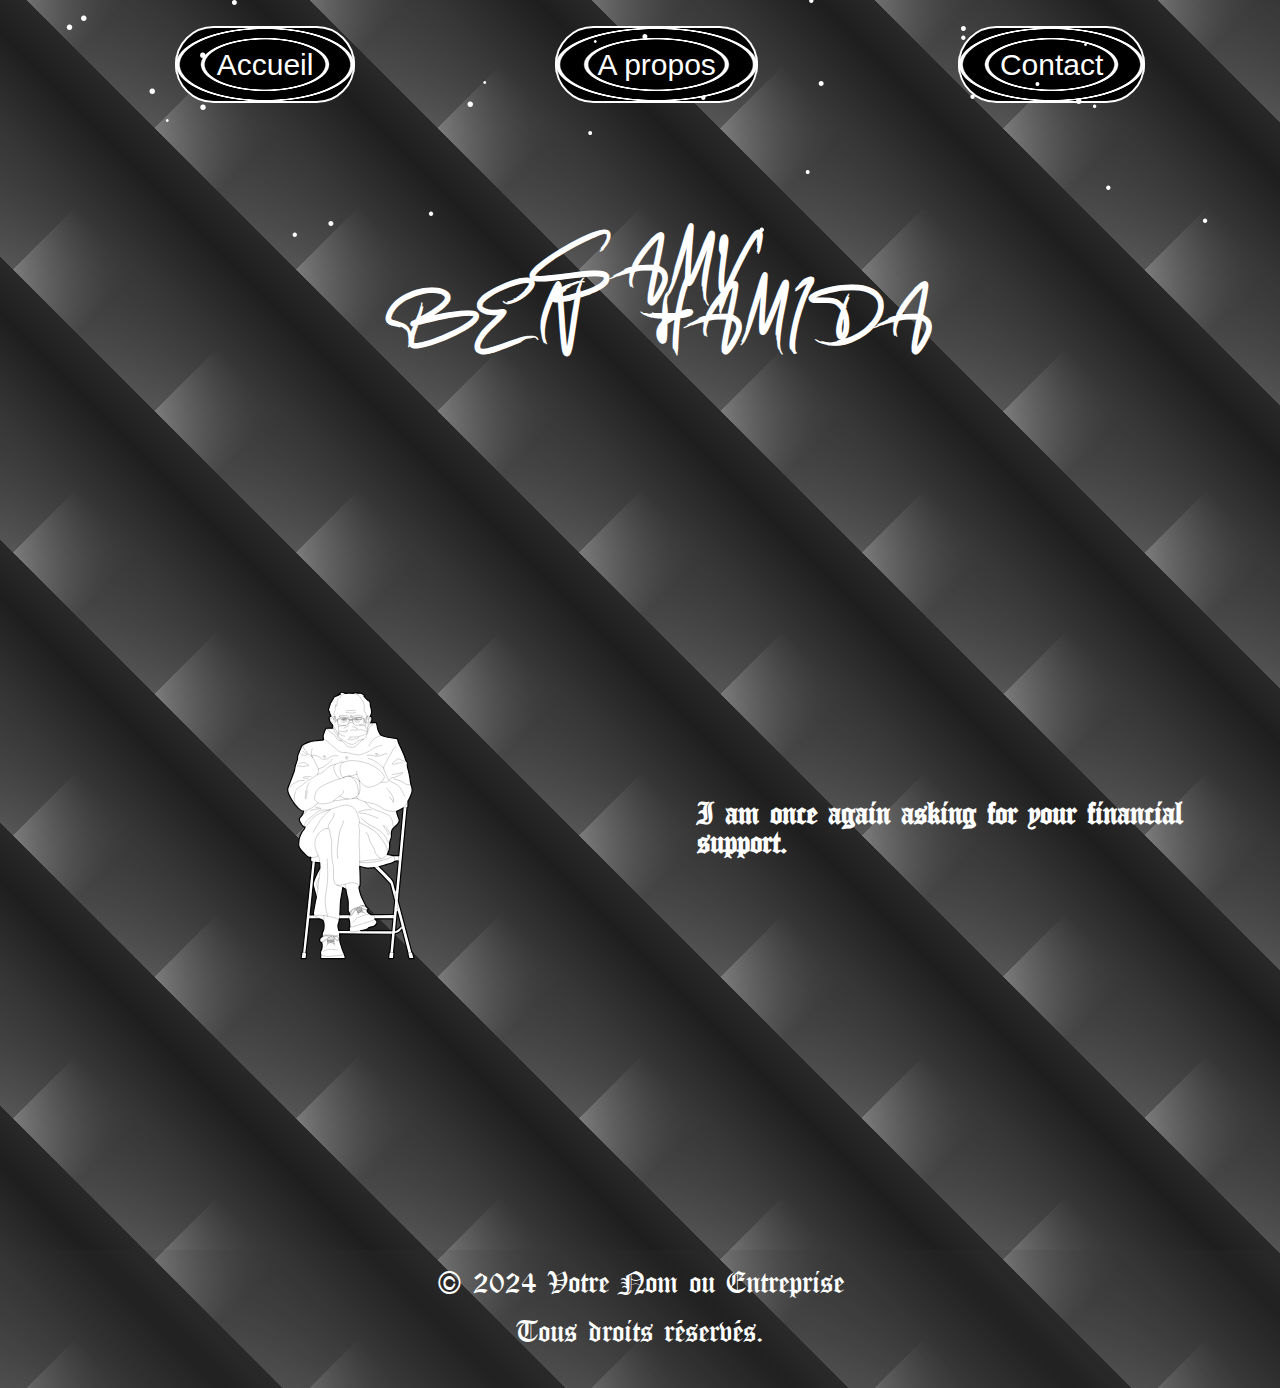
<file: apropos.html>
<!DOCTYPE html>
<html lang="fr">
<!-- Contient des métadonnées sur le document HTML (ex: titre, jeu de caractères, style, script) -->
<head>
    <script type="text/javascript" src="assets/js/snowstorm.js"></script>
    <script type="text/javascript">
    // snowStorm.snowColor = '#99ccff'; // blue-ish snow!?
    snowStorm.flakesMaxActive = 150;  // show more snow on screen at once
    snowStorm.useTwinkleEffect = true; // let the snow flicker in and out of view
    </script>
    <meta charset="UTF-8">
    <meta name="description" content="ouioui">
    <meta name="viewport" content="width=device-width, initial-scale=1.0">
    <link rel="stylesheet" href="/assets/style.css">
    <link rel="stylesheet" href="/assets/fonts.css">
    <!-- <link rel="stylesheet" href="/assets/animated.css"> -->
    <!-- Titre de l'onglet -->
    <title>inte02</title> 
</head>

<body>
    <header>
        <nav>
            <ul>
                <li><a href="index.html">Accueil</a></li>
                <li><a href="apropos.html">A propos</a></li>
                <li><a href="contact.html">Contact</a></li>
            </ul>
        </nav>
        <h1>SAMY
            <svg xmlns="http://www.w3.org/2000/svg" viewBox="0 0 100 100" width= "70px" height="70px" id="cat" class="chat">
                <path d="M41 43.7v-2.1c1.2-.5 2.1-1.3 2.7-2.5l1.2-2.5c.8-1.6.7-3.5-.2-5.1-1-1.6-2.6-2.5-4.5-2.5h-2.5c-1.8 0-3.5.9-4.5 2.5s-1.1 3.5-.2 5.1l1.2 2.5c.6 1.2 1.5 2 2.7 2.5v2.1c0 1.1.9 2 2 2s2.1-.9 2.1-2zm-3.1-6.5-1.2-2.5c-.3-.6 0-1 .1-1.2s.4-.6 1.1-.6h2.5c.6 0 1 .4 1.1.6s.3.7.1 1.2l-1.2 2.5c-.3.6-.9.7-1.1.7s-1.1 0-1.4-.7z"></path>
                <circle cx="49" cy="26.7" r="2"></circle>
                <circle cx="29" cy="26.7" r="2"></circle>
                <path d="M93 44.7c-7.7 0-14 6.3-14 14v4c0 10.3-7.9 18.9-18 19.9V67.7c0-6.3-2.7-11.9-6.9-16 2.5-1.5 4.8-3.3 6.6-5.4l9.7 3.2c.2.1.4.1.6.1.8 0 1.6-.5 1.9-1.4.3-1.1-.2-2.2-1.3-2.5l-8.5-2.8c1.6-2.6 2.5-5.6 2.8-8.7l5.3-.6c1.1-.1 1.9-1.1 1.8-2.2-.1-1.1-1.1-1.9-2.2-1.8l-4.8.6V11.3C66 9.1 64.8 7 62.8 6s-4.4-.9-6.2.4l-7.2 5c-3.3-1.2-6.8-1.8-10.4-1.8s-7.1.6-10.4 1.8l-7.2-5C19.6 5.1 17.2 5 15.2 6S12 9.1 12 11.3v18.9l-4.8-.5c-1.1-.1-2.1.7-2.2 1.8-.1 1.1.7 2.1 1.8 2.2l5.3.6c.2 3.1 1.2 6 2.8 8.7l-8.5 2.8c-1 .4-1.6 1.5-1.3 2.5.3.8 1.1 1.4 1.9 1.4.2 0 .4 0 .6-.1l9.7-3.2c1.8 2.1 4 3.9 6.6 5.4-4.2 4-6.9 9.7-6.9 16v21c0 3.3 2.7 6 6 6h32c3.3 0 6-2.7 6-6v-2.1c12.3-1 22-11.3 22-23.9v-4c0-5.5 4.5-10 10-10 1.1 0 2-.9 2-2 0-1.2-.9-2.1-2-2.1zm-34.2-35c.6-.4 1.4-.5 2.1-.1.7.4 1.1 1 1.1 1.8v9.3c-2.1-2.9-4.9-5.4-8.3-7.3l5.1-3.7zM16 11.3c0-.8.4-1.4 1.1-1.8.7-.3 1.4-.3 2.1.1l5.2 3.6c-3.4 1.9-6.3 4.4-8.3 7.3v-9.2zm5.5 33.6 4.2-1.4c1-.3 1.6-1.5 1.3-2.5-.4-1-1.5-1.6-2.5-1.3l-5.6 1.9a16.1 16.1 0 0 1-2.6-7l8.7 1h.2c1 0 1.9-.8 2-1.8.1-1.1-.7-2.1-1.8-2.2l-9.1-1c.7-6.4 5.6-12.2 12.7-15.1 3.1-1.2 6.5-1.9 10-1.9s6.8.6 10 1.9c7.2 2.9 12.1 8.7 12.9 15.1l-9.1 1c-1.1.1-1.9 1.1-1.8 2.2.1 1 1 1.8 2 1.8h.2l8.7-1c-.3 2.5-1.2 4.8-2.6 7l-5.6-1.9c-1-.3-2.2.2-2.5 1.3-.3 1 .2 2.2 1.3 2.5l4.2 1.4C52.3 49.1 46 51.7 39 51.7s-13.3-2.6-17.5-6.8zM57 88.7c0 1.1-.9 2-2 2h-4v-14c0-1.1-.9-2-2-2s-2 .9-2 2v14h-6v-18c0-1.1-.9-2-2-2s-2 .9-2 2v18h-6v-14c0-1.1-.9-2-2-2s-2 .9-2 2v14h-4c-1.1 0-2-.9-2-2v-21c0-5.7 2.7-10.8 6.8-14.1 3.4 1.3 7.2 2.1 11.2 2.1s7.8-.8 11.2-2.1C54.3 56.9 57 62 57 67.7v21z"></path>
            </svg>
            <svg xmlns="http://www.w3.org/2000/svg" viewBox="0 0 100 100" width= "50px" height="50px" id="cat" class="chat1">
                <path d="M41 43.7v-2.1c1.2-.5 2.1-1.3 2.7-2.5l1.2-2.5c.8-1.6.7-3.5-.2-5.1-1-1.6-2.6-2.5-4.5-2.5h-2.5c-1.8 0-3.5.9-4.5 2.5s-1.1 3.5-.2 5.1l1.2 2.5c.6 1.2 1.5 2 2.7 2.5v2.1c0 1.1.9 2 2 2s2.1-.9 2.1-2zm-3.1-6.5-1.2-2.5c-.3-.6 0-1 .1-1.2s.4-.6 1.1-.6h2.5c.6 0 1 .4 1.1.6s.3.7.1 1.2l-1.2 2.5c-.3.6-.9.7-1.1.7s-1.1 0-1.4-.7z"></path>
                <circle cx="49" cy="26.7" r="2"></circle>
                <circle cx="29" cy="26.7" r="2"></circle>
                <path d="M93 44.7c-7.7 0-14 6.3-14 14v4c0 10.3-7.9 18.9-18 19.9V67.7c0-6.3-2.7-11.9-6.9-16 2.5-1.5 4.8-3.3 6.6-5.4l9.7 3.2c.2.1.4.1.6.1.8 0 1.6-.5 1.9-1.4.3-1.1-.2-2.2-1.3-2.5l-8.5-2.8c1.6-2.6 2.5-5.6 2.8-8.7l5.3-.6c1.1-.1 1.9-1.1 1.8-2.2-.1-1.1-1.1-1.9-2.2-1.8l-4.8.6V11.3C66 9.1 64.8 7 62.8 6s-4.4-.9-6.2.4l-7.2 5c-3.3-1.2-6.8-1.8-10.4-1.8s-7.1.6-10.4 1.8l-7.2-5C19.6 5.1 17.2 5 15.2 6S12 9.1 12 11.3v18.9l-4.8-.5c-1.1-.1-2.1.7-2.2 1.8-.1 1.1.7 2.1 1.8 2.2l5.3.6c.2 3.1 1.2 6 2.8 8.7l-8.5 2.8c-1 .4-1.6 1.5-1.3 2.5.3.8 1.1 1.4 1.9 1.4.2 0 .4 0 .6-.1l9.7-3.2c1.8 2.1 4 3.9 6.6 5.4-4.2 4-6.9 9.7-6.9 16v21c0 3.3 2.7 6 6 6h32c3.3 0 6-2.7 6-6v-2.1c12.3-1 22-11.3 22-23.9v-4c0-5.5 4.5-10 10-10 1.1 0 2-.9 2-2 0-1.2-.9-2.1-2-2.1zm-34.2-35c.6-.4 1.4-.5 2.1-.1.7.4 1.1 1 1.1 1.8v9.3c-2.1-2.9-4.9-5.4-8.3-7.3l5.1-3.7zM16 11.3c0-.8.4-1.4 1.1-1.8.7-.3 1.4-.3 2.1.1l5.2 3.6c-3.4 1.9-6.3 4.4-8.3 7.3v-9.2zm5.5 33.6 4.2-1.4c1-.3 1.6-1.5 1.3-2.5-.4-1-1.5-1.6-2.5-1.3l-5.6 1.9a16.1 16.1 0 0 1-2.6-7l8.7 1h.2c1 0 1.9-.8 2-1.8.1-1.1-.7-2.1-1.8-2.2l-9.1-1c.7-6.4 5.6-12.2 12.7-15.1 3.1-1.2 6.5-1.9 10-1.9s6.8.6 10 1.9c7.2 2.9 12.1 8.7 12.9 15.1l-9.1 1c-1.1.1-1.9 1.1-1.8 2.2.1 1 1 1.8 2 1.8h.2l8.7-1c-.3 2.5-1.2 4.8-2.6 7l-5.6-1.9c-1-.3-2.2.2-2.5 1.3-.3 1 .2 2.2 1.3 2.5l4.2 1.4C52.3 49.1 46 51.7 39 51.7s-13.3-2.6-17.5-6.8zM57 88.7c0 1.1-.9 2-2 2h-4v-14c0-1.1-.9-2-2-2s-2 .9-2 2v14h-6v-18c0-1.1-.9-2-2-2s-2 .9-2 2v18h-6v-14c0-1.1-.9-2-2-2s-2 .9-2 2v14h-4c-1.1 0-2-.9-2-2v-21c0-5.7 2.7-10.8 6.8-14.1 3.4 1.3 7.2 2.1 11.2 2.1s7.8-.8 11.2-2.1C54.3 56.9 57 62 57 67.7v21z"></path>
            </svg>
        </h1> <h2>BEN &nbsp;&nbsp;&nbsp;&nbsp;   HAMIDA</h2>
    </header>

<section class="apropos">
    <svg width= "700px" height="700px" viewBox="0 0 420 596" version="1.1" xmlns="http://www.w3.org/2000/svg" xmlns:xlink="http://www.w3.org/1999/xlink" xml:space="preserve" xmlns:serif="http://www.serif.com/" style="fill-rule:evenodd;clip-rule:evenodd;stroke-linecap:round;stroke-linejoin:round;">
        <g id="Outer">
            <g transform="matrix(1,0,0,1,250.198,195.803)">
                <path d="M0,179.167C0.586,172.911 1.068,167.757 1.497,163.182C2.552,167.309 3.607,171.436 4.663,175.563C2.489,177.834 1.236,178.812 0,179.167M-1.86,138.082C-2.361,137.017 -3.023,136.062 -3.79,135.124C-5.328,133.24 -7.283,131.429 -13.876,124.776C-12.192,124.35 -10.401,123.837 -8.821,123.396C-6.873,122.853 -5.243,122.418 -3.961,121.945C-2.681,121.471 -1.75,120.959 -0.923,120.563C-0.096,120.167 0.626,119.888 2.258,120.083C1.496,128.398 0.734,136.713 -0.028,145.028C-0.639,142.712 -1.25,140.397 -1.86,138.082M-1.917,165.646C-8.198,165.673 -14.479,165.702 -20.76,165.73C-20.912,165.666 -21.062,165.6 -21.208,165.53C-21.658,165.315 -22.079,165.06 -22.471,164.8C-22.862,164.54 -23.226,164.276 -23.53,163.908C-23.834,163.54 -24.08,163.068 -24.163,162.688C-24.245,162.309 -24.164,162.022 -24.083,161.857C-24.001,161.691 -23.92,161.648 -23.801,161.553C-23.682,161.459 -23.525,161.313 -23.433,161.128C-23.341,160.944 -23.313,160.723 -23.362,160.547C-23.411,160.371 -23.536,160.241 -23.668,160.13C-23.801,160.019 -23.942,159.927 -24.158,159.735C-24.375,159.542 -24.667,159.25 -24.929,158.864C-25.19,158.477 -25.421,157.997 -25.895,157.064C-26.369,156.132 -27.085,154.749 -27.765,153.372C-28.444,151.995 -29.085,150.625 -29.6,149.141C-30.116,147.657 -30.505,146.06 -30.74,144.965C-30.976,143.872 -31.057,143.281 -31.093,142.833C-31.128,142.384 -31.118,142.079 -31.006,141.982C-30.894,141.885 -30.68,141.997 -30.558,142.002C-30.436,142.008 -30.405,141.906 -30.337,141.501C-30.269,141.097 -30.162,140.39 -30.128,139.021C-30.094,137.651 -30.132,135.62 -30.17,133.77C-30.208,131.92 -30.247,130.253 -30.343,128.288C-30.397,127.165 -30.471,125.944 -30.53,124.698C-29.135,125.104 -27.365,125.64 -25.626,125.892C-23.888,126.144 -22.18,126.113 -20.465,125.958C-19.689,125.888 -18.913,125.792 -18.11,125.666C-13.153,130.39 -8.619,135.071 -4.507,139.709L-0.851,154.004C-1.207,157.885 -1.562,161.765 -1.917,165.646M-3.179,179.411C-12.045,179.378 -20.911,179.346 -29.778,179.314C-29.631,179.286 -29.484,179.257 -29.335,179.228C-27.858,178.943 -26.269,178.637 -25.255,178.398C-24.242,178.159 -23.804,177.986 -23.585,177.787C-23.366,177.588 -23.366,177.364 -23.239,177.201C-23.111,177.038 -22.856,176.937 -22.526,176.804C-22.195,176.671 -21.787,176.509 -21.232,176.361C-20.677,176.213 -19.974,176.081 -19.266,175.841C-18.558,175.602 -17.845,175.256 -17.234,174.657C-16.624,174.058 -16.115,173.206 -15.881,172.694C-15.646,172.182 -15.687,172.008 -15.891,171.637C-16.095,171.265 -16.461,170.694 -16.792,170.338C-17.124,169.981 -17.419,169.839 -17.536,169.676C-17.606,169.578 -17.612,169.474 -17.604,169.328C-12.487,169.319 -7.37,169.31 -2.252,169.301C-2.561,172.67 -2.87,176.041 -3.179,179.411M-5.049,108.11C-5.038,106.72 -5.085,105.537 -5.014,104.614C-4.943,103.691 -4.753,103.028 -4.446,102.283C-4.139,101.538 -3.712,100.709 -3.57,99.775C-3.429,98.84 -3.57,97.799 -3.57,96.722C-3.57,95.646 -3.429,94.534 -2.908,93.54C-2.387,92.546 -1.488,91.67 -0.518,90.783C0.452,89.896 1.493,88.997 2.215,87.991C2.937,86.985 3.339,85.873 2.919,84.447C2.499,83.022 1.257,81.283 0.803,77.674C1.905,77.409 2.803,76.948 3.749,76.439C4.659,75.949 5.613,75.415 6.402,74.856L2.677,115.506C0.3,115.556 -0.934,115.533 -1.862,115.444C-2.79,115.354 -3.411,115.199 -4.303,115.017C-5.196,114.834 -6.36,114.625 -7.012,114.485C-5.132,111.097 -5.061,109.5 -5.049,108.11M-39.139,176.254C-39.256,176.315 -39.378,176.437 -39.429,176.621C-39.48,176.804 -39.46,177.048 -39.45,177.512C-39.439,177.976 -39.439,178.658 -39.276,179.167C-39.264,179.206 -39.251,179.243 -39.237,179.279C-42.249,179.269 -45.262,179.257 -48.274,179.247C-48.354,178.964 -48.435,178.691 -48.51,178.429C-48.702,177.758 -48.855,177.164 -48.951,176.57C-49.047,175.976 -49.085,175.382 -49.047,174.874C-49.008,174.366 -48.894,173.944 -48.754,173.504C-48.615,173.065 -48.451,172.608 -48.313,172.146C-48.174,171.684 -48.06,171.216 -47.914,170.259C-47.875,170.001 -47.833,169.709 -47.791,169.382C-45.085,169.377 -42.381,169.373 -39.676,169.367C-39.676,169.491 -39.67,169.623 -39.65,169.763C-39.58,170.258 -39.341,170.852 -39.216,171.751C-39.092,172.651 -39.083,173.857 -39.032,174.648C-38.981,175.439 -38.889,175.816 -38.899,176.004C-38.91,176.193 -39.022,176.193 -39.139,176.254M-47.146,159.548C-47.069,157.25 -47.007,154.937 -46.673,152.791C-46.339,150.645 -45.734,148.665 -44.96,142.694C-44.263,143.078 -43.508,143.526 -42.328,144.125C-42.212,145.136 -42.07,145.923 -41.874,146.977C-41.655,148.147 -41.369,149.646 -41.078,150.788C-40.787,151.929 -40.492,152.713 -40.379,154.517C-40.268,156.319 -40.339,159.141 -40.359,160.761C-40.379,162.38 -40.349,162.798 -40.232,163.063C-40.115,163.327 -39.911,163.439 -39.729,163.734C-39.546,164.029 -39.386,164.507 -39.277,164.953C-39.202,165.256 -39.152,165.544 -39.152,165.812C-41.916,165.825 -44.679,165.837 -47.443,165.849C-47.313,164.012 -47.222,161.787 -47.146,159.548M-69.303,136.42C-69.697,137.551 -69.92,138.363 -70.016,139.069C-69.479,133.699 -68.89,127.777 -68.241,121.223C-67.468,121.293 -66.342,121.391 -64.59,121.542C-64.509,122.871 -64.421,124.344 -64.407,125.945C-67.339,131.34 -68.596,134.393 -69.303,136.42M-68.167,154.315C-68.699,156.895 -69.078,159.166 -69.421,160.988C-69.764,162.81 -70.071,164.183 -69.967,165.068C-69.925,165.434 -69.812,165.716 -69.661,165.949C-70.686,165.953 -71.709,165.958 -72.733,165.962C-72.018,159.005 -71.148,150.411 -70.061,139.524C-70.085,139.906 -70.071,140.268 -70.026,140.651C-69.888,141.851 -69.454,143.249 -68.98,144.867C-68.507,146.486 -67.995,148.326 -67.438,150.91C-67.687,152.072 -67.941,153.221 -68.167,154.315M15.652,202.676C15.259,201.185 14.866,199.694 14.473,198.204C14.384,197.865 14.218,197.732 13.867,197.72L2.351,154.048C9.707,75.366 9.664,74.979 9.768,74.755C9.886,74.5 10.194,74.453 10.36,74.264C10.525,74.075 10.549,73.743 10.561,73.347C10.573,72.951 10.573,72.489 10.582,68.996C10.6,68.966 10.617,68.937 10.633,68.908C11.093,68.114 11.353,67.83 11.718,67.063C12.084,66.295 12.555,65.045 12.991,64.042C13.428,63.038 13.831,62.28 13.996,61.24C14.162,60.198 14.09,58.873 13.913,57.832C13.736,56.791 13.452,56.034 13.227,55.335C13.002,54.638 12.836,53.999 12.706,53.17C12.576,52.342 12.481,51.325 12.281,49.976C12.079,48.627 11.771,46.947 11.452,45.468C11.133,43.989 10.802,42.712 10.529,41.67C10.257,40.629 10.044,39.825 9.985,39.08C9.926,38.334 10.021,37.648 10.044,37.139C10.068,36.63 10.021,36.299 9.843,35.992C9.666,35.684 9.358,35.4 9.098,35.021C8.838,34.643 8.625,34.169 8.388,33.448C8.151,32.726 7.891,31.756 7.524,30.715C7.157,29.674 6.685,28.562 6.175,27.402C5.667,26.243 5.123,25.036 4.673,24.065C4.223,23.096 3.869,22.362 3.451,21.505C3.034,20.648 2.554,19.669 2.283,18.791C2.012,17.913 1.95,17.137 1.826,16.663C1.701,16.189 1.515,16.019 1.259,15.902C1.003,15.786 0.677,15.724 0.048,15.631C-0.581,15.538 -1.512,15.414 -2.777,15.243C-4.043,15.072 -5.642,14.855 -6.768,14.676C-7.893,14.498 -8.545,14.358 -9.337,14.109C-10.128,13.861 -11.06,13.504 -11.72,13.163C-12.379,12.821 -12.768,12.495 -13.032,12.192C-13.296,11.889 -13.436,11.61 -13.753,10.981C-14.072,10.353 -14.569,9.374 -14.895,8.497C-15.221,7.62 -15.376,6.844 -15.523,6.06C-15.671,5.275 -15.811,4.484 -15.95,3.886C-16.09,3.289 -16.23,2.885 -16.37,2.636C-16.509,2.388 -16.649,2.295 -17.103,2.26C-17.557,2.225 -18.326,2.248 -21.113,2.272C-20.921,1.936 -20.727,1.566 -20.577,1.193C-20.367,0.673 -20.243,0.146 -20.165,-0.352C-20.087,-0.848 -20.056,-1.314 -20.157,-1.741C-20.258,-2.168 -20.491,-2.556 -20.748,-2.766C-21.003,-2.975 -21.283,-3.006 -21.531,-2.944C-21.567,-2.935 -21.601,-2.925 -21.635,-2.913C-20.692,-4.586 -20.519,-5.329 -20.46,-6.101C-20.403,-6.872 -20.46,-7.672 -20.572,-8.394C-20.684,-9.116 -20.849,-9.759 -20.991,-10.266C-21.133,-10.772 -21.253,-11.141 -21.321,-11.4C-21.389,-11.659 -21.406,-11.807 -21.41,-11.964C-21.414,-12.121 -21.406,-12.286 -21.443,-12.525C-21.48,-12.764 -21.562,-13.078 -21.571,-13.33C-21.579,-13.581 -21.513,-13.771 -21.509,-13.944C-21.505,-14.117 -21.562,-14.274 -21.612,-14.484C-21.661,-14.695 -21.703,-14.959 -21.859,-15.293C-22.016,-15.627 -22.289,-16.031 -22.631,-16.283C-22.973,-16.535 -23.386,-16.634 -23.711,-16.819C-24.038,-17.005 -24.277,-17.277 -24.615,-17.636C-24.954,-17.995 -25.391,-18.441 -25.746,-18.824C-26.1,-19.208 -26.373,-19.53 -26.595,-19.802C-26.818,-20.075 -26.991,-20.297 -26.905,-20.359C-26.818,-20.421 -26.472,-20.322 -26.339,-20.384C-26.208,-20.445 -26.29,-20.668 -26.641,-21.002C-26.991,-21.336 -27.61,-21.782 -28.171,-22.112C-28.732,-22.442 -29.235,-22.657 -29.813,-22.756C-30.391,-22.855 -31.042,-22.838 -31.607,-22.797C-32.172,-22.756 -32.651,-22.69 -32.841,-22.781C-33.031,-22.871 -32.932,-23.119 -32.903,-23.255C-32.874,-23.391 -32.915,-23.416 -33.315,-23.354C-33.716,-23.292 -34.475,-23.144 -34.982,-23.016C-35.489,-22.888 -35.745,-22.781 -36.05,-22.714C-36.355,-22.648 -36.71,-22.624 -37.073,-22.645C-37.437,-22.665 -37.808,-22.731 -38.208,-22.776C-38.608,-22.822 -39.037,-22.847 -39.528,-22.859C-40.019,-22.871 -40.572,-22.871 -40.984,-22.834C-41.397,-22.797 -41.669,-22.723 -41.9,-22.665C-42.131,-22.607 -42.321,-22.566 -42.484,-22.564C-42.646,-22.562 -42.783,-22.599 -43.91,-23.261C-45.939,-23.979 -46.831,-23.483 -47.416,-23.079C-48.002,-22.675 -48.283,-22.361 -48.493,-22.122C-48.703,-21.883 -48.843,-21.718 -48.809,-21.759C-48.773,-21.8 -48.563,-22.048 -46.83,-22.102C-50.069,-20.421 -50.451,-20.391 -50.973,-20.197C-51.495,-20.003 -52.157,-19.647 -52.529,-19.245C-52.9,-18.842 -52.982,-18.394 -53.114,-18.068C-53.247,-17.742 -53.43,-17.539 -53.573,-17.386C-53.715,-17.233 -53.817,-17.131 -53.883,-16.994C-53.95,-16.856 -53.98,-16.683 -54.026,-16.53C-54.072,-16.377 -54.133,-16.245 -54.373,-15.924C-54.612,-15.604 -55.029,-15.094 -55.264,-14.661C-55.498,-14.228 -55.549,-13.872 -55.778,-13.087C-56.007,-12.303 -56.415,-11.091 -56.695,-10.266C-56.975,-9.441 -57.128,-9.003 -57.138,-8.631C-57.148,-8.259 -57.016,-7.954 -56.919,-7.78C-56.822,-7.607 -56.761,-7.566 -56.68,-7.485C-56.598,-7.403 -56.496,-7.281 -56.445,-7.149C-56.394,-7.017 -56.394,-6.874 -56.308,-6.457C-56.221,-6.039 -56.048,-5.346 -55.763,-4.839C-55.478,-4.333 -55.08,-4.012 -55.096,-3.084C-55.283,-3.13 -55.469,-3.13 -55.616,-3.123C-55.764,-3.115 -55.873,-3.1 -55.989,-3.029C-56.105,-2.959 -56.23,-2.835 -56.323,-2.665C-56.416,-2.494 -56.478,-2.276 -56.509,-2.051C-56.54,-1.827 -56.54,-1.593 -56.524,-1.368C-56.509,-1.143 -56.478,-0.926 -56.447,-0.685C-56.416,-0.444 -56.385,-0.181 -56.315,0.161C-56.245,0.502 -56.137,0.921 -55.997,1.24C-55.857,1.558 -55.687,1.775 -55.508,2C-55.329,2.226 -55.143,2.459 -54.949,2.753C-54.755,3.048 -54.553,3.406 -54.382,3.646C-54.211,3.887 -54.072,4.011 -53.939,4.112C-53.808,4.213 -53.684,4.291 -53.637,4.485C-53.59,4.679 -53.621,4.989 -53.602,5.284C-53.583,5.579 -53.513,5.859 -53.839,7.023C-55.597,6.932 -56.438,6.994 -57.037,7.021C-57.635,7.048 -57.989,7.04 -58.312,7.052C-58.633,7.064 -58.922,7.097 -59.141,7.213C-59.359,7.328 -59.508,7.526 -59.631,7.799C-59.755,8.071 -59.854,8.417 -60.044,8.855C-60.234,9.292 -60.514,9.82 -60.679,10.241C-60.844,10.662 -60.894,10.975 -61.001,11.292C-61.108,11.61 -61.273,11.932 -61.422,12.468C-61.57,13.005 -61.702,13.755 -61.653,14.498C-61.603,15.241 -61.372,15.975 -61.372,16.44C-61.372,16.905 -61.602,17.101 -62.018,17.194C-62.434,17.287 -63.034,17.276 -64.409,17.348C-65.785,17.419 -67.934,17.572 -69.737,17.867C-71.54,18.163 -72.996,18.601 -74.372,19.11C-75.747,19.619 -77.04,20.2 -77.946,20.623C-78.852,21.046 -79.369,21.312 -79.81,22.01C-80.251,22.709 -80.615,23.84 -81.104,25.047C-81.592,26.255 -82.206,27.539 -82.589,28.43C-82.972,29.321 -83.126,29.82 -83.25,30.337C-83.375,30.855 -83.471,31.391 -83.48,31.842C-83.49,32.292 -83.413,32.657 -83.5,33.26C-83.586,33.864 -83.835,34.707 -84.208,35.694C-84.583,36.681 -85.081,37.812 -85.378,38.991C-85.675,40.17 -85.771,41.396 -85.981,42.431C-86.192,43.466 -86.518,44.31 -87.216,46.179C-87.913,48.048 -88.982,50.943 -89.65,52.688C-90.319,54.433 -90.588,55.027 -90.894,55.707C-91.201,56.387 -91.546,57.154 -91.728,58.074C-91.91,58.994 -91.929,60.067 -91.565,61.399C-91.201,62.731 -90.454,64.322 -89.399,66.201C-88.345,68.079 -86.984,70.245 -85.413,72.2C-83.841,74.155 -82.059,75.899 -80.851,76.781C-79.644,77.663 -79.011,77.682 -78.302,77.633C-78.743,79.952 -79.232,80.642 -79.754,81.265C-80.277,81.888 -80.833,82.444 -81.235,82.98C-81.638,83.517 -81.887,84.035 -81.973,84.523C-82.059,85.012 -81.982,85.472 -81.57,86.306C-81.158,87.14 -80.411,88.347 -79.855,89.181C-79.299,90.015 -78.935,90.475 -78.504,90.772C-78.08,91.064 -77.591,91.198 -77.064,91.021C-77.318,92.369 -77.582,92.765 -78.073,93.328C-78.563,93.891 -79.28,94.621 -79.983,95.888C-80.687,97.156 -81.376,98.963 -81.745,100.1C-82.113,101.236 -82.159,101.702 -82.222,102.229C-82.284,102.757 -82.361,103.347 -82.416,104.03C-82.47,104.713 -82.501,105.49 -82.501,106.149C-82.501,106.809 -82.47,107.353 -82.121,108.129C-81.771,108.905 -81.104,109.914 -80.211,110.993C-79.318,112.072 -78.201,113.221 -77.37,114.067C-76.54,114.913 -75.996,115.457 -75.383,115.915C-74.77,116.373 -74.086,116.745 -73.468,116.9C-72.981,117.021 -72.534,117.008 -72.091,117C-72.51,118.581 -72.475,119.361 -72.35,119.847C-72.226,120.332 -72.013,120.521 -71.623,120.675C-71.51,120.719 -71.382,120.761 -71.24,120.8C-73.88,146.454 -76.519,172.109 -79.158,197.764C-79.616,197.716 -79.825,197.887 -79.872,198.344C-80.029,199.878 -80.187,201.412 -80.344,202.945C-80.352,203.014 -80.348,203.079 -80.334,203.146L-76.189,203.146C-76.04,201.687 -75.89,200.228 -75.74,198.769C-75.693,198.312 -75.863,198.103 -76.32,198.056C-75.449,191.246 -74.666,184.601 -73.091,169.427C-70.175,169.422 -67.259,169.417 -64.344,169.412C-63.686,169.706 -63.126,169.938 -62.69,170.165C-62.161,170.439 -61.815,170.704 -61.55,171.178C-61.285,171.652 -61.102,172.334 -60.993,173.305C-60.885,174.275 -60.852,175.534 -60.942,176.667C-61.033,177.799 -61.247,178.805 -61.511,179.516C-61.775,180.226 -62.089,180.641 -62.259,181.043C-62.429,181.446 -62.454,181.835 -62.469,182.207C-62.483,182.577 -62.488,182.928 -62.48,183.201C-62.472,183.474 -62.452,183.667 -62.449,183.854C-62.445,184.042 -62.459,184.222 -62.542,184.366C-62.626,184.509 -62.779,184.616 -62.997,184.75C-63.214,184.884 -63.495,185.044 -63.795,185.345C-64.096,185.646 -64.417,186.086 -64.581,186.514C-64.744,186.942 -64.751,187.356 -64.701,187.714C-64.651,188.071 -64.544,188.372 -64.4,188.649C-64.256,188.927 -64.076,189.181 -63.855,189.341C-63.635,189.501 -63.375,189.568 -63.188,189.625C-63,189.682 -62.887,189.729 -62.78,190.046C-62.673,190.364 -62.573,190.952 -62.528,191.526C-62.483,192.1 -62.494,192.661 -62.56,193.323C-62.626,193.984 -62.749,194.749 -62.998,195.416C-63.247,196.083 -63.624,196.653 -63.802,197.204C-63.981,197.753 -63.96,198.283 -63.904,198.731C-63.848,199.179 -63.756,199.546 -63.71,199.882C-63.665,200.219 -63.665,200.524 -63.71,200.769C-63.756,201.013 -63.848,201.196 -63.854,201.507C-63.858,201.817 -63.777,202.256 -63.67,202.688C-63.631,202.845 -63.589,203.001 -63.477,203.146L-42.95,203.146C-42.896,202.97 -42.878,202.745 -42.9,202.444C-42.964,201.557 -43.372,200.014 -43.793,198.933C-44.214,197.851 -44.649,197.23 -44.999,196.376C-45.348,195.522 -45.611,194.436 -46.023,193.178C-46.435,191.92 -46.993,190.492 -47.257,189.188C-47.521,187.884 -47.49,186.704 -47.498,185.687C-47.505,184.67 -47.552,183.816 -47.619,182.995C-47.643,182.693 -47.67,182.395 -47.703,182.101C-32.954,182.211 -18.205,182.321 -3.456,182.432C-3.924,187.539 -4.392,192.647 -4.859,197.754C-5.252,197.783 -5.419,197.945 -5.46,198.336C-5.617,199.87 -5.775,201.404 -5.933,202.938C-5.94,203.008 -5.936,203.077 -5.92,203.146L-1.779,203.146C-1.628,201.685 -1.478,200.223 -1.328,198.761C-1.289,198.385 -1.412,198.196 -1.771,198.077C-1.207,192.062 -0.716,186.817 -0.28,182.16C1.175,181.715 1.71,181.44 2.171,181.186C2.632,180.931 3.019,180.696 3.411,180.419C3.803,180.141 4.2,179.821 5.352,178.255C7.094,185.067 8.836,191.878 10.579,198.69C10.432,198.874 10.397,199.036 10.457,199.263C10.798,200.558 11.14,201.852 11.481,203.146L15.599,203.146C15.682,202.988 15.698,202.849 15.652,202.676" style="fill:white;fill-rule:nonzero;"/>
            </g>
            <g transform="matrix(1,0,0,1,250.198,195.803)">
                <path d="M0,179.167C0.586,172.911 1.068,167.757 1.497,163.182C2.552,167.309 3.607,171.436 4.663,175.563C2.489,177.834 1.236,178.812 0,179.167ZM-1.86,138.082C-2.361,137.017 -3.023,136.062 -3.79,135.124C-5.328,133.24 -7.283,131.429 -13.876,124.776C-12.192,124.35 -10.401,123.837 -8.821,123.396C-6.873,122.853 -5.243,122.418 -3.961,121.945C-2.681,121.471 -1.75,120.959 -0.923,120.563C-0.096,120.167 0.626,119.888 2.258,120.083C1.496,128.398 0.734,136.713 -0.028,145.028C-0.639,142.712 -1.25,140.397 -1.86,138.082ZM-1.917,165.646C-8.198,165.673 -14.479,165.702 -20.76,165.73C-20.912,165.666 -21.062,165.6 -21.208,165.53C-21.658,165.315 -22.079,165.06 -22.471,164.8C-22.862,164.54 -23.226,164.276 -23.53,163.908C-23.834,163.54 -24.08,163.068 -24.163,162.688C-24.245,162.309 -24.164,162.022 -24.083,161.857C-24.001,161.691 -23.92,161.648 -23.801,161.553C-23.682,161.459 -23.525,161.313 -23.433,161.128C-23.341,160.944 -23.313,160.723 -23.362,160.547C-23.411,160.371 -23.536,160.241 -23.668,160.13C-23.801,160.019 -23.942,159.927 -24.158,159.735C-24.375,159.542 -24.667,159.25 -24.929,158.864C-25.19,158.477 -25.421,157.997 -25.895,157.064C-26.369,156.132 -27.085,154.749 -27.765,153.372C-28.444,151.995 -29.085,150.625 -29.6,149.141C-30.116,147.657 -30.505,146.06 -30.74,144.965C-30.976,143.872 -31.057,143.281 -31.093,142.833C-31.128,142.384 -31.118,142.079 -31.006,141.982C-30.894,141.885 -30.68,141.997 -30.558,142.002C-30.436,142.008 -30.405,141.906 -30.337,141.501C-30.269,141.097 -30.162,140.39 -30.128,139.021C-30.094,137.651 -30.132,135.62 -30.17,133.77C-30.208,131.92 -30.247,130.253 -30.343,128.288C-30.397,127.165 -30.471,125.944 -30.53,124.698C-29.135,125.104 -27.365,125.64 -25.626,125.892C-23.888,126.144 -22.18,126.113 -20.465,125.958C-19.689,125.888 -18.913,125.792 -18.11,125.666C-13.153,130.39 -8.619,135.071 -4.507,139.709L-0.851,154.004C-1.207,157.885 -1.562,161.765 -1.917,165.646ZM-3.179,179.411C-12.045,179.378 -20.911,179.346 -29.778,179.314C-29.631,179.286 -29.484,179.257 -29.335,179.228C-27.858,178.943 -26.269,178.637 -25.255,178.398C-24.242,178.159 -23.804,177.986 -23.585,177.787C-23.366,177.588 -23.366,177.364 -23.239,177.201C-23.111,177.038 -22.856,176.937 -22.526,176.804C-22.195,176.671 -21.787,176.509 -21.232,176.361C-20.677,176.213 -19.974,176.081 -19.266,175.841C-18.558,175.602 -17.845,175.256 -17.234,174.657C-16.624,174.058 -16.115,173.206 -15.881,172.694C-15.646,172.182 -15.687,172.008 -15.891,171.637C-16.095,171.265 -16.461,170.694 -16.792,170.338C-17.124,169.981 -17.419,169.839 -17.536,169.676C-17.606,169.578 -17.612,169.474 -17.604,169.328C-12.487,169.319 -7.37,169.31 -2.252,169.301C-2.561,172.67 -2.87,176.041 -3.179,179.411ZM-5.049,108.11C-5.038,106.72 -5.085,105.537 -5.014,104.614C-4.943,103.691 -4.753,103.028 -4.446,102.283C-4.139,101.538 -3.712,100.709 -3.57,99.775C-3.429,98.84 -3.57,97.799 -3.57,96.722C-3.57,95.646 -3.429,94.534 -2.908,93.54C-2.387,92.546 -1.488,91.67 -0.518,90.783C0.452,89.896 1.493,88.997 2.215,87.991C2.937,86.985 3.339,85.873 2.919,84.447C2.499,83.022 1.257,81.283 0.803,77.674C1.905,77.409 2.803,76.948 3.749,76.439C4.659,75.949 5.613,75.415 6.402,74.856L2.677,115.506C0.3,115.556 -0.934,115.533 -1.862,115.444C-2.79,115.354 -3.411,115.199 -4.303,115.017C-5.196,114.834 -6.36,114.625 -7.012,114.485C-5.132,111.097 -5.061,109.5 -5.049,108.11ZM-39.139,176.254C-39.256,176.315 -39.378,176.437 -39.429,176.621C-39.48,176.804 -39.46,177.048 -39.45,177.512C-39.439,177.976 -39.439,178.658 -39.276,179.167C-39.264,179.206 -39.251,179.243 -39.237,179.279C-42.249,179.269 -45.262,179.257 -48.274,179.247C-48.354,178.964 -48.435,178.691 -48.51,178.429C-48.702,177.758 -48.855,177.164 -48.951,176.57C-49.047,175.976 -49.085,175.382 -49.047,174.874C-49.008,174.366 -48.894,173.944 -48.754,173.504C-48.615,173.065 -48.451,172.608 -48.313,172.146C-48.174,171.684 -48.06,171.216 -47.914,170.259C-47.875,170.001 -47.833,169.709 -47.791,169.382C-45.085,169.377 -42.381,169.373 -39.676,169.367C-39.676,169.491 -39.67,169.623 -39.65,169.763C-39.58,170.258 -39.341,170.852 -39.216,171.751C-39.092,172.651 -39.083,173.857 -39.032,174.648C-38.981,175.439 -38.889,175.816 -38.899,176.004C-38.91,176.193 -39.022,176.193 -39.139,176.254ZM-47.146,159.548C-47.069,157.25 -47.007,154.937 -46.673,152.791C-46.339,150.645 -45.734,148.665 -44.96,142.694C-44.263,143.078 -43.508,143.526 -42.328,144.125C-42.212,145.136 -42.07,145.923 -41.874,146.977C-41.655,148.147 -41.369,149.646 -41.078,150.788C-40.787,151.929 -40.492,152.713 -40.379,154.517C-40.268,156.319 -40.339,159.141 -40.359,160.761C-40.379,162.38 -40.349,162.798 -40.232,163.063C-40.115,163.327 -39.911,163.439 -39.729,163.734C-39.546,164.029 -39.386,164.507 -39.277,164.953C-39.202,165.256 -39.152,165.544 -39.152,165.812C-41.916,165.825 -44.679,165.837 -47.443,165.849C-47.313,164.012 -47.222,161.787 -47.146,159.548ZM-69.303,136.42C-69.697,137.551 -69.92,138.363 -70.016,139.069C-69.479,133.699 -68.89,127.777 -68.241,121.223C-67.468,121.293 -66.342,121.391 -64.59,121.542C-64.509,122.871 -64.421,124.344 -64.407,125.945C-67.339,131.34 -68.596,134.393 -69.303,136.42ZM-68.167,154.315C-68.699,156.895 -69.078,159.166 -69.421,160.988C-69.764,162.81 -70.071,164.183 -69.967,165.068C-69.925,165.434 -69.812,165.716 -69.661,165.949C-70.686,165.953 -71.709,165.958 -72.733,165.962C-72.018,159.005 -71.148,150.411 -70.061,139.524C-70.085,139.906 -70.071,140.268 -70.026,140.651C-69.888,141.851 -69.454,143.249 -68.98,144.867C-68.507,146.486 -67.995,148.326 -67.438,150.91C-67.687,152.072 -67.941,153.221 -68.167,154.315ZM15.652,202.676C15.259,201.185 14.866,199.694 14.473,198.204C14.384,197.865 14.218,197.732 13.867,197.72L2.351,154.048C9.707,75.366 9.664,74.979 9.768,74.755C9.886,74.5 10.194,74.453 10.36,74.264C10.525,74.075 10.549,73.743 10.561,73.347C10.573,72.951 10.573,72.489 10.582,68.996C10.6,68.966 10.617,68.937 10.633,68.908C11.093,68.114 11.353,67.83 11.718,67.063C12.084,66.295 12.555,65.045 12.991,64.042C13.428,63.038 13.831,62.28 13.996,61.24C14.162,60.198 14.09,58.873 13.913,57.832C13.736,56.791 13.452,56.034 13.227,55.335C13.002,54.638 12.836,53.999 12.706,53.17C12.576,52.342 12.481,51.325 12.281,49.976C12.079,48.627 11.771,46.947 11.452,45.468C11.133,43.989 10.802,42.712 10.529,41.67C10.257,40.629 10.044,39.825 9.985,39.08C9.926,38.334 10.021,37.648 10.044,37.139C10.068,36.63 10.021,36.299 9.843,35.992C9.666,35.684 9.358,35.4 9.098,35.021C8.838,34.643 8.625,34.169 8.388,33.448C8.151,32.726 7.891,31.756 7.524,30.715C7.157,29.674 6.685,28.562 6.175,27.402C5.667,26.243 5.123,25.036 4.673,24.065C4.223,23.096 3.869,22.362 3.451,21.505C3.034,20.648 2.554,19.669 2.283,18.791C2.012,17.913 1.95,17.137 1.826,16.663C1.701,16.189 1.515,16.019 1.259,15.902C1.003,15.786 0.677,15.724 0.048,15.631C-0.581,15.538 -1.512,15.414 -2.777,15.243C-4.043,15.072 -5.642,14.855 -6.768,14.676C-7.893,14.498 -8.545,14.358 -9.337,14.109C-10.128,13.861 -11.06,13.504 -11.72,13.163C-12.379,12.821 -12.768,12.495 -13.032,12.192C-13.296,11.889 -13.436,11.61 -13.753,10.981C-14.072,10.353 -14.569,9.374 -14.895,8.497C-15.221,7.62 -15.376,6.844 -15.523,6.06C-15.671,5.275 -15.811,4.484 -15.95,3.886C-16.09,3.289 -16.23,2.885 -16.37,2.636C-16.509,2.388 -16.649,2.295 -17.103,2.26C-17.557,2.225 -18.326,2.248 -21.113,2.272C-20.921,1.936 -20.727,1.566 -20.577,1.193C-20.367,0.673 -20.243,0.146 -20.165,-0.352C-20.087,-0.848 -20.056,-1.314 -20.157,-1.741C-20.258,-2.168 -20.491,-2.556 -20.748,-2.766C-21.003,-2.975 -21.283,-3.006 -21.531,-2.944C-21.567,-2.935 -21.601,-2.925 -21.635,-2.913C-20.692,-4.586 -20.519,-5.329 -20.46,-6.101C-20.403,-6.872 -20.46,-7.672 -20.572,-8.394C-20.684,-9.116 -20.849,-9.759 -20.991,-10.266C-21.133,-10.772 -21.253,-11.141 -21.321,-11.4C-21.389,-11.659 -21.406,-11.807 -21.41,-11.964C-21.414,-12.121 -21.406,-12.286 -21.443,-12.525C-21.48,-12.764 -21.562,-13.078 -21.571,-13.33C-21.579,-13.581 -21.513,-13.771 -21.509,-13.944C-21.505,-14.117 -21.562,-14.274 -21.612,-14.484C-21.661,-14.695 -21.703,-14.959 -21.859,-15.293C-22.016,-15.627 -22.289,-16.031 -22.631,-16.283C-22.973,-16.535 -23.386,-16.634 -23.711,-16.819C-24.038,-17.005 -24.277,-17.277 -24.615,-17.636C-24.954,-17.995 -25.391,-18.441 -25.746,-18.824C-26.1,-19.208 -26.373,-19.53 -26.595,-19.802C-26.818,-20.075 -26.991,-20.297 -26.905,-20.359C-26.818,-20.421 -26.472,-20.322 -26.339,-20.384C-26.208,-20.445 -26.29,-20.668 -26.641,-21.002C-26.991,-21.336 -27.61,-21.782 -28.171,-22.112C-28.732,-22.442 -29.235,-22.657 -29.813,-22.756C-30.391,-22.855 -31.042,-22.838 -31.607,-22.797C-32.172,-22.756 -32.651,-22.69 -32.841,-22.781C-33.031,-22.871 -32.932,-23.119 -32.903,-23.255C-32.874,-23.391 -32.915,-23.416 -33.315,-23.354C-33.716,-23.292 -34.475,-23.144 -34.982,-23.016C-35.489,-22.888 -35.745,-22.781 -36.05,-22.714C-36.355,-22.648 -36.71,-22.624 -37.073,-22.645C-37.437,-22.665 -37.808,-22.731 -38.208,-22.776C-38.608,-22.822 -39.037,-22.847 -39.528,-22.859C-40.019,-22.871 -40.572,-22.871 -40.984,-22.834C-41.397,-22.797 -41.669,-22.723 -41.9,-22.665C-42.131,-22.607 -42.321,-22.566 -42.484,-22.564C-42.646,-22.562 -42.783,-22.599 -43.91,-23.261C-45.939,-23.979 -46.831,-23.483 -47.416,-23.079C-48.002,-22.675 -48.283,-22.361 -48.493,-22.122C-48.703,-21.883 -48.843,-21.718 -48.809,-21.759C-48.773,-21.8 -48.563,-22.048 -46.83,-22.102C-50.069,-20.421 -50.451,-20.391 -50.973,-20.197C-51.495,-20.003 -52.157,-19.647 -52.529,-19.245C-52.9,-18.842 -52.982,-18.394 -53.114,-18.068C-53.247,-17.742 -53.43,-17.539 -53.573,-17.386C-53.715,-17.233 -53.817,-17.131 -53.883,-16.994C-53.95,-16.856 -53.98,-16.683 -54.026,-16.53C-54.072,-16.377 -54.133,-16.245 -54.373,-15.924C-54.612,-15.604 -55.029,-15.094 -55.264,-14.661C-55.498,-14.228 -55.549,-13.872 -55.778,-13.087C-56.007,-12.303 -56.415,-11.091 -56.695,-10.266C-56.975,-9.441 -57.128,-9.003 -57.138,-8.631C-57.148,-8.259 -57.016,-7.954 -56.919,-7.78C-56.822,-7.607 -56.761,-7.566 -56.68,-7.485C-56.598,-7.403 -56.496,-7.281 -56.445,-7.149C-56.394,-7.017 -56.394,-6.874 -56.308,-6.457C-56.221,-6.039 -56.048,-5.346 -55.763,-4.839C-55.478,-4.333 -55.08,-4.012 -55.096,-3.084C-55.283,-3.13 -55.469,-3.13 -55.616,-3.123C-55.764,-3.115 -55.873,-3.1 -55.989,-3.029C-56.105,-2.959 -56.23,-2.835 -56.323,-2.665C-56.416,-2.494 -56.478,-2.276 -56.509,-2.051C-56.54,-1.827 -56.54,-1.593 -56.524,-1.368C-56.509,-1.143 -56.478,-0.926 -56.447,-0.685C-56.416,-0.444 -56.385,-0.181 -56.315,0.161C-56.245,0.502 -56.137,0.921 -55.997,1.24C-55.857,1.558 -55.687,1.775 -55.508,2C-55.329,2.226 -55.143,2.459 -54.949,2.753C-54.755,3.048 -54.553,3.406 -54.382,3.646C-54.211,3.887 -54.072,4.011 -53.939,4.112C-53.808,4.213 -53.684,4.291 -53.637,4.485C-53.59,4.679 -53.621,4.989 -53.602,5.284C-53.583,5.579 -53.513,5.859 -53.839,7.023C-55.597,6.932 -56.438,6.994 -57.037,7.021C-57.635,7.048 -57.989,7.04 -58.312,7.052C-58.633,7.064 -58.922,7.097 -59.141,7.213C-59.359,7.328 -59.508,7.526 -59.631,7.799C-59.755,8.071 -59.854,8.417 -60.044,8.855C-60.234,9.292 -60.514,9.82 -60.679,10.241C-60.844,10.662 -60.894,10.975 -61.001,11.292C-61.108,11.61 -61.273,11.932 -61.422,12.468C-61.57,13.005 -61.702,13.755 -61.653,14.498C-61.603,15.241 -61.372,15.975 -61.372,16.44C-61.372,16.905 -61.602,17.101 -62.018,17.194C-62.434,17.287 -63.034,17.276 -64.409,17.348C-65.785,17.419 -67.934,17.572 -69.737,17.867C-71.54,18.163 -72.996,18.601 -74.372,19.11C-75.747,19.619 -77.04,20.2 -77.946,20.623C-78.852,21.046 -79.369,21.312 -79.81,22.01C-80.251,22.709 -80.615,23.84 -81.104,25.047C-81.592,26.255 -82.206,27.539 -82.589,28.43C-82.972,29.321 -83.126,29.82 -83.25,30.337C-83.375,30.855 -83.471,31.391 -83.48,31.842C-83.49,32.292 -83.413,32.657 -83.5,33.26C-83.586,33.864 -83.835,34.707 -84.208,35.694C-84.583,36.681 -85.081,37.812 -85.378,38.991C-85.675,40.17 -85.771,41.396 -85.981,42.431C-86.192,43.466 -86.518,44.31 -87.216,46.179C-87.913,48.048 -88.982,50.943 -89.65,52.688C-90.319,54.433 -90.588,55.027 -90.894,55.707C-91.201,56.387 -91.546,57.154 -91.728,58.074C-91.91,58.994 -91.929,60.067 -91.565,61.399C-91.201,62.731 -90.454,64.322 -89.399,66.201C-88.345,68.079 -86.984,70.245 -85.413,72.2C-83.841,74.155 -82.059,75.899 -80.851,76.781C-79.644,77.663 -79.011,77.682 -78.302,77.633C-78.743,79.952 -79.232,80.642 -79.754,81.265C-80.277,81.888 -80.833,82.444 -81.235,82.98C-81.638,83.517 -81.887,84.035 -81.973,84.523C-82.059,85.012 -81.982,85.472 -81.57,86.306C-81.158,87.14 -80.411,88.347 -79.855,89.181C-79.299,90.015 -78.935,90.475 -78.504,90.772C-78.08,91.064 -77.591,91.198 -77.064,91.021C-77.318,92.369 -77.582,92.765 -78.073,93.328C-78.563,93.891 -79.28,94.621 -79.983,95.888C-80.687,97.156 -81.376,98.963 -81.745,100.1C-82.113,101.236 -82.159,101.702 -82.222,102.229C-82.284,102.757 -82.361,103.347 -82.416,104.03C-82.47,104.713 -82.501,105.49 -82.501,106.149C-82.501,106.809 -82.47,107.353 -82.121,108.129C-81.771,108.905 -81.104,109.914 -80.211,110.993C-79.318,112.072 -78.201,113.221 -77.37,114.067C-76.54,114.913 -75.996,115.457 -75.383,115.915C-74.77,116.373 -74.086,116.745 -73.468,116.9C-72.981,117.021 -72.534,117.008 -72.091,117C-72.51,118.581 -72.475,119.361 -72.35,119.847C-72.226,120.332 -72.013,120.521 -71.623,120.675C-71.51,120.719 -71.382,120.761 -71.24,120.8C-73.88,146.454 -76.519,172.109 -79.158,197.764C-79.616,197.716 -79.825,197.887 -79.872,198.344C-80.029,199.878 -80.187,201.412 -80.344,202.945C-80.352,203.014 -80.348,203.079 -80.334,203.146L-76.189,203.146C-76.04,201.687 -75.89,200.228 -75.74,198.769C-75.693,198.312 -75.863,198.103 -76.32,198.056C-75.449,191.246 -74.666,184.601 -73.091,169.427C-70.175,169.422 -67.259,169.417 -64.344,169.412C-63.686,169.706 -63.126,169.938 -62.69,170.165C-62.161,170.439 -61.815,170.704 -61.55,171.178C-61.285,171.652 -61.102,172.334 -60.993,173.305C-60.885,174.275 -60.852,175.534 -60.942,176.667C-61.033,177.799 -61.247,178.805 -61.511,179.516C-61.775,180.226 -62.089,180.641 -62.259,181.043C-62.429,181.446 -62.454,181.835 -62.469,182.207C-62.483,182.577 -62.488,182.928 -62.48,183.201C-62.472,183.474 -62.452,183.667 -62.449,183.854C-62.445,184.042 -62.459,184.222 -62.542,184.366C-62.626,184.509 -62.779,184.616 -62.997,184.75C-63.214,184.884 -63.495,185.044 -63.795,185.345C-64.096,185.646 -64.417,186.086 -64.581,186.514C-64.744,186.942 -64.751,187.356 -64.701,187.714C-64.651,188.071 -64.544,188.372 -64.4,188.649C-64.256,188.927 -64.076,189.181 -63.855,189.341C-63.635,189.501 -63.375,189.568 -63.188,189.625C-63,189.682 -62.887,189.729 -62.78,190.046C-62.673,190.364 -62.573,190.952 -62.528,191.526C-62.483,192.1 -62.494,192.661 -62.56,193.323C-62.626,193.984 -62.749,194.749 -62.998,195.416C-63.247,196.083 -63.624,196.653 -63.802,197.204C-63.981,197.753 -63.96,198.283 -63.904,198.731C-63.848,199.179 -63.756,199.546 -63.71,199.882C-63.665,200.219 -63.665,200.524 -63.71,200.769C-63.756,201.013 -63.848,201.196 -63.854,201.507C-63.858,201.817 -63.777,202.256 -63.67,202.688C-63.631,202.845 -63.589,203.001 -63.477,203.146L-42.95,203.146C-42.896,202.97 -42.878,202.745 -42.9,202.444C-42.964,201.557 -43.372,200.014 -43.793,198.933C-44.214,197.851 -44.649,197.23 -44.999,196.376C-45.348,195.522 -45.611,194.436 -46.023,193.178C-46.435,191.92 -46.993,190.492 -47.257,189.188C-47.521,187.884 -47.49,186.704 -47.498,185.687C-47.505,184.67 -47.552,183.816 -47.619,182.995C-47.643,182.693 -47.67,182.395 -47.703,182.101C-32.954,182.211 -18.205,182.321 -3.456,182.432C-3.924,187.539 -4.392,192.647 -4.859,197.754C-5.252,197.783 -5.419,197.945 -5.46,198.336C-5.617,199.87 -5.775,201.404 -5.933,202.938C-5.94,203.008 -5.936,203.077 -5.92,203.146L-1.779,203.146C-1.628,201.685 -1.478,200.223 -1.328,198.761C-1.289,198.385 -1.412,198.196 -1.771,198.077C-1.207,192.062 -0.716,186.817 -0.28,182.16C1.175,181.715 1.71,181.44 2.171,181.186C2.632,180.931 3.019,180.696 3.411,180.419C3.803,180.141 4.2,179.821 5.352,178.255C7.094,185.067 8.836,191.878 10.579,198.69C10.432,198.874 10.397,199.036 10.457,199.263C10.798,200.558 11.14,201.852 11.481,203.146L15.599,203.146C15.682,202.988 15.698,202.849 15.652,202.676Z" style="fill:none;fill-rule:nonzero;stroke:black;stroke-width:1px;"/>
            </g>
        </g>
        <g id="Inner">
            <g transform="matrix(1,0,0,1,219.704,334.323)">
                <path d="M0,3.47C-0.892,2.003 -1.288,1.467 -2.091,1.02C-2.895,0.574 -4.105,0.217 -5.348,0.109C-6.589,0 -7.863,0.139 -9.08,0.417C-10.296,0.695 -11.457,1.11 -12.559,1.374C-13.661,1.638 -14.706,1.75 -15.728,1.888C-16.75,2.026 -17.752,2.189 -19.382,2.189" style="fill:none;fill-rule:nonzero;stroke:black;stroke-width:0.15px;"/>
            </g>
            <g transform="matrix(1,0,0,1,181.716,365.186)">
                <path d="M0,-2.32C2.432,-3.216 3.464,-3.226 4.712,-3.157C5.96,-3.089 7.424,-2.942 8.798,-2.728C10.171,-2.514 11.454,-2.233 12.801,-1.923C14.147,-1.612 15.558,-1.271 16.829,-0.85C18.1,-0.429 19.233,0.073 20.563,0.906" style="fill:none;fill-rule:nonzero;stroke:black;stroke-width:0.15px;"/>
            </g>
            <g transform="matrix(0.0174336,-0.999848,-0.999848,-0.0174336,191.836,365.27)">
                <path d="M-2.247,2.932C-0.648,2.223 0.707,2.728 2.973,2.932" style="fill:none;fill-rule:nonzero;stroke:black;stroke-width:0.15px;"/>
            </g>
            <g transform="matrix(1,0,0,1,232.679,372.13)">
                <path d="M0,-6.629C-2.284,-5.474 -4.091,-4.868 -5.852,-4.317C-7.614,-3.766 -9.33,-3.271 -10.823,-2.814C-12.316,-2.356 -13.587,-1.935 -14.565,-1.597C-15.542,-1.258 -16.228,-1.003 -16.868,-0.808C-17.509,-0.613 -18.106,-0.48 -18.714,-0.326C-19.322,-0.173 -19.94,0 -21.404,-0.217" style="fill:none;fill-rule:nonzero;stroke:black;stroke-width:0.15px;"/>
            </g>
            <g transform="matrix(1,0,0,1,188.483,391.042)">
                <path d="M0,1.793C2.375,0.396 4.168,0.139 5.938,0.069C7.708,0 9.455,0.116 11.97,0.768" style="fill:none;fill-rule:nonzero;stroke:black;stroke-width:0.15px;"/>
            </g>
            <g transform="matrix(1,0,0,1,243.185,316.152)">
                <path d="M0,-5.865C-0.932,-4.188 -3.167,-2.907 -5.55,-2.213C-7.934,-1.518 -10.464,-1.409 -13.476,-1.122C-16.488,-0.835 -19.981,-0.369 -23.612,0" style="fill:none;fill-rule:nonzero;stroke:black;stroke-width:0.15px;"/>
            </g>
            <g transform="matrix(0.922559,-0.385855,-0.385855,-0.922559,247.559,304.762)">
                <path d="M-6.167,-3.41C-4.693,-1.34 -4.268,1.183 -4.473,4.083C-4.678,6.983 -5.512,10.26 -6.167,12.738C-6.822,15.217 -7.297,16.896 -8.647,19.212C-9.997,21.526 -12.222,24.476 -17.509,30.943" style="fill:none;fill-rule:nonzero;stroke:black;stroke-width:0.15px;"/>
            </g>
            <g transform="matrix(-0.324052,-0.946039,-0.946039,0.324052,226.471,301.614)">
                <path d="M-16.309,-17.816C-17.117,-14.601 -17.206,-12.298 -17.091,-9.831C-16.978,-7.365 -16.661,-4.734 -16.309,-2.309C-15.958,0.116 -15.569,2.335 -15.033,4.415C-14.497,6.494 -13.812,8.433 -12.176,11.464" style="fill:none;fill-rule:nonzero;stroke:black;stroke-width:0.15px;"/>
            </g>
            <g transform="matrix(-0.189677,-0.981847,-0.981847,0.189677,251.433,312.809)">
                <path d="M-3.004,2.48C-1.296,2.193 0.388,2.193 2.046,2.48" style="fill:none;fill-rule:nonzero;stroke:black;stroke-width:0.15px;"/>
            </g>
            <g transform="matrix(1,0,0,1,196.371,237.621)">
                <path d="M0,-8.527C-1.677,-6.152 -3.377,-4.964 -4.506,-4.06C-5.636,-3.155 -6.195,-2.534 -7.173,-2.014C-8.15,-1.494 -9.548,-1.075 -12.018,0" style="fill:none;fill-rule:nonzero;stroke:black;stroke-width:0.15px;"/>
            </g>
            <g transform="matrix(1,0,0,1,179.245,242.343)">
                <path d="M0,-22.212C-0.866,-19.074 -0.866,-18.425 -0.739,-17.65C-0.613,-16.874 -0.36,-15.972 0.054,-15.034C0.469,-14.097 1.046,-13.123 1.587,-12.131C2.128,-11.139 2.633,-10.13 3.156,-9.102C3.679,-8.074 4.22,-7.028 4.581,-6.234C4.941,-5.441 5.121,-4.9 5.211,-4.035C5.306,-3.129 5.301,-1.866 4.432,0" style="fill:none;fill-rule:nonzero;stroke:black;stroke-width:0.15px;"/>
            </g>
            <g transform="matrix(1,0,0,1,196.615,219.236)">
                <path d="M0,-17.864C1.226,-15.587 1.226,-15.098 1.312,-14.636C1.397,-14.174 1.568,-13.739 1.777,-13.383C1.987,-13.025 2.235,-12.746 2.562,-12.373C2.887,-12.001 3.291,-11.535 3.664,-10.914C4.036,-10.293 4.378,-9.517 4.665,-8.934C4.952,-8.352 5.185,-7.964 5.426,-7.592C5.667,-7.219 5.915,-6.862 6.148,-6.598C6.38,-6.334 6.598,-6.163 6.908,-6.016C7.219,-5.868 7.623,-5.744 8.205,-5.325C8.787,-4.906 9.548,-4.192 10.129,-3.516C10.712,-2.841 11.115,-2.204 11.589,-1.731C12.063,-1.258 12.606,-0.947 13.258,-0.691C13.91,-0.434 14.671,-0.233 15.47,-0.124C16.27,-0.015 17.108,0 17.985,-0.318C18.863,-0.636 19.778,-1.289 20.609,-2.042C21.439,-2.794 22.185,-3.648 22.837,-4.347C23.489,-5.045 24.048,-5.589 24.514,-5.938C24.979,-6.287 25.352,-6.443 25.872,-6.715C26.392,-6.986 27.06,-7.374 27.557,-7.856C28.053,-8.337 28.379,-8.911 28.62,-9.431C28.86,-9.951 29.016,-10.417 29.125,-11.155C29.233,-11.892 29.295,-12.901 29.384,-13.79C29.474,-14.678 29.59,-15.447 29.832,-17.343" style="fill:none;fill-rule:nonzero;stroke:black;stroke-width:0.15px;"/>
            </g>
            <g transform="matrix(1,0,0,1,188.82,223.518)">
                <path d="M0,-11.407C1.722,-10.601 2.854,-9.96 3.652,-9.325C4.45,-8.69 4.916,-8.061 5.463,-7.495C6.01,-6.929 6.638,-6.426 7.273,-5.917C7.909,-5.407 8.55,-4.892 9.097,-4.439C9.644,-3.987 10.097,-3.597 10.606,-3.119C11.115,-2.641 11.681,-2.075 12.285,-1.591C12.888,-1.107 13.53,-0.704 14.332,-0.428C15.133,-0.151 16.095,0 18.246,-0.075" style="fill:none;fill-rule:nonzero;stroke:black;stroke-width:0.15px;"/>
            </g>
            <g transform="matrix(1,0,0,1,244.696,248.976)">
                <path d="M0,-1.689C-0.743,-1.131 -1.007,-0.943 -1.271,-0.742C-1.535,-0.541 -1.799,-0.327 -2.261,-0.191C-2.723,-0.057 -3.384,0 -6.86,-0.21" style="fill:none;fill-rule:nonzero;stroke:black;stroke-width:0.15px;"/>
            </g>
            <g transform="matrix(-0.393779,0.919205,0.919205,0.393779,261.742,243.22)">
                <path d="M7.715,-10.759C6.493,-3.525 7.131,-2.314 7.458,-1.433C7.785,-0.554 7.799,-0.005 7.715,0.438C7.628,0.881 7.442,1.219 7.229,2.2C7.045,3.049 6.841,4.382 7.095,5.088" style="fill:none;fill-rule:nonzero;stroke:black;stroke-width:0.15px;"/>
            </g>
            <g transform="matrix(1,0,0,1,207.066,219.546)">
                <path d="M0,3.897C5.437,4.658 7.034,5.332 8.614,5.717C10.193,6.101 11.755,6.196 12.997,5.971C14.239,5.746 15.163,5.202 16.452,4.646C17.742,4.09 19.398,3.522 20.545,2.918C21.693,2.315 22.333,1.676 23.557,0.896C24.781,0.115 26.591,-0.808 31.49,-2.299" style="fill:none;fill-rule:nonzero;stroke:black;stroke-width:0.15px;"/>
            </g>
            <g transform="matrix(1,0,0,1,238.038,217.815)">
                <path d="M0,-9.099C-4.949,-7.099 -5.836,-6.211 -6.866,-5.146C-7.895,-4.082 -9.066,-2.84 -10.627,0" style="fill:none;fill-rule:nonzero;stroke:black;stroke-width:0.15px;"/>
            </g>
            <g transform="matrix(1,0,0,1,194.993,291.392)">
                <path d="M0,-19.477C-7.715,-12.565 -8.39,-11.288 -9.596,-9.14C-10.803,-6.993 -12.542,-3.976 -14.956,0" style="fill:none;fill-rule:nonzero;stroke:black;stroke-width:0.15px;"/>
            </g>
            <g transform="matrix(1,0,0,1,192.692,274.923)">
                <path d="M0,13.425C0.265,9.157 1.649,7.95 2.874,6.424C4.098,4.898 5.163,3.052 5.234,0" style="fill:none;fill-rule:nonzero;stroke:black;stroke-width:0.15px;"/>
            </g>
            <g transform="matrix(-0.96327,-0.268533,-0.268533,0.96327,196.068,312.165)">
                <path d="M-1.256,-31.829C-1.653,-27.918 -0.794,-25.529 -0.593,-23.266C-0.392,-21.003 -0.849,-18.865 -1.256,-16.576C-1.663,-14.286 -2.022,-11.842 -2.434,-9.161C-2.846,-6.48 -3.313,-3.559 -4.997,-0.008" style="fill:none;fill-rule:nonzero;stroke:black;stroke-width:0.15px;"/>
            </g>
            <g transform="matrix(1,0,0,1,192.213,314.094)">
                <path d="M0,48.667C-2.56,38.299 -2.122,34.706 -1.567,30.893C-1.012,27.081 -0.34,23.049 -0.004,18.755C0.332,14.461 0.332,9.904 -0.282,0" style="fill:none;fill-rule:nonzero;stroke:black;stroke-width:0.15px;"/>
            </g>
            <g transform="matrix(1,0,0,1,202.787,216.52)">
                <path d="M0,-5.09C1.619,-4.187 2.166,-3.791 2.974,-3.285C3.782,-2.779 4.851,-2.163 5.555,-1.697C6.259,-1.232 6.598,-0.918 7.321,-0.616C8.044,-0.314 9.151,-0.025 10.201,-0.012C11.251,0 12.245,-0.264 13.037,-0.804C13.829,-1.345 14.42,-2.163 15.244,-2.817C16.067,-3.47 17.124,-3.961 19.999,-4.159" style="fill:none;fill-rule:nonzero;stroke:black;stroke-width:0.15px;"/>
            </g>
            <g transform="matrix(1,0,0,1,185.06,339.118)">
                <path d="M0,-8.467C-1.767,-5.557 -1.918,-4.934 -1.975,-3.991C-2.031,-3.049 -1.994,-1.784 -1.017,0" style="fill:none;fill-rule:nonzero;stroke:black;stroke-width:0.15px;"/>
            </g>
            <g transform="matrix(0.386115,0.92245,0.92245,-0.386115,197.753,194.095)">
                <path d="M-0.537,-0.808C0.242,-0.743 0.557,-0.704 1.213,-0.808" style="fill:none;fill-rule:nonzero;stroke:black;stroke-width:0.15px;"/>
            </g>
            <g transform="matrix(-0.0364868,-0.999334,-0.999334,0.0364868,198.85,195.288)">
                <path d="M-1.732,-0.427C-2.629,0.01 -2.772,0.299 -2.641,0.54C-2.509,0.78 -2.1,0.971 -1.732,1.053C-1.364,1.133 -1.034,1.105 -0.632,1.111C-0.23,1.116 0.245,1.156 0.653,1.631" style="fill:none;fill-rule:nonzero;stroke:black;stroke-width:0.15px;"/>
            </g>
            <g transform="matrix(-0.325717,0.945467,0.945467,0.325717,227.823,195.088)">
                <path d="M-1.273,-0.793C-0.646,-1.051 0.197,-1.035 0.526,-0.793" style="fill:none;fill-rule:nonzero;stroke:black;stroke-width:0.15px;"/>
            </g>
            <g transform="matrix(1,0,0,1,227.867,200.024)">
                <path d="M0,-5.847C0.682,-6.058 0.974,-5.701 1.115,-5.387C1.256,-5.073 1.245,-4.802 1.202,-4.523C1.158,-4.244 1.083,-3.957 0.982,-3.711C0.882,-3.465 0.758,-3.259 0.579,-2.972C0.4,-2.685 0.168,-2.317 0.011,-1.984C-0.146,-1.651 -0.228,-1.353 -0.394,-1.035C-0.561,-0.715 -0.812,-0.374 -1.186,0.211" style="fill:none;fill-rule:nonzero;stroke:black;stroke-width:0.15px;"/>
            </g>
            <g transform="matrix(1,0,0,1,195.848,198.533)">
                <path d="M0,-4.233C-0.495,-4.431 -0.953,-4.369 -1.194,-4.214C-1.436,-4.06 -1.46,-3.812 -1.443,-3.606C-1.427,-3.4 -1.37,-3.234 -1.271,-2.979C-1.171,-2.723 -1.031,-2.377 -0.854,-2.08C-0.676,-1.782 -0.462,-1.535 -0.243,-1.267C-0.024,-0.999 0.198,-0.71 0.377,-0.411C0.557,-0.111 0.693,0.198 0.867,-0.297" style="fill:none;fill-rule:nonzero;stroke:black;stroke-width:0.15px;"/>
            </g>
            <g transform="matrix(-0.990906,0.134555,0.134555,0.990906,197.396,265.688)">
                <path d="M-12.976,-0.877C-9.599,-0.934 -5.352,-0.887 0.059,-0.877" style="fill:none;fill-rule:nonzero;stroke:black;stroke-width:0.15px;"/>
            </g>
            <g transform="matrix(1,0,0,1,248.326,265.548)">
                <path d="M0,22.365C-0.692,15.871 -1.36,14.135 -2.518,12.844C-3.675,11.553 -5.323,10.707 -7.593,9.749C-9.864,8.792 -12.758,7.723 -15.185,6.811C-17.611,5.898 -19.57,5.141 -21.281,3.259C-22.133,2.322 -22.923,1.105 -23.974,0" style="fill:none;fill-rule:nonzero;stroke:black;stroke-width:0.15px;"/>
            </g>
            <g transform="matrix(-0.999609,0.0279577,0.0279577,0.999609,213.512,262.727)">
                <path d="M-4.076,-0C-2.918,-0.089 -1.577,-0.083 0.002,-0" style="fill:none;fill-rule:nonzero;stroke:black;stroke-width:0.15px;"/>
            </g>
            <g transform="matrix(-0.24301,-0.970024,-0.970024,0.24301,231.338,217.699)">
                <path d="M-9.332,-9.457C-8.937,-6.484 -9.453,-5.285 -9.614,-4.036C-9.774,-2.787 -9.577,-1.488 -9.332,-0.532C-9.086,0.424 -8.79,1.038 -8.218,2.103C-7.647,3.169 -6.799,4.687 -6.698,7.111" style="fill:none;fill-rule:nonzero;stroke:black;stroke-width:0.15px;"/>
            </g>
            <g transform="matrix(1,0,0,1,258.153,218.264)">
                <path d="M0,42.805C-3.976,34.641 -5.466,33.435 -6.815,32.618C-8.164,31.802 -9.371,31.376 -10.454,30.842C-11.538,30.308 -12.498,29.666 -13.243,29.003C-13.988,28.341 -14.519,27.658 -14.938,26.76C-15.357,25.863 -15.665,24.75 -16.162,23.638C-16.659,22.526 -17.345,21.414 -17.735,20.243C-18.125,19.072 -18.22,17.841 -17.83,16.764C-17.439,15.688 -16.564,14.765 -15.984,13.771C-15.405,12.777 -15.121,11.713 -14.777,10.908C-14.435,10.104 -14.032,9.559 -13.44,8.624C-12.849,7.69 -12.068,6.365 -11.216,4.744C-10.364,3.123 -9.442,1.206 -7.596,0" style="fill:none;fill-rule:nonzero;stroke:black;stroke-width:0.15px;"/>
            </g>
            <g transform="matrix(1,0,0,1,240.083,228.557)">
                <path d="M0,8.29C-2.588,6.104 -3.937,4.791 -4.859,4.063C-5.782,3.336 -6.279,3.194 -7.255,2.573C-8.231,1.952 -9.687,0.852 -13.094,0" style="fill:none;fill-rule:nonzero;stroke:black;stroke-width:0.15px;"/>
            </g>
            <g transform="matrix(1,0,0,1,200.999,228.902)">
                <path d="M0,-2.608C-3.565,-2.895 -4.917,-2.349 -5.889,-1.798C-6.862,-1.247 -7.456,-0.691 -8.338,-0.26C-9.219,0.171 -10.388,0.478 -11.356,0.497C-12.324,0.517 -13.091,0.248 -13.81,-0.202C-14.528,-0.653 -15.199,-1.285 -16.21,-1.903C-17.222,-2.522 -18.573,-3.125 -22.221,-3.017" style="fill:none;fill-rule:nonzero;stroke:black;stroke-width:0.15px;"/>
            </g>
            <g transform="matrix(1,0,0,1,158.427,247.261)">
                <path d="M0,6.853C4.19,3.052 4.9,2.697 5.492,2.425C6.083,2.153 6.557,1.964 7.208,1.621C7.858,1.278 8.687,0.781 9.302,0.485C9.917,0.189 10.319,0.094 10.893,0.1C11.467,0.106 12.212,0.213 14.129,0" style="fill:none;fill-rule:nonzero;stroke:black;stroke-width:0.15px;"/>
            </g>
            <g transform="matrix(0.840943,-0.541124,-0.541124,-0.840943,242.799,308.733)">
                <path d="M-7.059,-1.614C-9.226,4.116 -8.304,5.711 -7.749,7.248C-7.195,8.784 -7.008,10.262 -7.059,11.614C-7.11,12.967 -7.397,14.194 -6.88,16.076C-6.363,17.958 -5.044,20.497 -5.489,24.014" style="fill:none;fill-rule:nonzero;stroke:black;stroke-width:0.15px;"/>
            </g>
            <g transform="matrix(1,0,0,1,228.604,207.588)">
                <path d="M0,-8.713C2.047,-8.468 2.678,-8.406 2.692,-8.219C2.707,-8.031 2.104,-7.717 1.478,-7.317C0.851,-6.917 0.199,-6.43 -0.21,-6.064C-0.618,-5.696 -0.783,-5.448 -0.928,-5.151C-1.072,-4.855 -1.196,-4.508 -1.294,-4.17C-1.394,-3.832 -1.468,-3.502 -1.598,-3.089C-1.728,-2.676 -1.914,-2.181 -2.802,0" style="fill:none;fill-rule:nonzero;stroke:black;stroke-width:0.15px;"/>
            </g>
            <g transform="matrix(1,0,0,1,197.516,213.71)">
                <path d="M0,-10.51C-0.794,-10.47 -1.399,-10.45 -1.867,-10.436C-2.333,-10.422 -2.662,-10.413 -3.175,-10.398C-3.688,-10.383 -4.385,-10.361 -4.846,-10.332C-5.306,-10.304 -5.53,-10.269 -5.661,-10.201C-5.793,-10.133 -5.833,-10.032 -5.694,-9.863C-5.556,-9.694 -5.241,-9.458 -4.8,-9.148C-4.359,-8.839 -3.793,-8.458 -3.322,-8.115C-2.851,-7.774 -2.474,-7.471 -2.029,-7.129C-1.583,-6.787 -1.071,-6.406 -0.511,-6.099C0.047,-5.792 0.652,-5.56 1.108,-4.97C1.564,-4.38 1.872,-3.433 2.1,-2.834C2.328,-2.236 2.477,-1.986 3.117,-1.427C3.757,-0.868 4.888,0 6.816,-0.111" style="fill:none;fill-rule:nonzero;stroke:black;stroke-width:0.15px;"/>
            </g>
            <g transform="matrix(1,0,0,1,192.179,387.971)">
                <path d="M0,-5.228C0.407,-2.466 0.236,-1.764 0.061,-1.243C-0.114,-0.722 -0.295,-0.381 -0.676,0" style="fill:none;fill-rule:nonzero;stroke:black;stroke-width:0.15px;"/>
            </g>
            <g transform="matrix(1,0,0,1,198.109,387.591)">
                <path d="M0,-6.018C-0.631,-4.21 -0.411,-2.877 -0.271,-2.005C-0.13,-1.133 -0.07,-0.722 0.491,0" style="fill:none;fill-rule:nonzero;stroke:black;stroke-width:0.15px;"/>
            </g>
            <g transform="matrix(0.967107,-0.254369,-0.254369,-0.967107,192.654,385.07)">
                <path d="M-0.096,0.708C2.885,1.18 4.924,0.886 5.463,0.708" style="fill:none;fill-rule:nonzero;stroke:black;stroke-width:0.15px;"/>
            </g>
            <g transform="matrix(-0.974727,0.223401,0.223401,0.974727,192.531,384.417)">
                <path d="M-5.586,-0.632C-3.757,-0.914 -1.871,-0.913 0.071,-0.632" style="fill:none;fill-rule:nonzero;stroke:black;stroke-width:0.15px;"/>
            </g>
            <g transform="matrix(-0.997785,-0.066519,-0.066519,0.997785,192.26,383.189)">
                <path d="M-1.368,0.083C-0.837,0.028 -0.363,0.021 0,0.083" style="fill:none;fill-rule:nonzero;stroke:black;stroke-width:0.15px;"/>
            </g>
            <g transform="matrix(-0.983508,-0.180865,-0.180865,0.983508,192.233,382.549)">
                <path d="M-2.204,0.201C-1.386,0.139 -0.619,0.129 0.018,0.201" style="fill:none;fill-rule:nonzero;stroke:black;stroke-width:0.15px;"/>
            </g>
            <g transform="matrix(-0.91849,-0.395445,-0.395445,0.91849,195.234,384.584)">
                <path d="M-3.338,0.688C-1.827,0.632 -0.705,0.638 0.142,0.688" style="fill:none;fill-rule:nonzero;stroke:black;stroke-width:0.15px;"/>
            </g>
            <g transform="matrix(-0.988882,-0.1487,-0.1487,0.988882,192.433,384.493)">
                <path d="M-1.762,0.176C-0.857,0.04 -0.349,0.077 0.006,0.176" style="fill:none;fill-rule:nonzero;stroke:black;stroke-width:0.15px;"/>
            </g>
            <g transform="matrix(-0.897288,-0.441446,-0.441446,0.897288,196.013,384.407)">
                <path d="M-2.372,0.552C-1.47,0.5 -0.637,0.501 0.128,0.552" style="fill:none;fill-rule:nonzero;stroke:black;stroke-width:0.15px;"/>
            </g>
            <g transform="matrix(-0.978234,-0.207504,-0.207504,0.978234,192.431,383.762)">
                <path d="M-2.669,0.28C-1.664,0.149 -0.765,0.148 0.029,0.28" style="fill:none;fill-rule:nonzero;stroke:black;stroke-width:0.15px;"/>
            </g>
            <g transform="matrix(-0.945905,-0.324443,-0.324443,0.945905,195.442,383.02)">
                <path d="M-2.519,0.42C-1.68,0.395 -0.789,0.389 0.07,0.42" style="fill:none;fill-rule:nonzero;stroke:black;stroke-width:0.15px;"/>
            </g>
            <g transform="matrix(-0.945441,-0.325794,-0.325794,0.945441,194.865,383.099)">
                <path d="M-3.198,0.536C-2.204,0.456 -0.995,0.446 0.09,0.536" style="fill:none;fill-rule:nonzero;stroke:black;stroke-width:0.15px;"/>
            </g>
            <g transform="matrix(0.913175,-0.407569,-0.407569,-0.913175,192.946,387.418)">
                <path d="M-0.228,1.071C1.195,1.378 2.945,1.379 5.025,1.071" style="fill:none;fill-rule:nonzero;stroke:black;stroke-width:0.15px;"/>
            </g>
            <g transform="matrix(0.922815,-0.385244,-0.385244,-0.922815,192.891,386.476)">
                <path d="M-0.166,0.827C1.314,0.984 2.745,0.985 4.128,0.827" style="fill:none;fill-rule:nonzero;stroke:black;stroke-width:0.15px;"/>
            </g>
            <g transform="matrix(0.974459,-0.224567,-0.224567,-0.974459,196.987,384.046)">
                <path d="M-0.01,0.084C0.24,0.089 0.489,0.089 0.739,0.084" style="fill:none;fill-rule:nonzero;stroke:black;stroke-width:0.15px;"/>
            </g>
            <g transform="matrix(1,0,0,1,218.136,362.822)">
                <path d="M0,-7.343C-2.029,-7.17 -2.982,-6.724 -3.739,-6.279C-4.496,-5.833 -5.057,-5.387 -5.437,-4.864C-5.816,-4.34 -6.014,-3.737 -6.171,-3.193C-6.328,-2.648 -6.443,-2.161 -6.493,-1.699C-6.542,-1.238 -6.526,-0.8 -6.489,-0.49C-6.452,-0.181 -6.394,0 -6.109,-0.136C-5.825,-0.272 -5.313,-0.726 -4.9,-1.2C-4.488,-1.675 -4.174,-2.17 -3.902,-2.702C-3.63,-3.234 -3.399,-3.803 -2.978,-4.261C-2.558,-4.719 -1.947,-5.066 -1.534,-5.379C-1.122,-5.693 -0.907,-5.973 -0.697,-6.171C-0.486,-6.369 -0.28,-6.485 -0.111,-6.559C0.058,-6.633 0.19,-6.666 0.363,-6.658C0.537,-6.65 0.751,-6.6 0.957,-6.621C1.164,-6.641 1.362,-6.732 1.502,-6.79C1.642,-6.847 1.725,-6.873 1.906,-6.864C2.087,-6.856 2.368,-6.815 2.666,-6.728C2.962,-6.641 3.276,-6.51 3.593,-6.353C3.911,-6.196 4.233,-6.014 4.637,-5.858C5.042,-5.701 5.528,-5.569 5.937,-5.482C6.345,-5.396 6.675,-5.355 7.106,-5.332C7.538,-5.309 8.071,-5.305 8.545,-5.755" style="fill:none;fill-rule:nonzero;stroke:black;stroke-width:0.15px;"/>
            </g>
            <g transform="matrix(-0.930442,-0.366439,-0.366439,0.930442,222.101,352.919)">
                <path d="M-4.138,0.786C-2.784,0.466 -1.602,0.287 0.149,0.786" style="fill:none;fill-rule:nonzero;stroke:black;stroke-width:0.15px;"/>
            </g>
            <g transform="matrix(1,0,0,1,221.674,355.022)">
                <path d="M0,-1.427C-1.475,-1.138 -1.63,-1.014 -1.782,-0.854C-1.934,-0.694 -2.081,-0.499 -2.242,0" style="fill:none;fill-rule:nonzero;stroke:black;stroke-width:0.15px;"/>
            </g>
            <g transform="matrix(0.470254,0.882531,0.882531,-0.470254,218.502,355.555)">
                <path d="M-0.239,-0.287C-0.108,-0.499 0.288,-0.398 0.537,-0.287" style="fill:none;fill-rule:nonzero;stroke:black;stroke-width:0.15px;"/>
            </g>
            <g transform="matrix(1,0,0,1,219.433,356.073)">
                <path d="M0,-1.051C0.281,-0.788 0.317,-0.62 0.317,-0.442C0.318,-0.262 0.283,-0.071 0.107,0" style="fill:none;fill-rule:nonzero;stroke:black;stroke-width:0.15px;"/>
            </g>
            <g transform="matrix(1,0,0,1,219.75,355.545)">
                <path d="M0,0.074C1.127,0.095 1.408,0.159 1.613,0.234C1.815,0.309 1.943,0.394 2.167,0.527C2.39,0.66 2.71,0.842 2.971,0.968C3.232,1.094 3.435,1.165 3.76,1.259C4.084,1.353 4.532,1.47 4.88,1.543C5.229,1.616 5.477,1.644 5.709,1.64C5.942,1.637 6.159,1.602 6.333,1.532C6.507,1.463 6.638,1.36 6.681,1.216C6.724,1.073 6.677,0.887 6.508,0.673C6.34,0.458 6.048,0.213 5.695,-0.037C5.342,-0.288 4.926,-0.544 4.411,-0.787C3.896,-1.03 3.282,-1.261 2.779,-1.396C2.277,-1.531 1.886,-1.57 1.497,-1.536C1.108,-1.503 0.721,-1.396 0.48,-1.25C0.238,-1.105 0.142,-0.92 0.079,-0.775C0.014,-0.629 -0.018,-0.522 -0.104,-0.497C-0.192,-0.472 -0.334,-0.53 -0.476,-0.574C-0.618,-0.618 -0.76,-0.65 -0.958,-0.618C-1.158,-0.586 -1.413,-0.49 -1.614,-0.066" style="fill:none;fill-rule:nonzero;stroke:black;stroke-width:0.15px;"/>
            </g>
            <g transform="matrix(1,0,0,1,218.114,362.298)">
                <path d="M0,-6.625C-1.616,-6.294 -2.057,-6.169 -2.608,-5.894C-3.148,-5.625 -3.794,-5.212 -4.273,-4.826C-4.752,-4.44 -5.065,-4.081 -5.264,-3.805C-5.462,-3.527 -5.548,-3.332 -5.652,-3.046C-5.757,-2.76 -5.882,-2.384 -5.985,-2.011C-6.088,-1.638 -6.169,-1.269 -6.203,-0.978C-6.237,-0.686 -6.223,-0.473 -6.207,-0.32C-6.19,-0.167 -6.173,-0.075 -6.148,-0.038C-6.124,0 -6.091,-0.018 -6.006,-0.089C-5.921,-0.16 -5.782,-0.285 -5.606,-0.464C-5.431,-0.644 -5.217,-0.878 -4.998,-1.157C-4.777,-1.436 -4.55,-1.759 -4.353,-2.108C-4.156,-2.458 -3.989,-2.835 -3.8,-3.165C-3.612,-3.496 -3.403,-3.779 -3.191,-4.014C-2.98,-4.249 -2.767,-4.433 -2.519,-4.588C-2.27,-4.742 -1.985,-4.866 -1.76,-5.024C-1.535,-5.183 -1.368,-5.374 -1.14,-5.585C-0.911,-5.797 -0.62,-6.028 0.195,-6.31" style="fill:none;fill-rule:nonzero;stroke:black;stroke-width:0.15px;"/>
            </g>
            <g transform="matrix(1,0,0,1,197.3,385.45)">
                <path d="M0,-5.866C1.434,-6.037 2.17,-5.84 2.76,-5.596C3.35,-5.353 3.793,-5.064 4.062,-4.686C4.332,-4.309 4.429,-3.845 4.499,-3.441C4.569,-3.038 4.613,-2.696 4.584,-2.391C4.556,-2.086 4.455,-1.819 4.126,-1.733C3.797,-1.648 3.24,-1.744 2.78,-1.928C2.319,-2.113 1.956,-2.385 1.643,-2.724C1.331,-3.063 1.07,-3.47 0.891,-3.747C0.711,-4.023 0.612,-4.168 0.508,-4.269C0.403,-4.371 0.293,-4.428 0.217,-4.542C0.14,-4.656 0.096,-4.827 0.052,-4.932C0.009,-5.037 -0.035,-5.077 -0.134,-5.101C-0.232,-5.125 -0.386,-5.134 -0.493,-5.083C-0.601,-5.033 -0.662,-4.923 -0.75,-4.818C-0.837,-4.713 -0.952,-4.612 -1.081,-4.612C-1.21,-4.612 -1.355,-4.713 -1.548,-4.845C-1.741,-4.976 -1.982,-5.138 -2.19,-5.176C-2.398,-5.213 -2.574,-5.125 -2.835,-4.97C-3.096,-4.814 -3.442,-4.59 -3.795,-4.287C-4.148,-3.985 -4.507,-3.603 -4.784,-3.338C-5.06,-3.073 -5.253,-2.924 -5.689,-2.654C-6.125,-2.385 -6.805,-1.994 -7.336,-1.644C-7.866,-1.293 -8.248,-0.981 -8.526,-0.756C-8.805,-0.53 -8.98,-0.389 -9.275,-0.214C-9.571,-0.039 -9.987,0.171 -10.288,-0.022" style="fill:none;fill-rule:nonzero;stroke:black;stroke-width:0.15px;"/>
            </g>
            <g transform="matrix(1,0,0,1,187.509,378.813)">
                <path d="M0,1.526C1.517,0.995 2.49,0.568 3.192,0.352C3.894,0.136 4.323,0.131 4.687,0.116C5.051,0.101 5.349,0.074 5.715,0.05C6.082,0.026 6.515,0.005 6.833,0.002C7.151,0 7.353,0.017 7.487,0.074C7.621,0.131 7.687,0.228 7.75,0.314C7.813,0.399 7.875,0.473 7.956,0.524C8.037,0.574 8.138,0.601 8.243,0.552C8.348,0.505 8.458,0.381 8.631,0.327C8.804,0.272 9.041,0.285 9.215,0.397C9.39,0.508 9.501,0.719 9.791,0.772" style="fill:none;fill-rule:nonzero;stroke:black;stroke-width:0.15px;"/>
            </g>
            <g transform="matrix(1,0,0,1,196.99,379.393)">
                <path d="M0,0.937C0.143,0.689 0.195,0.559 0.206,0.449C0.216,0.338 0.185,0.248 -0.051,0" style="fill:none;fill-rule:nonzero;stroke:black;stroke-width:0.15px;"/>
            </g>
            <g transform="matrix(1,0,0,1,195.726,379.386)">
                <path d="M0,1.203C-0.17,0.918 -0.294,0.755 -0.356,0.618C-0.419,0.481 -0.419,0.37 -0.394,0.3C-0.369,0.228 -0.319,0.197 -0.04,0" style="fill:none;fill-rule:nonzero;stroke:black;stroke-width:0.15px;"/>
            </g>
            <g transform="matrix(1,0,0,1,195.342,384.414)">
                <path d="M0,-4.753C-0.72,-5.063 -1.03,-5.153 -1.426,-5.171C-1.833,-5.19 -2.331,-5.133 -2.904,-5.059C-3.478,-4.986 -4.128,-4.897 -4.692,-4.753C-5.256,-4.609 -5.733,-4.41 -6.157,-4.225C-6.58,-4.04 -6.948,-3.867 -7.292,-3.689C-7.635,-3.51 -7.955,-3.326 -8.199,-3.132C-8.443,-2.938 -8.613,-2.733 -8.751,-2.525C-8.89,-2.316 -8.996,-2.103 -9.084,-1.817C-9.171,-1.531 -9.241,-1.171 -9.244,-0.878C-9.246,-0.585 -9.183,-0.357 -9.083,-0.145C-8.982,0.067 -8.844,0.264 -8.664,0.351C-8.484,0.437 -8.263,0.414 -7.881,0.272C-7.5,0.129 -6.959,-0.132 -6.473,-0.427C-5.987,-0.722 -5.556,-1.05 -5.081,-1.355C-4.606,-1.66 -4.088,-1.941 -3.739,-2.198C-3.389,-2.454 -3.208,-2.684 -2.92,-2.96C-2.633,-3.236 -2.239,-3.559 -1.872,-3.792C-1.505,-4.024 -1.165,-4.169 -0.84,-4.25C-0.516,-4.331 -0.207,-4.35 0,-4.334C0.025,-4.332 0.048,-4.329 0.071,-4.327" style="fill:none;fill-rule:nonzero;stroke:black;stroke-width:0.15px;"/>
            </g>
            <g transform="matrix(1,0,0,1,197.191,383.322)">
                <path d="M0,-3.445C1.584,-3.501 2.366,-3.265 2.917,-2.967C3.474,-2.668 3.796,-2.305 3.999,-1.992C4.202,-1.678 4.285,-1.413 4.325,-1.172C4.365,-0.93 4.362,-0.711 4.335,-0.528C4.308,-0.346 4.256,-0.199 4.142,-0.099C4.029,0.002 3.854,0.056 3.675,0.05C3.497,0.042 3.315,-0.027 3.077,-0.205C2.838,-0.383 2.542,-0.671 2.304,-0.929C2.066,-1.186 1.888,-1.413 1.694,-1.655C1.5,-1.897 1.29,-2.153 1.097,-2.344C0.904,-2.535 0.729,-2.662 0.507,-2.837C0.302,-2.998 0.058,-3.2 -0.067,-3.245" style="fill:none;fill-rule:nonzero;stroke:black;stroke-width:0.15px;"/>
            </g>
            <g transform="matrix(0.311212,0.950341,0.950341,-0.311212,219.631,357.98)">
                <path d="M-1.538,-2.486C0.338,-1.969 2.067,-1.676 3.31,-2.486" style="fill:none;fill-rule:nonzero;stroke:black;stroke-width:0.15px;"/>
            </g>
            <g transform="matrix(0.582234,0.813021,0.813021,-0.582234,223.367,355.855)">
                <path d="M-1.051,-2.045C0.73,-2.97 2.667,-2.998 3.98,-2.045" style="fill:none;fill-rule:nonzero;stroke:black;stroke-width:0.15px;"/>
            </g>
            <g transform="matrix(-0.999709,0.0241383,0.0241383,0.999709,218.089,359.415)">
                <path d="M-4.677,0.25C-3.207,-0.092 -1.647,-0.092 0.004,0.25" style="fill:none;fill-rule:nonzero;stroke:black;stroke-width:0.15px;"/>
            </g>
            <g transform="matrix(-0.99818,0.0603081,0.0603081,0.99818,217.969,359.37)">
                <path d="M-4.354,-0.026C-2.949,-0.217 -1.495,-0.217 0.007,-0.026" style="fill:none;fill-rule:nonzero;stroke:black;stroke-width:0.15px;"/>
            </g>
            <g transform="matrix(0.898874,-0.438207,-0.438207,-0.898874,218.428,359.839)">
                <path d="M-0.198,0.858C1.175,1.15 2.481,1.151 3.72,0.858" style="fill:none;fill-rule:nonzero;stroke:black;stroke-width:0.15px;"/>
            </g>
            <g transform="matrix(0.895835,-0.444387,-0.444387,-0.895835,218.319,359.582)">
                <path d="M-0.207,0.881C1.058,1.082 2.38,1.081 3.759,0.881" style="fill:none;fill-rule:nonzero;stroke:black;stroke-width:0.15px;"/>
            </g>
            <g transform="matrix(0.771434,-0.63631,-0.63631,-0.771434,218.951,361.027)">
                <path d="M-0.233,0.648C0.487,0.681 1.166,0.682 1.803,0.648" style="fill:none;fill-rule:nonzero;stroke:black;stroke-width:0.15px;"/>
            </g>
            <g transform="matrix(0.855881,-0.517173,-0.517173,-0.855881,220.693,359.35)">
                <path d="M-0.115,0.412C0.446,0.444 0.977,0.445 1.477,0.412" style="fill:none;fill-rule:nonzero;stroke:black;stroke-width:0.15px;"/>
            </g>
            <g transform="matrix(-0.843069,0.537805,0.537805,0.843069,220.175,359.513)">
                <path d="M-2.053,-0.599C-1.4,-0.65 -0.658,-0.65 0.175,-0.599" style="fill:none;fill-rule:nonzero;stroke:black;stroke-width:0.15px;"/>
            </g>
            <g transform="matrix(-0.780474,0.625188,0.625188,0.780474,218.618,360.444)">
                <path d="M-1.101,-0.387C-0.708,-0.395 -0.295,-0.395 0.136,-0.387" style="fill:none;fill-rule:nonzero;stroke:black;stroke-width:0.15px;"/>
            </g>
            <g transform="matrix(-0.998798,-0.0490065,-0.0490065,0.998798,220.637,357.627)">
                <path d="M-0.857,0.021C-0.559,0.016 -0.274,0.017 0.001,0.021" style="fill:none;fill-rule:nonzero;stroke:black;stroke-width:0.15px;"/>
            </g>
            <g transform="matrix(-0.991704,0.128541,0.128541,0.991704,217.271,358.163)">
                <path d="M-2.719,-0.175C-1.6,-0.314 -0.689,-0.314 0.011,-0.175" style="fill:none;fill-rule:nonzero;stroke:black;stroke-width:0.15px;"/>
            </g>
            <g transform="matrix(-0.995818,0.0913647,0.0913647,0.995818,217.086,357.872)">
                <path d="M-3.473,-0.159C-1.99,-0.274 -0.829,-0.275 0.007,-0.159" style="fill:none;fill-rule:nonzero;stroke:black;stroke-width:0.15px;"/>
            </g>
            <g transform="matrix(1,0,0,1,227.317,367.967)">
                <path d="M0,-6.723C-4.461,-6.112 -7.181,-4.981 -9.175,-3.82C-11.169,-2.659 -12.437,-1.467 -13.384,0" style="fill:none;fill-rule:nonzero;stroke:black;stroke-width:0.15px;"/>
            </g>
            <g transform="matrix(1,0,0,1,210.735,357.394)">
                <path d="M0,2.733C0.836,1.202 1.637,0.618 2.172,0.221C2.282,0.14 2.38,0.066 2.473,0" style="fill:none;fill-rule:nonzero;stroke:black;stroke-width:0.15px;"/>
            </g>
            <g transform="matrix(1,0,0,1,214.657,356.896)">
                <path d="M0,-0.006C0.574,-0.043 1.303,-0.011 1.876,0.024C1.95,0.028 2.021,0.033 2.089,0.037" style="fill:none;fill-rule:nonzero;stroke:black;stroke-width:0.15px;"/>
            </g>
            <g transform="matrix(0.130151,0.991494,0.991494,-0.130151,218.183,354.881)">
                <path d="M1.924,-1.304C1.998,-0.924 2.053,-0.62 2.07,-0.332C2.095,0.093 2.038,0.485 1.924,0.908C1.81,1.333 1.637,1.789 1.501,2.088C1.483,2.127 1.466,2.164 1.448,2.198" style="fill:none;fill-rule:nonzero;stroke:black;stroke-width:0.15px;"/>
            </g>
            <g transform="matrix(1,0,0,1,220.904,354.22)">
                <path d="M0,1.459C0.021,1.424 0.04,1.388 0.059,1.347C0.171,1.107 0.271,0.747 0.815,0.391C1.06,0.23 1.396,0.07 1.868,0" style="fill:none;fill-rule:nonzero;stroke:black;stroke-width:0.15px;"/>
            </g>
            <g transform="matrix(0.969686,0.244353,0.244353,-0.969686,224.214,354.144)">
                <path d="M-0.016,-0.127C0.291,-0.105 0.634,-0.103 1.02,-0.127" style="fill:none;fill-rule:nonzero;stroke:black;stroke-width:0.15px;"/>
            </g>
            <g transform="matrix(1,0,0,1,187.727,378.649)">
                <path d="M0,1.322C1.279,0.13 2.211,0 3.021,0.212C3.186,0.255 3.345,0.312 3.498,0.38" style="fill:none;fill-rule:nonzero;stroke:black;stroke-width:0.15px;"/>
            </g>
            <g transform="matrix(1,0,0,1,191.903,380.967)">
                <path d="M0,-1.54C0.282,-1.33 0.506,-1.098 0.646,-0.889C0.88,-0.541 0.882,-0.256 1.084,0" style="fill:none;fill-rule:nonzero;stroke:black;stroke-width:0.15px;"/>
            </g>
            <g transform="matrix(1,0,0,1,193.375,381.734)">
                <path d="M0,-0.457C0.505,-0.181 1.388,0.056 2.024,0.102C2.728,0.154 3.129,-0.027 3.553,-0.215C3.81,-0.33 4.075,-0.447 4.367,-0.611" style="fill:none;fill-rule:nonzero;stroke:black;stroke-width:0.15px;"/>
            </g>
            <g transform="matrix(1,0,0,1,198.165,380.028)">
                <path d="M0,0.834C0.061,0.793 0.122,0.75 0.185,0.704C0.46,0.504 0.762,0.253 1.078,0" style="fill:none;fill-rule:nonzero;stroke:black;stroke-width:0.15px;"/>
            </g>
            <g transform="matrix(1,0,0,1,199.655,378.679)">
                <path d="M0,1.028C0.188,0.887 0.379,0.753 0.571,0.634C1.24,0.221 1.921,0 2.98,0.92" style="fill:none;fill-rule:nonzero;stroke:black;stroke-width:0.15px;"/>
            </g>
            <g transform="matrix(-0.887458,0.46089,0.46089,0.887458,201.335,194.631)">
                <path d="M2.045,-3.45C1.816,-2.274 2.016,-1.39 2.091,-0.889C2.166,-0.389 2.115,-0.273 2.045,-0.187C1.977,-0.101 1.89,-0.044 1.666,0.07C1.441,0.183 1.08,0.353 0.828,0.471" style="fill:none;fill-rule:nonzero;stroke:black;stroke-width:0.15px;"/>
            </g>
            <g transform="matrix(-0.951294,0.308284,0.308284,0.951294,201.118,195.792)">
                <path d="M2.298,-3.666C2.291,-2.544 2.306,-2.068 2.321,-1.607C2.334,-1.147 2.347,-0.703 2.298,-0.451C2.249,-0.201 2.136,-0.142 1.908,-0.068C1.679,0.007 1.332,0.096 0.566,0.322" style="fill:none;fill-rule:nonzero;stroke:black;stroke-width:0.15px;"/>
            </g>
            <g transform="matrix(1,0,0,1,212.352,195.927)">
                <path d="M0,-0.573C-0.232,-0.585 -0.517,-0.594 -0.792,-0.587C-1.067,-0.578 -1.333,-0.552 -1.504,-0.519C-1.675,-0.485 -1.751,-0.443 -1.806,-0.398C-1.861,-0.353 -1.895,-0.306 -1.902,-0.255C-1.91,-0.204 -1.891,-0.149 -1.839,-0.104C-1.787,-0.058 -1.702,-0.023 -1.599,-0.008C-1.495,0.008 -1.372,0.002 -1.174,-0.027C-0.976,-0.055 -0.702,-0.106 -0.42,-0.125C-0.138,-0.144 0.153,-0.131 0.425,-0.1C0.696,-0.07 0.95,-0.023 1.132,-0.001C1.314,0.021 1.425,0.017 1.505,-0.006C1.585,-0.028 1.635,-0.07 1.645,-0.141C1.655,-0.212 1.627,-0.312 1.55,-0.369C1.472,-0.427 1.346,-0.442 1.178,-0.462C1.01,-0.481 0.8,-0.506 0.606,-0.526C0.412,-0.546 0.232,-0.56 0,-0.573Z" style="fill:none;fill-rule:nonzero;stroke:black;stroke-width:0.15px;"/>
            </g>
            <g transform="matrix(1,0,0,1,213.673,198.665)">
                <path d="M0,-3.181C0.203,-3.853 0.392,-4.074 0.601,-4.222C0.809,-4.37 1.038,-4.447 1.579,-4.55C2.12,-4.652 2.974,-4.78 3.745,-4.845C4.517,-4.91 5.207,-4.912 5.976,-4.873C6.745,-4.835 7.593,-4.756 8.154,-4.672C8.716,-4.588 8.991,-4.499 9.186,-4.398C9.381,-4.298 9.497,-4.184 9.579,-4.062C9.661,-3.939 9.71,-3.807 9.76,-3.595C9.81,-3.382 9.861,-3.09 9.878,-2.747C9.895,-2.406 9.878,-2.014 9.864,-1.68C9.851,-1.345 9.839,-1.068 9.787,-0.814C9.734,-0.56 9.641,-0.329 9.512,-0.096C9.382,0.137 9.217,0.372 8.987,0.572C8.758,0.773 8.464,0.938 8.143,1.061C7.821,1.183 7.471,1.262 7.107,1.335C6.742,1.406 6.362,1.472 5.958,1.537C5.554,1.603 5.125,1.668 4.659,1.699C4.193,1.731 3.689,1.728 3.253,1.716C2.816,1.705 2.445,1.684 2.167,1.597C1.889,1.509 1.702,1.355 1.51,1.125C1.317,0.894 1.119,0.587 0.906,0.244C0.693,-0.098 0.464,-0.476 0.296,-0.957C0.128,-1.437 0.02,-2.021 -0.037,-2.726" style="fill:none;fill-rule:nonzero;stroke:black;stroke-width:0.15px;"/>
            </g>
            <g transform="matrix(0.239999,0.970773,0.970773,-0.239999,213.623,192.544)">
                <path d="M-0.913,-0.815C-0.234,-1.356 0.617,-1.237 1.128,-0.815" style="fill:none;fill-rule:nonzero;stroke:black;stroke-width:0.15px;"/>
            </g>
            <g transform="matrix(0.398786,-0.917044,-0.917044,-0.398786,213.019,193.29)">
                <path d="M-0.967,-0.826C-0.649,-0.49 -0.704,-0.217 -0.77,-0.024C-0.835,0.169 -0.911,0.283 -0.967,0.388C-1.022,0.494 -1.058,0.591 -1.073,0.737C-1.088,0.882 -1.085,1.075 -1.358,1.433" style="fill:none;fill-rule:nonzero;stroke:black;stroke-width:0.15px;"/>
            </g>
            <g transform="matrix(1,0,0,1,211.995,193.623)">
                <path d="M0,-1.908C0,-0.821 -0.042,-0.608 -0.152,-0.435C-0.261,-0.262 -0.437,-0.128 -0.714,0" style="fill:none;fill-rule:nonzero;stroke:black;stroke-width:0.15px;"/>
            </g>
            <g transform="matrix(1,0,0,1,213.709,192.935)">
                <path d="M0,-0.021C-0.154,0.185 -0.38,0.542 -0.369,0.755C-0.358,0.968 -0.109,1.037 0.086,1.093C0.282,1.151 0.424,1.197 0.566,1.197C0.708,1.197 0.85,1.151 1.058,1.06C1.266,0.97 1.539,0.834 1.91,0.723C2.281,0.611 2.75,0.522 3.254,0.471C3.759,0.419 4.299,0.405 4.847,0.421C5.396,0.437 5.954,0.483 6.435,0.49C6.916,0.498 7.321,0.465 7.632,0.416C7.942,0.366 8.159,0.298 8.198,0.144C8.237,-0.01 8.099,-0.252 7.855,-0.414C7.612,-0.575 7.264,-0.657 6.838,-0.79C6.412,-0.923 5.907,-1.108 5.43,-1.152C4.952,-1.197 4.501,-1.101 4.121,-1.106C3.741,-1.112 3.432,-1.218 3.048,-1.201C2.665,-1.183 2.207,-1.041 1.809,-0.904C1.411,-0.767 1.074,-0.636 0.836,-0.542C0.598,-0.447 0.459,-0.391 0.348,-0.335C0.238,-0.28 0.154,-0.227 0,-0.021Z" style="fill:none;fill-rule:nonzero;stroke:black;stroke-width:0.15px;"/>
            </g>
            <g transform="matrix(1,0,0,1,202.66,192.664)">
                <path d="M0,0.34C0.133,0.422 0.307,0.482 0.583,0.535C0.857,0.589 1.234,0.634 1.726,0.656C2.218,0.677 2.825,0.673 3.367,0.695C3.909,0.716 4.384,0.762 4.827,0.83C5.269,0.898 5.677,0.986 6.113,1.053C6.549,1.12 7.012,1.165 7.292,1.025C7.573,0.885 7.67,0.56 7.535,0.314C7.399,0.068 7.03,-0.1 6.661,-0.242C6.292,-0.385 5.922,-0.502 5.448,-0.546C4.974,-0.591 4.395,-0.562 3.875,-0.601C3.354,-0.64 2.893,-0.747 2.445,-0.786C1.998,-0.825 1.564,-0.796 1.147,-0.74C0.729,-0.683 0.328,-0.597 0.035,-0.523C-0.258,-0.449 -0.442,-0.385 -0.483,-0.29C-0.524,-0.196 -0.421,-0.072 -0.323,0.042C-0.226,0.155 -0.133,0.258 0,0.34Z" style="fill:none;fill-rule:nonzero;stroke:black;stroke-width:0.15px;"/>
            </g>
            <g transform="matrix(1,0,0,1,210.496,196.35)">
                <path d="M0,-0.773C-0.204,-1.32 -0.389,-1.437 -0.692,-1.548C-0.995,-1.66 -1.415,-1.766 -1.994,-1.857C-2.574,-1.947 -3.313,-2.022 -3.922,-2.078C-4.53,-2.134 -5.008,-2.171 -5.59,-2.134C-6.173,-2.097 -6.86,-1.985 -7.391,-1.897C-7.922,-1.809 -8.296,-1.746 -8.583,-1.654C-8.871,-1.562 -9.073,-1.441 -9.208,-1.188C-9.343,-0.935 -9.412,-0.549 -9.447,-0.095C-9.481,0.358 -9.481,0.88 -9.412,1.398" style="fill:none;fill-rule:nonzero;stroke:black;stroke-width:0.15px;"/>
            </g>
            <g transform="matrix(1,0,0,1,202.551,195.056)">
                <path d="M0,0.319C0.397,0.561 0.548,0.652 0.687,0.649C0.826,0.647 0.952,0.552 1.118,0.482C1.283,0.411 1.487,0.365 1.667,0.314C1.847,0.262 2.002,0.204 2.228,0.138C2.454,0.072 2.75,-0.003 3.142,-0.099C3.533,-0.196 4.019,-0.314 4.334,-0.371C4.649,-0.429 4.793,-0.426 4.903,-0.408C5.014,-0.389 5.092,-0.354 5.2,-0.253C5.308,-0.153 5.446,0.014 5.551,0.113C5.656,0.213 5.728,0.244 5.75,0.286C5.771,0.328 5.742,0.38 5.682,0.404C5.622,0.428 5.529,0.425 5.367,0.444C5.204,0.463 4.971,0.503 4.709,0.556C4.447,0.61 4.157,0.676 3.863,0.711C3.57,0.745 3.274,0.748 3.08,0.735C2.885,0.722 2.793,0.693 2.635,0.623C2.477,0.552 2.252,0.44 2.011,0.448" style="fill:none;fill-rule:nonzero;stroke:black;stroke-width:0.15px;"/>
            </g>
            <g transform="matrix(1,0,0,1,204.593,194.894)">
                <path d="M0,0.357C1.304,0.202 1.818,0.073 2.216,0.037C2.615,0 2.898,0.056 3.451,0.218" style="fill:none;fill-rule:nonzero;stroke:black;stroke-width:0.15px;"/>
            </g>
            <g transform="matrix(-0.990014,0.14097,0.14097,0.990014,205.131,196.662)">
                <path d="M-3.095,-0.367C-1.444,-0.031 -0.913,-0.086 0.005,-0.367" style="fill:none;fill-rule:nonzero;stroke:black;stroke-width:0.15px;"/>
            </g>
            <g transform="matrix(-0.337113,-0.941464,-0.941464,0.337113,204.954,195.001)">
                <path d="M-2.679,-3.187C-3.084,-1.853 -3.044,-1.138 -2.972,-0.591C-2.901,-0.044 -2.799,0.335 -2.679,0.563C-2.56,0.792 -2.422,0.871 -2.235,1.058C-2.049,1.244 -1.813,1.54 -1.782,1.721" style="fill:none;fill-rule:nonzero;stroke:black;stroke-width:0.15px;"/>
            </g>
            <g transform="matrix(0.505111,0.863054,0.863054,-0.505111,208.6,194.691)">
                <path d="M-0.119,-0.484C0.559,-0.042 0.625,-0.118 0.682,-0.484" style="fill:none;fill-rule:nonzero;stroke:black;stroke-width:0.15px;"/>
            </g>
            <g transform="matrix(1,0,0,1,214.649,194.824)">
                <path d="M0,0.724C0.434,0.211 1.04,0.059 1.52,0.03C2,0 2.355,0.092 2.729,0.18C3.104,0.268 3.499,0.351 3.819,0.392C4.139,0.434 4.385,0.434 4.606,0.472C4.828,0.509 5.025,0.583 5.209,0.632C5.394,0.68 5.564,0.702 5.702,0.708C5.841,0.715 5.946,0.706 6.031,0.7C6.117,0.693 6.183,0.688 6.35,0.693C6.518,0.697 6.788,0.711 6.933,0.553" style="fill:none;fill-rule:nonzero;stroke:black;stroke-width:0.15px;"/>
            </g>
            <g transform="matrix(-0.0737577,-0.997276,-0.997276,0.0737577,217.418,193.061)">
                <path d="M-2.694,-2.904C-2.917,-1.453 -2.937,-0.738 -2.893,-0.194C-2.85,0.349 -2.742,0.724 -2.694,0.974C-2.644,1.223 -2.652,1.347 -2.616,1.603C-2.58,1.86 -2.498,2.25 -2.336,2.475" style="fill:none;fill-rule:nonzero;stroke:black;stroke-width:0.15px;"/>
            </g>
            <g transform="matrix(1,0,0,1,217.239,195.79)">
                <path d="M0,-0.819C-0.919,-0.716 -1.169,-0.545 -1.322,-0.444C-1.476,-0.343 -1.533,-0.313 -1.562,-0.268C-1.59,-0.223 -1.59,-0.164 -1.194,0" style="fill:none;fill-rule:nonzero;stroke:black;stroke-width:0.15px;"/>
            </g>
            <g transform="matrix(0.0205877,0.999788,0.999788,-0.0205877,217.003,195.52)">
                <path d="M-0.475,-0.292C-0.184,-0.491 0.076,-0.491 0.302,-0.292" style="fill:none;fill-rule:nonzero;stroke:black;stroke-width:0.15px;"/>
            </g>
            <g transform="matrix(-0.177313,0.984155,0.984155,0.177313,218.743,195.611)">
                <path d="M-0.336,-0.435C-0.139,-0.241 0.104,-0.241 0.391,-0.435" style="fill:none;fill-rule:nonzero;stroke:black;stroke-width:0.15px;"/>
            </g>
            <g transform="matrix(-0.807759,0.589513,0.589513,0.807759,220.814,195.751)">
                <path d="M-1.081,-0.353C-0.439,-0.268 -0.076,-0.232 0.115,-0.353" style="fill:none;fill-rule:nonzero;stroke:black;stroke-width:0.15px;"/>
            </g>
            <g transform="matrix(1,0,0,1,224.903,210.347)">
                <path d="M0,-2.527C-4.98,-0.415 -6.791,-0.207 -8.3,-0.103C-9.809,0 -11.016,0 -13.958,-0.037" style="fill:none;fill-rule:nonzero;stroke:black;stroke-width:0.15px;"/>
            </g>
            <g transform="matrix(1,0,0,1,201.432,209.61)">
                <path d="M0,-2.849C1.734,-1.09 2.662,-0.991 3.175,-0.9C3.689,-0.809 3.788,-0.726 3.937,-0.524C4.085,-0.322 4.283,0 5.348,0" style="fill:none;fill-rule:nonzero;stroke:black;stroke-width:0.15px;"/>
            </g>
            <g transform="matrix(1,0,0,1,212.101,212.564)">
                <path d="M0,-1.543C-2.376,-0.578 -2.017,-0.182 -1.833,0.061C-1.65,0.305 -1.642,0.396 -1.353,0.375C-1.064,0.354 -0.495,0.223 -0.025,0.107C0.446,-0.008 0.817,-0.107 1.164,-0.132C1.51,-0.157 1.832,-0.107 2.224,-0.207C2.615,-0.306 3.078,-0.553 3.804,-0.739C4.53,-0.924 5.52,-1.048 6.757,-1.939" style="fill:none;fill-rule:nonzero;stroke:black;stroke-width:0.15px;"/>
            </g>
            <g transform="matrix(1,0,0,1,226.014,204.227)">
                <path d="M0,1.08C-1.833,1.324 -2.007,1.026 -2.325,0.763C-2.642,0.498 -3.104,0.268 -3.583,0.081C-4.062,-0.104 -4.556,-0.244 -5.315,-0.223C-6.074,-0.203 -7.098,-0.021 -8.116,0.078C-9.135,0.177 -10.15,0.193 -10.917,0.202C-11.685,0.209 -12.205,0.209 -12.78,0.197C-13.356,0.185 -13.987,0.16 -14.309,0.63" style="fill:none;fill-rule:nonzero;stroke:black;stroke-width:0.15px;"/>
            </g>
            <g transform="matrix(1,0,0,1,202.646,205.684)">
                <path d="M0,-0.455C2.673,0.189 3.886,0.003 4.55,-0.18C5.214,-0.364 5.33,-0.545 5.532,-0.698C5.734,-0.851 6.023,-0.975 6.312,-1.09C6.601,-1.205 6.889,-1.312 6.832,-1.135C6.773,-0.958 6.369,-0.496 6.043,-0.092C5.718,0.313 5.47,0.659 5.049,0.857" style="fill:none;fill-rule:nonzero;stroke:black;stroke-width:0.15px;"/>
            </g>
            <g transform="matrix(0.987755,-0.156011,-0.156011,-0.987755,201.525,201.824)">
                <path d="M-0.039,0.5C2.307,0.421 4.44,0.421 6.364,0.499" style="fill:none;fill-rule:nonzero;stroke:black;stroke-width:0.15px;"/>
            </g>
            <g transform="matrix(1,0,0,1,209.573,197.926)">
                <path d="M0,1.381C1.74,0.181 2.186,0.058 2.615,0.029C3.044,0 3.457,0.066 3.712,0.155C3.968,0.243 4.067,0.355 5.203,1.293" style="fill:none;fill-rule:nonzero;stroke:black;stroke-width:0.15px;"/>
            </g>
            <g transform="matrix(0.998937,0.0460917,0.0460917,-0.998937,219.544,200.109)">
                <path d="M-0.003,-0.109C2.092,-0.107 3.66,-0.107 4.706,-0.109" style="fill:none;fill-rule:nonzero;stroke:black;stroke-width:0.15px;"/>
            </g>
            <g transform="matrix(0.233626,0.972326,0.972326,-0.233626,211.681,195.097)">
                <path d="M1.358,-1.447C1.298,-1.095 1.224,-0.734 1.201,-0.414C1.169,0.037 1.237,0.406 1.358,0.642C1.48,0.877 1.656,0.978 1.837,1.104C2.009,1.222 2.184,1.36 2.372,1.594" style="fill:none;fill-rule:nonzero;stroke:black;stroke-width:0.15px;"/>
            </g>
            <g transform="matrix(1,0,0,1,223.522,203.855)">
                <path d="M0,-6.522C0.093,-6.517 0.179,-6.511 0.257,-6.505C0.718,-6.468 0.912,-6.408 0.992,-6.191C1.072,-5.974 1.039,-5.6 0.952,-5.122C0.865,-4.644 0.725,-4.063 0.718,-3.491C0.711,-2.919 0.838,-2.358 1.118,-1.712C1.396,-1.065 1.828,-0.334 2.538,0" style="fill:none;fill-rule:nonzero;stroke:black;stroke-width:0.15px;"/>
            </g>
            <g transform="matrix(1,0,0,1,201.182,199.413)">
                <path d="M0,10.687C0.14,8.426 0.292,6.961 0.373,5.903C0.467,4.677 0.467,3.998 0.405,3.287C0.342,2.577 0.216,1.835 0.116,1.271C0.016,0.708 -0.058,0.322 0.096,0.059C0.107,0.039 0.121,0.019 0.135,0" style="fill:none;fill-rule:nonzero;stroke:black;stroke-width:0.15px;"/>
            </g>
            <g transform="matrix(1,0,0,1,213.344,203.307)">
                <path d="M0,-1.984C2.676,-1.186 3.472,-0.715 3.947,-0.419C4.422,-0.122 4.576,0 3.667,-0.146" style="fill:none;fill-rule:nonzero;stroke:black;stroke-width:0.15px;"/>
            </g>
            <g transform="matrix(1,0,0,1,210.384,202.835)">
                <path d="M0,-2.111C-1.77,-1.039 -2.542,-0.966 -3.11,-0.799C-3.678,-0.633 -4.043,-0.373 -4.189,0" style="fill:none;fill-rule:nonzero;stroke:black;stroke-width:0.15px;"/>
            </g>
            <g transform="matrix(-0.366902,0.93026,0.93026,0.366902,218.795,194.982)">
                <path d="M2.628,-3.202C3.349,-1.311 3.169,-0.745 3.025,-0.366C2.88,0.011 2.77,0.201 2.628,0.412C2.487,0.624 2.313,0.858 2.129,1.032C1.945,1.208 1.751,1.323 1.514,1.526" style="fill:none;fill-rule:nonzero;stroke:black;stroke-width:0.15px;"/>
            </g>
            <g transform="matrix(-0.889173,-0.457572,-0.457572,0.889173,222.959,194.401)">
                <path d="M-1.915,-3.296C-1.896,-1.408 -1.945,-0.995 -1.96,-0.756C-1.975,-0.515 -1.956,-0.447 -1.915,-0.369C-1.873,-0.291 -1.81,-0.204 -1.661,-0.086C-1.512,0.032 -1.279,0.183 -0.798,0.464" style="fill:none;fill-rule:nonzero;stroke:black;stroke-width:0.15px;"/>
            </g>
            <g transform="matrix(1,0,0,1,223.558,193.122)">
                <path d="M0,3.04C1.139,2.973 1.336,2.934 1.472,2.863C1.608,2.793 1.682,2.692 1.864,2.316C2.046,1.94 2.336,1.29 2.835,0" style="fill:none;fill-rule:nonzero;stroke:black;stroke-width:0.15px;"/>
            </g>
            <g transform="matrix(1,0,0,1,226.17,192.811)">
                <path d="M0,-0.465C0.391,-0.707 0.641,-0.776 0.706,-0.729C0.771,-0.682 0.65,-0.519 0.582,-0.368C0.513,-0.216 0.497,-0.078 0.224,0.311" style="fill:none;fill-rule:nonzero;stroke:black;stroke-width:0.15px;"/>
            </g>
            <g transform="matrix(-0.247538,0.968878,0.968878,0.247538,197.839,192.861)">
                <path d="M-0.36,0.002C-0.51,-0.312 -0.245,-0.342 0.157,0.002" style="fill:none;fill-rule:nonzero;stroke:black;stroke-width:0.15px;"/>
            </g>
            <g transform="matrix(0.0600945,0.998193,0.998193,-0.0600945,211.457,183.903)">
                <path d="M3.966,-3.61C3.553,-0.451 3.778,0.279 3.887,0.707C3.997,1.136 3.99,1.263 3.966,1.516C3.941,1.769 3.896,2.146 3.894,2.57C3.89,2.993 3.93,3.463 4.174,4.191" style="fill:none;fill-rule:nonzero;stroke:black;stroke-width:0.15px;"/>
            </g>
            <g transform="matrix(1,0,0,1,216.012,189.99)">
                <path d="M0,-0.448C-1.563,-0.328 -2.115,-0.148 -2.498,-0.074C-2.88,0 -3.094,-0.034 -3.507,-0.106C-3.919,-0.177 -4.531,-0.288 -5.012,-0.227" style="fill:none;fill-rule:nonzero;stroke:black;stroke-width:0.15px;"/>
            </g>
            <g transform="matrix(0.999561,0.0296166,0.0296166,-0.999561,208.051,189.432)">
                <path d="M0.002,-0.03C0.819,0.155 1.401,0.133 2.028,-0.03" style="fill:none;fill-rule:nonzero;stroke:black;stroke-width:0.15px;"/>
            </g>
            <g transform="matrix(1,0,0,1,207.394,194.586)">
                <path d="M0,-21.432C-2.176,-21.036 -2.828,-20.495 -3.213,-20.067C-3.6,-19.639 -3.72,-19.325 -3.904,-19.008C-4.087,-18.69 -4.335,-18.369 -4.879,-17.842C-5.424,-17.313 -6.266,-16.578 -6.624,-15.927C-6.981,-15.275 -6.854,-14.707 -6.851,-14.079C-6.848,-13.451 -6.968,-12.763 -7.098,-12.224C-7.229,-11.686 -7.369,-11.299 -7.496,-10.985C-7.623,-10.671 -7.736,-10.43 -7.807,-10.52C-7.877,-10.611 -7.904,-11.032 -7.954,-11.306C-8.003,-11.579 -8.077,-11.706 -8.121,-11.77C-8.164,-11.833 -8.177,-11.833 -8.191,-11.653C-8.204,-11.473 -8.217,-11.112 -8.281,-10.768C-8.345,-10.423 -8.458,-10.096 -8.512,-9.668C-8.565,-9.241 -8.559,-8.713 -8.587,-8.173C-8.616,-7.634 -8.681,-7.083 -8.824,-6.605C-8.968,-6.128 -9.19,-5.724 -9.364,-5.344C-9.537,-4.964 -9.661,-4.61 -9.624,-4.197C-9.586,-3.785 -9.389,-3.314 -9.141,-2.923C-8.893,-2.531 -8.596,-2.217 -8.442,-1.906C-8.287,-1.594 -8.274,-1.285 -8.397,0" style="fill:none;fill-rule:nonzero;stroke:black;stroke-width:0.15px;"/>
            </g>
            <g transform="matrix(1,0,0,1,214.016,194.287)">
                <path d="M0,-21.173C2.929,-20.656 4.156,-19.902 4.976,-19.166C5.797,-18.43 6.211,-17.714 6.451,-17.198C6.689,-16.682 6.752,-16.368 6.941,-16.11C7.129,-15.852 7.444,-15.651 7.614,-15.482C7.784,-15.312 7.809,-15.173 7.953,-14.979C8.098,-14.783 8.362,-14.532 8.657,-13.771C8.953,-13.01 9.28,-11.74 9.437,-10.879C9.594,-10.018 9.582,-9.565 9.525,-9.087C9.468,-8.609 9.368,-8.106 9.425,-7.521C9.481,-6.937 9.695,-6.27 9.839,-5.836C9.984,-5.402 10.06,-5.201 10.116,-5.138C10.173,-5.075 10.21,-5.151 10.336,-4.975C10.462,-4.799 10.676,-4.371 10.783,-4.057C10.89,-3.742 10.89,-3.541 10.971,-3.384C11.053,-3.227 11.216,-3.113 11.302,-2.943C11.387,-2.772 11.395,-2.544 11.387,-2.31C11.38,-2.077 11.358,-1.838 11.294,-1.553C11.231,-1.267 11.125,-0.935 11.179,0" style="fill:none;fill-rule:nonzero;stroke:black;stroke-width:0.15px;"/>
            </g>
            <g transform="matrix(1,0,0,1,225.148,198.153)">
                <path d="M0,-2.252C0.042,-1.204 0.307,-0.791 0.381,-0.512C0.454,-0.233 0.336,-0.088 0.29,0.063C0.244,0.214 0.27,0.372 0.307,0.462C0.345,0.552 0.393,0.574 0.467,0.526C0.542,0.477 0.643,0.359 0.818,0.302C0.993,0.245 1.244,0.249 1.403,0.212C1.563,0.175 1.634,0.096 1.693,-0.082C1.752,-0.259 1.8,-0.535 1.84,-0.735C1.879,-0.935 1.91,-1.057 1.993,-1.125C2.076,-1.193 2.212,-1.206 2.261,-1.272C2.309,-1.338 2.27,-1.456 2.224,-1.55C2.177,-1.645 2.125,-1.715 2.065,-1.809C2.006,-1.903 1.94,-2.022 1.754,-2.826" style="fill:none;fill-rule:nonzero;stroke:black;stroke-width:0.15px;"/>
            </g>
            <g transform="matrix(1,0,0,1,189.817,227.974)">
                <path d="M0,-1.478C-0.359,-1.581 -0.789,-1.531 -1.023,-1.354C-1.258,-1.177 -1.3,-0.871 -1.201,-0.632C-1.102,-0.393 -0.862,-0.22 -0.607,-0.096C-0.351,0.028 -0.079,0.103 0.132,0.069C0.342,0.036 0.491,-0.104 0.614,-0.277C0.738,-0.451 0.837,-0.657 0.742,-0.888C0.647,-1.119 0.358,-1.374 0,-1.478Z" style="fill:none;fill-rule:nonzero;stroke:black;stroke-width:0.15px;"/>
            </g>
            <g transform="matrix(1,0,0,1,234.324,225.346)">
                <path d="M0,-0.875C-0.397,-1.089 -0.907,-1.222 -1.141,-1.094C-1.375,-0.967 -1.334,-0.58 -1.202,-0.31C-1.07,-0.04 -0.846,0.113 -0.596,0.21C-0.347,0.307 -0.072,0.347 0.193,0.337C0.458,0.327 0.713,0.266 0.84,0.189C0.967,0.113 0.967,0.021 0.825,-0.172C0.682,-0.366 0.397,-0.661 0,-0.875Z" style="fill:none;fill-rule:nonzero;stroke:black;stroke-width:0.15px;"/>
            </g>
            <g transform="matrix(1,0,0,1,208.507,229.126)">
                <path d="M0,-1.823C-0.291,-1.782 -0.626,-1.67 -0.79,-1.416C-0.953,-1.161 -0.942,-0.763 -0.835,-0.514C-0.729,-0.265 -0.525,-0.163 -0.27,-0.086C-0.016,-0.01 0.29,0.041 0.545,-0.01C0.8,-0.061 1.003,-0.214 1.1,-0.377C1.197,-0.539 1.187,-0.713 1.182,-0.891C1.176,-1.069 1.176,-1.253 1.146,-1.37C1.115,-1.487 1.054,-1.538 0.988,-1.599C0.922,-1.66 0.851,-1.731 0.692,-1.782C0.535,-1.833 0.29,-1.864 0,-1.823Z" style="fill:none;fill-rule:nonzero;stroke:black;stroke-width:0.15px;"/>
            </g>
            <g transform="matrix(1,0,0,1,166.233,232.733)">
                <path d="M0,2.049C4.285,2.701 5.054,2.748 5.912,2.639C6.769,2.53 7.716,2.267 8.554,2.111C9.393,1.956 10.123,1.909 10.037,1.653C9.952,1.397 9.051,0.931 8.407,0.505C7.763,0.078 7.375,-0.31 6.645,-0.505C5.915,-0.699 4.844,-0.699 3.971,-0.524C3.097,-0.349 2.422,0 1.816,0.233" style="fill:none;fill-rule:nonzero;stroke:black;stroke-width:0.15px;"/>
            </g>
            <g transform="matrix(1,0,0,1,168.748,224.162)">
                <path d="M0,0.001C2.049,1.864 3.307,1.91 4.153,1.833C4.999,1.755 5.434,1.553 5.783,1.414C6.132,1.274 6.396,1.196 6.062,0.909C5.729,0.622 4.797,0.125 4.134,-0.287C3.47,-0.698 3.074,-1.024 2.608,-1.909" style="fill:none;fill-rule:nonzero;stroke:black;stroke-width:0.15px;"/>
            </g>
            <g transform="matrix(-0.885396,0.464837,0.464837,0.885396,181.629,225.314)">
                <path d="M5.241,-12.238C6.2,-9.289 5.983,-8.098 5.737,-7.315C5.491,-6.532 5.213,-6.158 5.241,-5.576C5.269,-4.993 5.601,-4.201 4.981,-3.158C4.362,-2.114 2.789,-0.82 3.017,1.292" style="fill:none;fill-rule:nonzero;stroke:black;stroke-width:0.15px;"/>
            </g>
            <g transform="matrix(1,0,0,1,178.314,245.324)">
                <path d="M0,-1.1C-4.583,-1.589 -5.791,-1.206 -6.389,-0.883C-6.987,-0.56 -6.977,-0.295 -6.002,-0.071C-5.027,0.153 -3.086,0.337 -2.567,0.489" style="fill:none;fill-rule:nonzero;stroke:black;stroke-width:0.15px;"/>
            </g>
            <g transform="matrix(-0.111677,0.993745,0.993745,0.111677,168.177,262.057)">
                <path d="M-4.801,-3.593C-1.644,-4.59 1.815,-4.448 3.133,-3.593" style="fill:none;fill-rule:nonzero;stroke:black;stroke-width:0.15px;"/>
            </g>
            <g transform="matrix(1,0,0,1,257.964,231.086)">
                <path d="M0,0.241C-3.54,-1.575 -4.494,-2.251 -5.375,-2.177C-6.256,-2.103 -7.063,-1.28 -7.987,-0.481C-8.911,0.319 -9.951,1.095 -10.316,1.623C-10.681,2.151 -10.371,2.43 -9.858,2.461C-9.346,2.492 -8.632,2.275 -7.638,2.011C-6.644,1.747 -5.371,1.436 -4.479,1.281C-3.586,1.126 -3.074,1.126 -2.189,1.312" style="fill:none;fill-rule:nonzero;stroke:black;stroke-width:0.15px;"/>
            </g>
            <g transform="matrix(1,0,0,1,245.306,240.564)">
                <path d="M0,5.85C1.312,4.414 2.055,4.365 2.793,4.278C3.531,4.192 4.266,4.068 5.161,3.713C6.056,3.358 7.112,2.772 8.106,2.232C9.101,1.692 10.033,1.197 10.577,0.813C11.122,0.43 11.278,0.157 11.023,0.079C10.767,0 10.099,0.116 9.034,0.368C7.97,0.619 6.51,1.007 5.235,1.232C3.96,1.456 2.871,1.518 1.955,1.518" style="fill:none;fill-rule:nonzero;stroke:black;stroke-width:0.15px;"/>
            </g>
            <g transform="matrix(-0.902989,0.429663,0.429663,0.902989,250.968,264.362)">
                <path d="M2.949,-12.819C1.051,-5.996 1.362,-3.814 1.77,-2.326C2.179,-0.838 2.686,-0.045 2.949,0.236C3.21,0.515 3.229,0.28 3.193,-0.544C3.156,-1.368 3.066,-2.78 4.246,-4.992" style="fill:none;fill-rule:nonzero;stroke:black;stroke-width:0.15px;"/>
            </g>
            <g transform="matrix(1,0,0,1,176.636,263.058)">
                <path d="M0,-13.838C-2.243,-10.158 -2.041,-9.324 -1.902,-8.361C-1.763,-7.398 -1.687,-6.306 -1.782,-5.088C-1.878,-3.871 -2.146,-2.53 -2.415,-1.61C-2.683,-0.69 -2.952,-0.192 -3.105,-0.096C-3.258,0 -3.296,-0.306 -3.296,-0.814C-3.296,-1.322 -3.258,-2.031 -3.153,-3.119C-3.047,-4.207 -2.875,-5.673 -2.702,-6.996" style="fill:none;fill-rule:nonzero;stroke:black;stroke-width:0.15px;"/>
            </g>
            <g transform="matrix(-0.554457,0.832212,0.832212,0.554457,248.72,286.651)">
                <path d="M9.631,-26.491C10.399,-19.554 10.08,-17.831 9.844,-15.456C9.608,-13.08 9.455,-10.049 9.631,-7.514C9.808,-4.978 10.312,-2.936 11.108,-1.278C11.903,0.38 12.988,1.656 14.183,5.156" style="fill:none;fill-rule:nonzero;stroke:black;stroke-width:0.15px;"/>
            </g>
            <g transform="matrix(1,0,0,1,194.001,286.538)">
                <path d="M0,-14.277C-5.927,-14.062 -7.228,-14.005 -8.433,-13.549C-9.636,-13.093 -10.743,-12.238 -11.755,-11.371C-12.768,-10.503 -13.686,-9.623 -14.868,-8.749C-16.05,-7.875 -17.496,-7.007 -18.54,-5.998C-19.583,-4.989 -20.225,-3.838 -22.358,0" style="fill:none;fill-rule:nonzero;stroke:black;stroke-width:0.15px;"/>
            </g>
            <g transform="matrix(1,0,0,1,245.529,286.184)">
                <path d="M0,6.65C-2.99,0.613 -4.801,-0.451 -5.448,-0.6C-6.095,-0.748 -5.578,0.019 -4.687,1.307C-3.795,2.596 -2.53,4.408 -1.553,7.398" style="fill:none;fill-rule:nonzero;stroke:black;stroke-width:0.15px;"/>
            </g>
            <g transform="matrix(1,0,0,1,235.236,274.837)">
                <path d="M0,4.427C-8.683,1.264 -10.494,0.632 -11.591,0.421C-12.688,0.21 -13.072,0.421 -13.537,0.512C-14.001,0.603 -14.548,0.574 -15.64,0" style="fill:none;fill-rule:nonzero;stroke:black;stroke-width:0.15px;"/>
            </g>
            <g transform="matrix(0.985002,-0.172543,-0.172543,-0.985002,218.971,275.195)">
                <path d="M-0.135,0.959C4.455,2.33 9.153,1.885 10.929,0.959" style="fill:none;fill-rule:nonzero;stroke:black;stroke-width:0.15px;"/>
            </g>
            <g transform="matrix(1,0,0,1,181.922,273.193)">
                <path d="M0,-3.169C4.414,-2.264 5.074,-2.131 4.794,-1.996C4.515,-1.861 3.294,-1.723 1.987,-1.635C0.679,-1.546 -0.717,-1.509 -4.263,0" style="fill:none;fill-rule:nonzero;stroke:black;stroke-width:0.15px;"/>
            </g>
            <g transform="matrix(-0.800661,0.599118,0.599118,0.800661,171.695,278.149)">
                <path d="M-4.74,-1.577C-2.879,-1.611 -0.17,-1.759 0.525,-1.577" style="fill:none;fill-rule:nonzero;stroke:black;stroke-width:0.15px;"/>
            </g>
            <g transform="matrix(-0.712469,0.701704,0.701704,0.712469,218.139,195.329)">
                <path d="M0.541,-1.003C0.972,-0.753 0.963,-0.523 0.885,-0.346C0.808,-0.169 0.662,-0.045 0.541,0.019C0.418,0.082 0.322,0.087 0.22,0.068C0.118,0.048 0.013,0.006 -0.056,-0.201" style="fill:none;fill-rule:nonzero;stroke:black;stroke-width:0.15px;"/>
            </g>
            <g transform="matrix(1,0,0,1,206.658,195.73)">
                <path d="M0,-0.784C0.151,-0.294 -0.169,-0.117 -0.376,-0.058C-0.584,0 -0.679,-0.058 -0.759,-0.124C-0.84,-0.19 -0.907,-0.264 -0.938,-0.632" style="fill:none;fill-rule:nonzero;stroke:black;stroke-width:0.15px;"/>
            </g>
            <g transform="matrix(0.485293,-0.874352,-0.874352,-0.485293,225.295,198.071)">
                <path d="M-0.374,0.636C0.245,0.635 0.704,0.636 1.08,0.636" style="fill:none;fill-rule:nonzero;stroke:black;stroke-width:0.15px;"/>
            </g>
            <g transform="matrix(-0.0492869,0.998785,0.998785,0.0492869,199.71,196.684)">
                <path d="M-0.352,-0.354C-0.154,-0.325 0.069,-0.319 0.338,-0.354" style="fill:none;fill-rule:nonzero;stroke:black;stroke-width:0.15px;"/>
            </g>
            <g transform="matrix(1,0,0,1,201.353,200.079)">
                <path d="M0,7.622C-0.422,6.962 -0.805,6.474 -1.163,5.959C-1.898,4.899 -2.53,3.728 -3.075,2.562C-3.62,1.395 -4.078,0.234 -4.9,0" style="fill:none;fill-rule:nonzero;stroke:black;stroke-width:0.15px;"/>
            </g>
            <g transform="matrix(-0.999842,-0.0177806,-0.0177806,0.999842,256.818,270.473)">
                <path d="M-3.149,0.028L0,0.028" style="fill:none;fill-rule:nonzero;stroke:black;stroke-width:0.15px;"/>
            </g>
            <g transform="matrix(-0.0956354,0.995416,0.995416,0.0956354,207.482,195.272)">
                <path d="M-0.31,-0.457C-0.037,-0.254 0.262,-0.34 0.432,-0.457" style="fill:none;fill-rule:nonzero;stroke:black;stroke-width:0.15px;"/>
            </g>
            <g transform="matrix(0.235997,0.971754,0.971754,-0.235997,205.699,195.359)">
                <path d="M-0.281,-0.273C-0.103,-0.405 0.067,-0.421 0.367,-0.273" style="fill:none;fill-rule:nonzero;stroke:black;stroke-width:0.15px;"/>
            </g>
            <g transform="matrix(1,0,0,1,210.755,198.933)">
                <path d="M0,-3.504C-0.039,-3.907 -0.214,-4.099 -0.383,-4.242C-0.56,-4.392 -0.731,-4.488 -1.047,-4.574C-1.363,-4.659 -1.823,-4.734 -2.472,-4.823C-3.121,-4.914 -3.958,-5.019 -4.844,-5.032C-5.73,-5.045 -6.664,-4.966 -7.383,-4.88C-8.102,-4.796 -8.606,-4.703 -8.951,-4.596C-9.295,-4.488 -9.479,-4.365 -9.608,-4.23C-9.737,-4.094 -9.812,-3.944 -9.858,-3.821C-9.904,-3.698 -9.921,-3.599 -9.953,-3.41C-9.984,-3.221 -10.031,-2.941 -10.051,-2.715C-10.07,-2.49 -10.064,-2.321 -10.017,-1.946C-9.97,-1.572 -9.882,-0.994 -9.799,-0.577C-9.715,-0.161 -9.637,0.094 -9.538,0.302C-9.439,0.511 -9.321,0.673 -9.07,0.789C-8.819,0.907 -8.436,0.979 -7.906,1.091C-7.375,1.203 -6.697,1.354 -5.955,1.439C-5.212,1.523 -4.406,1.541 -3.763,1.495C-3.121,1.449 -2.643,1.339 -2.299,1.24C-1.955,1.142 -1.744,1.054 -1.505,0.795C-1.267,0.537 -0.999,0.107 -0.817,-0.264C-0.635,-0.634 -0.539,-0.945 -0.41,-1.336C-0.282,-1.727 -0.122,-2.196 -0.021,-2.993" style="fill:none;fill-rule:nonzero;stroke:black;stroke-width:0.15px;"/>
            </g>
            <g transform="matrix(1,0,0,1,213.941,195.494)">
                <path d="M0,0.101C0.225,-0.311 0.331,-0.49 0.457,-0.621C0.582,-0.753 0.727,-0.836 0.9,-0.899C1.074,-0.961 1.277,-1.003 1.502,-1.05C1.728,-1.097 1.976,-1.148 2.288,-1.189C2.6,-1.229 2.976,-1.257 3.28,-1.292C3.584,-1.325 3.816,-1.364 4.093,-1.378C4.37,-1.393 4.691,-1.383 5.025,-1.372C5.358,-1.36 5.702,-1.348 6.035,-1.323C6.369,-1.299 6.69,-1.264 7.03,-1.23C7.37,-1.196 7.727,-1.164 8.008,-1.116C8.29,-1.068 8.496,-1.003 8.652,-0.942C8.808,-0.881 8.915,-0.823 9,-0.72C9.084,-0.617 9.149,-0.469 9.183,-0.295C9.217,-0.122 9.22,0.078 9.236,0.361C9.252,0.644 9.281,1.012 9.262,1.494" style="fill:none;fill-rule:nonzero;stroke:black;stroke-width:0.15px;"/>
            </g>
            <g transform="matrix(1,0,0,1,219.395,244.109)">
                <path d="M0,4.277C-1.764,2.049 -2.237,1.652 -2.886,1.346C-3.441,1.085 -4.125,0.89 -6.975,0" style="fill:none;fill-rule:nonzero;stroke:black;stroke-width:0.15px;"/>
            </g>
            <g transform="matrix(1,0,0,1,202.833,256.078)">
                <path d="M0,4.493C0.498,4.122 0.972,3.718 1.438,3.279C2.136,2.622 2.815,1.887 3.268,0" style="fill:none;fill-rule:nonzero;stroke:black;stroke-width:0.15px;"/>
            </g>
            <g transform="matrix(0.972246,0.23396,0.23396,-0.972246,217.099,259.203)">
                <path d="M1.504,0.007C1.679,0.36 1.802,0.825 1.833,1.718C1.874,2.861 1.765,4.707 1.504,5.995C1.244,7.284 0.832,8.011 0.467,8.914C0.066,9.902 -0.276,11.098 -0.833,12.494" style="fill:none;fill-rule:nonzero;stroke:black;stroke-width:0.15px;"/>
            </g>
            <g transform="matrix(0.35399,0.935249,0.935249,-0.35399,200.046,229.804)">
                <path d="M3.152,-2.482C3.362,-0.31 3.096,0.477 3.019,1.199C2.943,1.92 3.056,2.576 3.152,3.058C3.247,3.54 3.322,3.847 3.41,4.062C3.488,4.252 3.576,4.371 3.678,4.531" style="fill:none;fill-rule:nonzero;stroke:black;stroke-width:0.15px;"/>
            </g>
            <g transform="matrix(-0.042744,-0.999086,-0.999086,0.042744,218.372,240.53)">
                <path d="M-1.208,1.157C-0.702,1.185 0.002,1.185 1.109,1.157" style="fill:none;fill-rule:nonzero;stroke:black;stroke-width:0.15px;"/>
            </g>
            <g transform="matrix(1,0,0,1,210.767,267.345)">
                <path d="M0,-23.755C-1.05,-23.67 -1.587,-23.65 -2.124,-23.541C-2.715,-23.422 -3.306,-23.195 -3.922,-22.931C-4.299,-22.77 -4.685,-22.594 -5.083,-22.416C-5.335,-22.303 -5.592,-22.189 -5.854,-22.077C-6.528,-21.788 -7.234,-21.513 -8.253,-21.281C-9.271,-21.048 -10.602,-20.858 -12.47,-20.173C-14.337,-19.488 -16.742,-18.309 -18.807,-17.345C-20.872,-16.382 -22.597,-15.634 -24.044,-14.705C-25.491,-13.776 -26.66,-12.664 -27.408,-11.686C-28.155,-10.709 -28.481,-9.865 -28.797,-8.907C-29.114,-7.948 -29.42,-6.875 -29.535,-5.879C-29.65,-4.882 -29.574,-3.962 -29.05,-3.128C-28.526,-2.295 -27.556,-1.547 -26.687,-1.006C-25.817,-0.466 -25.05,-0.132 -23.811,-0.066C-22.572,0 -20.862,-0.201 -19.328,-0.465C-17.793,-0.729 -16.435,-1.056 -15.448,-1.433C-14.461,-1.811 -13.845,-2.238 -13.197,-2.817C-12.55,-3.395 -11.871,-4.124 -11.104,-4.709C-10.336,-5.294 -9.481,-5.734 -8.695,-6.243C-8.434,-6.412 -8.181,-6.589 -7.933,-6.775C-4.816,-4.816 -2.1,-4.363 -0.213,-4.24C1.673,-4.118 2.729,-4.325 6.441,-6.506C6.481,-6.568 6.53,-6.628 6.59,-6.69C6.83,-6.939 7.232,-7.227 7.578,-7.562C7.653,-7.635 7.726,-7.711 7.796,-7.796C7.629,-13.395 7.14,-15.549 6.33,-17.398C5.521,-19.247 4.39,-20.79 1.653,-23.236C1.168,-23.388 0.621,-23.56 0,-23.755Z" style="fill:none;fill-rule:nonzero;stroke:black;stroke-width:0.15px;"/>
            </g>
            <g transform="matrix(1,0,0,1,165.299,233.456)">
                <path d="M0,21.989C4.117,18.581 6.211,17.126 7.519,16.127C8.826,15.127 9.347,14.583 9.915,14.18C10.482,13.778 11.098,13.518 11.5,13.411C11.902,13.305 12.092,13.352 12.316,13.246C12.541,13.139 12.801,12.879 13.038,12.631C13.275,12.382 13.488,12.145 13.902,11.85C14.316,11.554 14.931,11.199 15.729,10.654C16.528,10.109 17.509,9.374 18.168,9C18.828,8.626 19.165,8.613 19.647,8.452C20.129,8.292 20.757,7.983 21.559,7.523C22.359,7.063 23.334,6.451 24.206,5.692C25.078,4.932 25.848,4.024 26.574,3.382C27.3,2.739 27.982,2.363 28.41,2.072C28.838,1.782 29.011,1.578 29.368,1.436C29.724,1.293 30.264,1.212 30.722,1.044C31.181,0.876 31.558,0.621 31.889,0.427C32.22,0.234 32.505,0.102 32.851,0.051C33.198,0 33.605,0.031 33.549,0.28C33.493,0.53 32.974,0.998 32.637,1.436C32.301,1.874 32.148,2.281 32.133,2.821C32.118,3.361 32.24,4.033 32.484,4.812C32.729,5.592 33.096,6.478 33.467,7.308C33.839,8.138 34.216,8.912 34.669,9.564C35.123,10.216 35.652,10.746 36.139,11.263C36.586,11.739 36.998,12.203 37.417,12.56" style="fill:none;fill-rule:nonzero;stroke:black;stroke-width:0.15px;"/>
            </g>
            <g transform="matrix(1,0,0,1,205.684,238.592)">
                <path d="M0,6.337C-1.683,4.467 -2.114,3.317 -2.377,2.234C-2.641,1.151 -2.737,0.135 -2.756,-0.775C-2.775,-1.685 -2.718,-2.491 -2.43,-3.454C-2.143,-4.417 -1.625,-5.538 -0.099,-6.951C-0.074,-6.946 -0.048,-6.94 -0.021,-6.935C0.205,-6.892 0.506,-6.854 0.846,-6.935C1.186,-7.017 1.563,-7.219 2.336,-7.451C3.11,-7.684 4.279,-7.948 5.625,-8.08C6.97,-8.212 8.492,-8.212 10.322,-8.042C12.151,-7.872 14.289,-7.533 16.383,-7.042C18.477,-6.552 20.526,-5.911 22.306,-5.175C24.085,-4.439 25.594,-3.609 27.015,-2.748C28.436,-1.887 29.769,-0.994 30.958,0.075C32.146,1.144 33.19,2.389 33.9,3.389C34.61,4.389 34.988,5.143 34.875,6.105C34.761,7.067 34.158,8.236 33.165,9.268C32.171,10.299 30.788,11.191 29.153,12.072C27.518,12.952 25.632,13.82 23.94,14.185C22.249,14.549 20.752,14.411 19.401,13.901C18.049,13.392 16.842,12.512 15.896,11.574C14.95,10.637 14.265,9.642 13.762,8.718C13.259,7.793 12.938,6.94 12.62,6.211C12.302,5.483 11.988,4.879 11.793,4.266C11.698,3.968 11.632,3.669 11.584,3.194C8.655,4.652 6.693,4.86 5.417,4.97C5.3,4.981 5.189,4.989 5.083,4.998C4.032,5.084 3.496,5.104 2.959,5.212C2.368,5.332 1.777,5.558 1.161,5.822C0.784,5.983 0.397,6.159 0,6.337Z" style="fill:none;fill-rule:nonzero;stroke:black;stroke-width:0.15px;"/>
            </g>
            <g transform="matrix(1,0,0,1,228.562,193.626)">
                <path d="M0,-0.736C-0.207,-0.661 -0.393,-0.528 -0.581,-0.392C-0.748,-0.273 -0.915,-0.152 -1.074,0" style="fill:none;fill-rule:nonzero;stroke:black;stroke-width:0.15px;"/>
            </g>
            <g transform="matrix(-0.461645,0.887065,0.887065,0.461645,196.872,192.836)">
                <path d="M0.713,-1.625C0.669,-1.438 0.665,-1.229 0.669,-1.052C0.674,-0.875 0.685,-0.73 0.713,-0.548C0.741,-0.368 0.787,-0.151 0.849,0.056C0.883,0.169 0.922,0.279 0.986,0.433" style="fill:none;fill-rule:nonzero;stroke:black;stroke-width:0.15px;"/>
            </g>
            <g transform="matrix(0.805073,0.593175,0.593175,-0.805073,225.571,200.739)">
                <path d="M1.39,-0.41C1.366,0.093 1.403,0.671 1.415,1.165C1.425,1.661 1.412,2.074 1.39,2.483C1.369,2.891 1.34,3.295 1.294,3.79C1.28,3.93 1.265,4.078 1.248,4.229" style="fill:none;fill-rule:nonzero;stroke:black;stroke-width:0.15px;"/>
            </g>
            <g transform="matrix(-0.0537577,0.998554,0.998554,0.0537577,196.753,386.026)">
                <path d="M10.858,-9.668C11.332,-5.825 11.31,-4.138 11.248,-2.931C11.187,-1.725 11.086,-0.999 10.858,0.489C10.63,1.977 10.276,4.228 9.985,5.942C9.695,7.656 9.468,8.833 8.406,10.248" style="fill:none;fill-rule:nonzero;stroke:black;stroke-width:0.15px;"/>
            </g>
            <g transform="matrix(0.366945,0.930243,0.930243,-0.366945,172.58,265.54)">
                <path d="M7.094,-3.534C7.31,-2.857 7.49,-2.083 7.494,-0.797C7.496,0.49 7.32,2.29 7.094,3.647C6.866,5.003 6.588,5.917 6.264,7.003C5.941,8.088 5.571,9.347 5.192,10.424" style="fill:none;fill-rule:nonzero;stroke:black;stroke-width:0.15px;"/>
            </g>
            <g transform="matrix(1,0,0,1,184.231,312.917)">
                <path d="M0,-1.444C-0.512,-0.978 -1.024,-0.699 -1.529,-0.505C-2.034,-0.311 -2.53,-0.202 -2.95,-0.124C-3.369,-0.047 -3.71,0 -4.168,-0.015C-4.626,-0.031 -5.201,-0.109 -5.765,-0.116C-5.885,-0.117 -6.004,-0.116 -6.124,-0.114" style="fill:none;fill-rule:nonzero;stroke:black;stroke-width:0.15px;"/>
            </g>
            <g transform="matrix(1,0,0,1,264.065,394.49)">
                <path d="M0,-0.968C-0.064,-0.97 -0.126,-0.964 -0.188,-0.947C-1.108,-0.705 -2.028,-0.462 -2.947,-0.219C-3.091,-0.181 -3.195,-0.114 -3.289,0.002" style="fill:none;fill-rule:nonzero;stroke:black;stroke-width:0.15px;"/>
            </g>
            <g transform="matrix(1,0,0,1,248.427,393.554)">
                <path d="M0,0.326C-0.045,0.311 -0.09,0.302 -0.138,0.297C-1.083,0.2 -2.03,0.102 -2.976,0.005C-3.014,0.001 -3.051,0 -3.089,0.003" style="fill:none;fill-rule:nonzero;stroke:black;stroke-width:0.15px;"/>
            </g>
            <g transform="matrix(-0.994749,-0.102349,-0.102349,0.994749,171.062,393.422)">
                <path d="M-2.845,0.146L0.007,0.146" style="fill:none;fill-rule:nonzero;stroke:black;stroke-width:0.15px;"/>
            </g>
            <g transform="matrix(1,0,0,1,251,261.185)">
                <path d="M0,12.291C-0.205,12.34 -0.417,12.382 -0.639,12.417C-2.047,12.637 -3.811,12.541 -5.622,12.264C-7.433,11.986 -9.292,11.526 -10.893,10.654C-12.493,9.782 -13.835,8.498 -15.387,7.587C-16.939,6.677 -18.703,6.14 -20.179,5.776C-21.655,5.412 -22.843,5.22 -24.146,4.952C-25.45,4.683 -26.868,4.338 -28.008,3.955C-29.149,3.572 -30.011,3.15 -30.634,2.891C-31.257,2.632 -31.641,2.537 -32.043,2.403C-32.445,2.269 -32.867,2.096 -33.203,1.712C-33.538,1.329 -33.787,0.735 -33.874,0.333C-33.938,0.031 -33.911,-0.163 -33.792,-0.346" style="fill:none;fill-rule:nonzero;stroke:black;stroke-width:0.15px;"/>
            </g>
            <g transform="matrix(-0.638858,0.769325,0.769325,0.638858,186.226,362.544)">
                <path d="M3.025,-4.883C3.143,-4.507 3.135,-4.138 3.132,-3.788C3.128,-3.191 3.142,-2.65 3.025,-1.84C2.908,-1.03 2.662,0.049 2.419,0.954C2.377,1.115 2.334,1.27 2.292,1.42" style="fill:none;fill-rule:nonzero;stroke:black;stroke-width:0.15px;"/>
            </g>
            <g transform="matrix(0.102772,-0.994705,-0.994705,-0.102772,178.99,363.853)">
                <path d="M-1.563,1.733C-0.449,1.732 0.711,1.732 1.921,1.733" style="fill:none;fill-rule:nonzero;stroke:black;stroke-width:0.15px;"/>
            </g>
            <g transform="matrix(1,0,0,1,260.78,270.659)">
                <path d="M0,-5.86C-0.456,-5.06 -1.089,-3.814 -1.665,-2.835C-2.262,-1.819 -2.799,-1.091 -3.662,-0.391C-3.824,-0.26 -3.998,-0.129 -4.18,0" style="fill:none;fill-rule:nonzero;stroke:black;stroke-width:0.15px;"/>
            </g>
            <g transform="matrix(0.0982072,-0.995166,-0.995166,-0.0982072,180.384,335.144)">
                <path d="M-0.207,0.228C-0.055,0.228 0.098,0.228 0.252,0.228" style="fill:none;fill-rule:nonzero;stroke:black;stroke-width:0.15px;"/>
            </g>
            <g transform="matrix(1,0,0,1,178.958,317.025)">
                <path d="M0,-0.423C0.347,-0.328 0.776,-0.249 1.268,-0.181C1.647,-0.13 2.063,-0.085 3,0" style="fill:none;fill-rule:nonzero;stroke:black;stroke-width:0.15px;"/>
            </g>
            <g transform="matrix(1,0,0,1,184.231,317.345)">
                <path d="M0,-5.872C1.125,-4.188 1.231,-2.377 1.367,-0.147C1.37,-0.099 1.373,-0.05 1.376,0" style="fill:none;fill-rule:nonzero;stroke:black;stroke-width:0.15px;"/>
            </g>
            <g transform="matrix(-0.995268,-0.0971676,-0.0971676,0.995268,181.563,346.507)">
                <path d="M-1.802,-25.053C-1.913,-24.008 -1.998,-22.906 -2.032,-21.747C-2.122,-18.761 -1.878,-15.41 -1.802,-12.549C-1.724,-9.687 -1.813,-7.319 -1.656,-4.665C-1.565,-3.136 -1.393,-1.514 -1.211,0.089" style="fill:none;fill-rule:nonzero;stroke:black;stroke-width:0.15px;"/>
            </g>
            <g transform="matrix(-0.0911635,0.995836,0.995836,0.0911635,254.925,314.014)">
                <path d="M-2.508,-2.289L2.089,-2.289" style="fill:none;fill-rule:nonzero;stroke:black;stroke-width:0.15px;"/>
            </g>
            <g transform="matrix(1,0,0,1,207.87,335.85)">
                <path d="M0,4.078C-0.013,3.966 -0.025,3.85 -0.038,3.731C-0.161,2.546 -0.255,1.018 -0.783,0" style="fill:none;fill-rule:nonzero;stroke:black;stroke-width:0.15px;"/>
            </g>
            <g transform="matrix(1,0,0,1,205.237,288.268)">
                <path d="M0,50.229C-0.35,50.036 -0.686,49.859 -1.054,49.688C-2.152,49.176 -3.534,48.71 -4.504,48.322C-5.474,47.934 -6.033,47.623 -6.39,47.243C-6.748,46.863 -6.903,46.412 -7.135,45.628C-7.369,44.844 -7.679,43.727 -7.805,41.937C-7.931,40.146 -7.873,37.684 -7.891,35.625C-7.909,33.565 -8.003,31.909 -8.216,30.608C-8.429,29.306 -8.76,28.36 -8.973,27.224C-9.187,26.088 -9.281,24.763 -9.329,23.533C-9.375,22.302 -9.375,21.167 -9.399,20.054C-9.423,18.942 -9.47,17.854 -9.518,16.73C-9.565,15.605 -9.612,14.446 -9.528,13.479C-9.445,12.512 -9.23,11.738 -9.372,10.67C-9.514,9.603 -10.012,8.242 -10.329,7.054C-10.645,5.865 -10.779,4.85 -10.846,4.044C-10.913,3.239 -10.913,2.645 -10.961,2.127C-11.009,1.61 -11.104,1.169 -11.268,0.843C-11.431,0.518 -11.66,0.307 -12.063,0.182C-12.466,0.058 -13.041,0.02 -13.606,0.01C-14.171,0 -14.727,0.02 -15.532,0.345C-16.337,0.671 -17.391,1.304 -18.129,1.85C-18.867,2.396 -19.289,2.856 -19.931,3.642C-20.573,4.428 -21.436,5.539 -22.03,6.421C-22.624,7.303 -22.95,7.954 -23.208,9.133C-23.467,10.312 -23.659,12.018 -23.716,13.302C-23.774,14.586 -23.697,15.448 -23.285,16.929C-22.873,18.41 -22.125,20.508 -21.006,23.205" style="fill:none;fill-rule:nonzero;stroke:black;stroke-width:0.15px;"/>
            </g>
            <g transform="matrix(1,0,0,1,236.321,321.468)">
                <path d="M0,-0.89C-0.392,-0.791 -0.778,-0.696 -1.154,-0.608C-2.248,-0.353 -3.26,-0.154 -4.233,0" style="fill:none;fill-rule:nonzero;stroke:black;stroke-width:0.15px;"/>
            </g>
            <g transform="matrix(1,0,0,1,173.133,301.918)">
                <path d="M0,-15.095C0.009,-15.098 0.018,-15.101 0.027,-15.104C0.563,-15.296 1.139,-15.813 1.848,-16.705C2.557,-17.596 3.4,-18.861 4.081,-19.819C4.761,-20.778 5.279,-21.429 6.371,-22.407C7.464,-23.384 9.131,-24.687 10.521,-25.559C11.91,-26.431 13.022,-26.873 14.651,-27.467C16.28,-28.061 18.427,-28.808 19.97,-29.345C21.513,-29.882 22.452,-30.207 23.449,-30.562C24.445,-30.917 25.5,-31.3 26.505,-31.626C27.512,-31.951 28.47,-32.22 29.323,-32.527C30.176,-32.833 30.924,-33.178 31.882,-33.389C32.84,-33.6 34.009,-33.677 35.179,-33.6C36.348,-33.523 37.517,-33.293 38.676,-32.814C39.836,-32.335 40.986,-31.607 41.906,-30.715C42.826,-29.824 43.516,-28.77 44.043,-27.582C44.57,-26.393 44.934,-25.071 45.222,-24.084C45.509,-23.097 45.72,-22.445 45.921,-21.908C46.123,-21.371 46.314,-20.95 46.4,-20.461C46.487,-19.972 46.468,-19.417 46.333,-18.947C46.199,-18.478 45.95,-18.095 45.797,-17.711C45.644,-17.327 45.586,-16.944 45.671,-16.221C45.755,-15.499 45.982,-14.437 46.153,-13.677C46.324,-12.916 46.439,-12.455 46.458,-11.756C46.477,-11.056 46.4,-10.117 46.314,-9.207C46.228,-8.297 46.132,-7.415 46.084,-6.428C46.037,-5.441 46.037,-4.348 46.027,-3.284C46.017,-2.22 45.998,-1.185 46.093,0.926C46.188,3.039 46.397,6.228 46.454,8.867C46.511,11.507 46.415,13.596 46.443,15.771C46.456,16.702 46.491,17.65 46.535,18.582" style="fill:none;fill-rule:nonzero;stroke:black;stroke-width:0.15px;"/>
            </g>
            <g transform="matrix(-0.0911859,0.995834,0.995834,0.0911859,254.191,346.137)">
                <path d="M-4.918,-4.489L4.096,-4.489" style="fill:none;fill-rule:nonzero;stroke:black;stroke-width:0.15px;"/>
            </g>
            <g transform="matrix(1,0,0,1,202.495,375.05)">
                <path d="M0,2.854C-0.056,2.349 -0.127,1.854 -0.228,1.369C-0.324,0.9 -0.447,0.44 -0.572,0" style="fill:none;fill-rule:nonzero;stroke:black;stroke-width:0.15px;"/>
            </g>
            <g transform="matrix(1,0,0,1,202.407,361.652)">
                <path d="M0,3.533C0.116,2.644 0.238,1.505 0.337,0.142C0.341,0.095 0.344,0.048 0.348,0" style="fill:none;fill-rule:nonzero;stroke:black;stroke-width:0.15px;"/>
            </g>
            <g transform="matrix(1,0,0,1,210.522,361.615)">
                <path d="M0,3.555C0.002,3.242 0.048,2.984 0.034,2.791C0.013,2.523 -0.127,2.383 -0.156,2.164C-0.185,1.945 -0.103,1.648 0.046,1.343C0.195,1.038 0.409,0.724 0.487,0.361C0.513,0.245 0.524,0.125 0.524,0" style="fill:none;fill-rule:nonzero;stroke:black;stroke-width:0.15px;"/>
            </g>
            <g transform="matrix(-0.0931449,0.995653,0.995653,0.0931449,251.535,376.745)">
                <path d="M-1.643,-1.497C-0.668,-1.497 0.333,-1.496 1.363,-1.497" style="fill:none;fill-rule:nonzero;stroke:black;stroke-width:0.15px;"/>
            </g>
            <g transform="matrix(1,0,0,1,229.438,365.13)">
                <path d="M0,-3.598C0.314,-3.466 0.637,-3.34 0.962,-3.196C1.445,-2.981 1.932,-2.725 2.29,-2.486C2.648,-2.247 2.877,-2.024 3.012,-1.643C3.147,-1.262 3.188,-0.722 3.178,-0.36C3.174,-0.215 3.162,-0.098 3.156,0" style="fill:none;fill-rule:nonzero;stroke:black;stroke-width:0.15px;"/>
            </g>
            <g transform="matrix(-0.182782,-0.983154,-0.983154,0.182782,214.274,371.13)">
                <path d="M-5.042,-5.313C-5.051,-3.983 -5.063,-2.765 -5.083,-1.824C-5.107,-0.779 -5.142,-0.078 -5.042,0.738C-4.943,1.553 -4.708,2.484 -4.395,3.078C-4.105,3.627 -3.75,3.891 -3.279,3.98" style="fill:none;fill-rule:nonzero;stroke:black;stroke-width:0.15px;"/>
            </g>
            <g transform="matrix(-0.0912727,0.995826,0.995826,0.0912727,249.917,363.609)">
                <path d="M-2.003,-1.827L1.668,-1.827" style="fill:none;fill-rule:nonzero;stroke:black;stroke-width:0.15px;"/>
            </g>
            <g transform="matrix(-0.0913085,0.995823,0.995823,0.0913085,248.372,376.999)">
                <path d="M-1.655,-1.511L1.378,-1.511" style="fill:none;fill-rule:nonzero;stroke:black;stroke-width:0.15px;"/>
            </g>
            <g transform="matrix(-0.0931009,0.995657,0.995657,0.0931009,256.628,355.268)">
                <path d="M-5.013,-4.566C-2.126,-4.567 0.868,-4.566 4.159,-4.566" style="fill:none;fill-rule:nonzero;stroke:black;stroke-width:0.15px;"/>
            </g>
            <g transform="matrix(1,0,0,1,251.694,358.984)">
                <path d="M0,0L0,0" style="fill:none;fill-rule:nonzero;stroke:black;stroke-width:0.15px;"/>
            </g>
            <g transform="matrix(0.247865,0.968795,0.968795,-0.247865,256.424,372.044)">
                <path d="M-1.045,-1.347L1.734,-1.347" style="fill:none;fill-rule:nonzero;stroke:black;stroke-width:0.15px;"/>
            </g>
        </g>
    
    
    </svg>
    <div>
        <h3>I am once again asking for your financial support.</h3>
    </div>
</section>
<section class="sec_card">
    <div class="card2">
        <div class="img"></div>
        <div class="text_card">
            <h5></h5>
            <p></p>
        </div>
    </div>
    <div class="card2">
        <div class="img"></div>
        <div class="text_card">
            <h5></h5>
            <p></p>
         </div>
    </div>
    <div class="card2">
        <div class="img"></div>
        <div class="text_card">
            <h5></h5>
            <p></p>
        </div>
    </div>
</section>
<footer>
    <p>&copy; 2024 Votre Nom ou Entreprise</p>
    <div>
        <p>Tous droits réservés.</p>
    </div>
</footer>
</body>
</file>
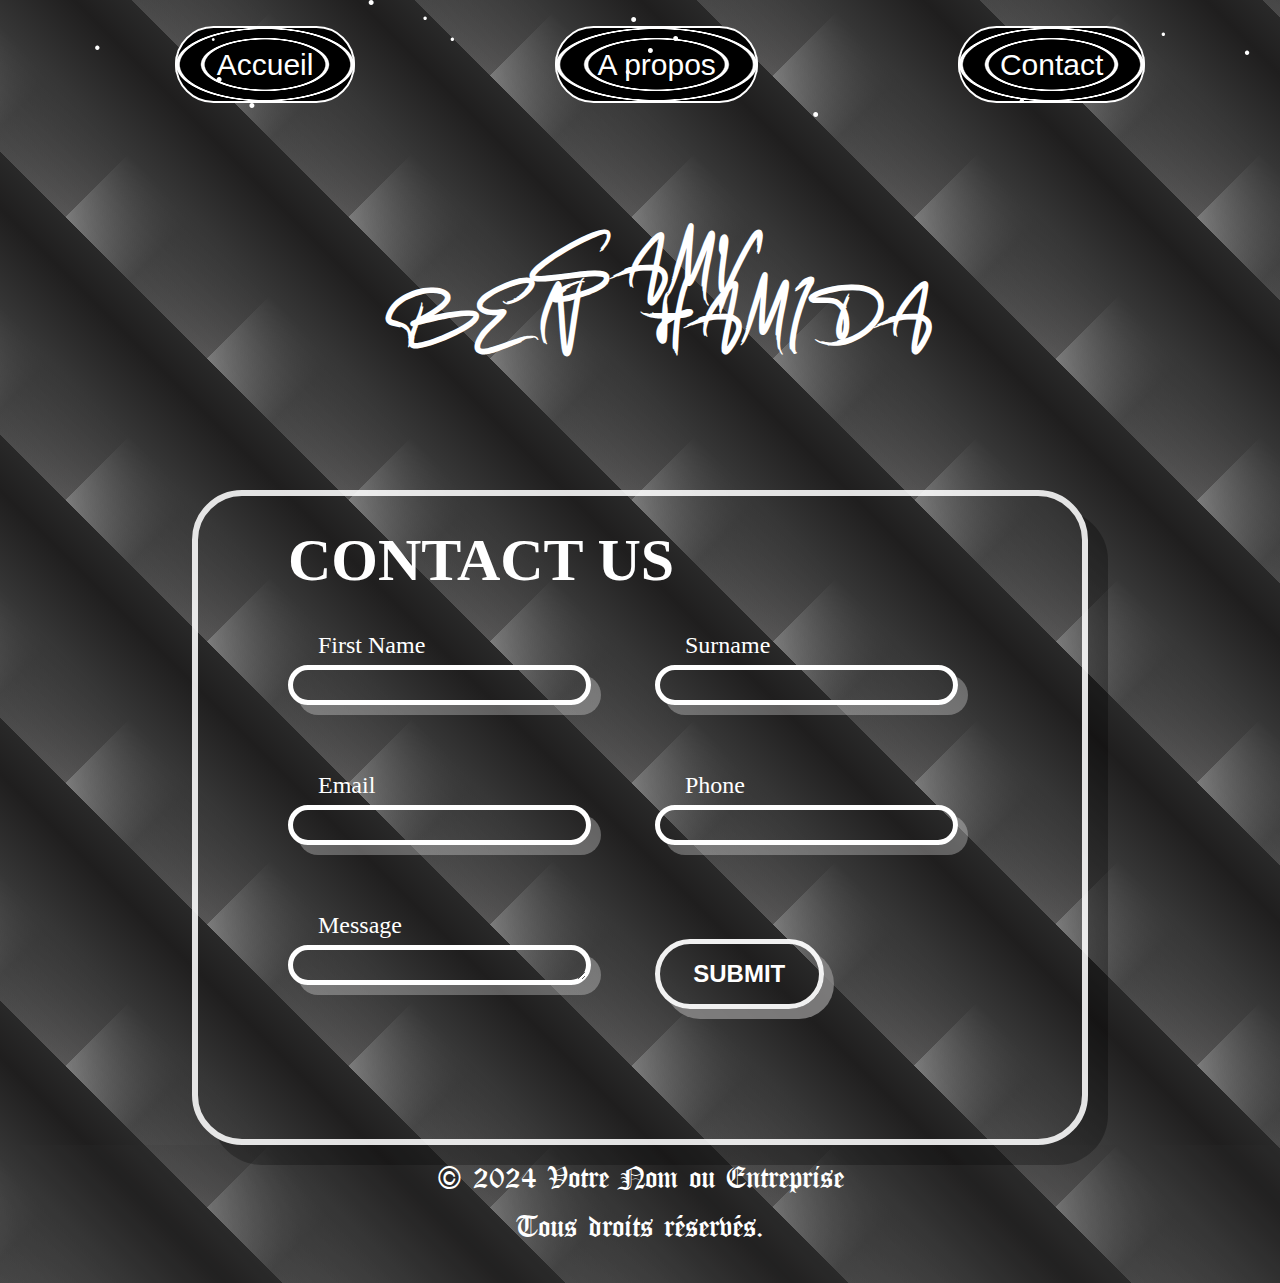
<file: contact.html>
<!DOCTYPE html>
<html lang="fr">
<!-- Contient des métadonnées sur le document HTML (ex: titre, jeu de caractères, style, script) -->
<head>
    <script type="text/javascript" src="assets/js/snowstorm.js"></script>
    <script type="text/javascript">
    // snowStorm.snowColor = '#99ccff'; // blue-ish snow!?
    snowStorm.flakesMaxActive = 150;  // show more snow on screen at once
    snowStorm.useTwinkleEffect = true; // let the snow flicker in and out of view
    </script>
    <meta charset="UTF-8">
    <meta name="description" content="ouioui">
    <meta name="viewport" content="width=device-width, initial-scale=1.0">
    <link rel="stylesheet" href="/assets/style.css">
    <link rel="stylesheet" href="/assets/fonts.css">
    <!-- <link rel="stylesheet" href="/assets/animated.css"> -->
    <!-- Titre de l'onglet -->
    <title>inte02</title> 
</head>
<body>
    <header>
        <nav>
            <ul>
                <li><a href="index.html">Accueil</a></li>
                <li><a href="apropos.html">A propos</a></li>
                <li><a href="contact.html">Contact</a></li>
            </ul>
        </nav>
        <h1>SAMY
          <svg xmlns="http://www.w3.org/2000/svg" viewBox="0 0 100 100" width= "70px" height="70px" id="cat" class="chat">
              <path d="M41 43.7v-2.1c1.2-.5 2.1-1.3 2.7-2.5l1.2-2.5c.8-1.6.7-3.5-.2-5.1-1-1.6-2.6-2.5-4.5-2.5h-2.5c-1.8 0-3.5.9-4.5 2.5s-1.1 3.5-.2 5.1l1.2 2.5c.6 1.2 1.5 2 2.7 2.5v2.1c0 1.1.9 2 2 2s2.1-.9 2.1-2zm-3.1-6.5-1.2-2.5c-.3-.6 0-1 .1-1.2s.4-.6 1.1-.6h2.5c.6 0 1 .4 1.1.6s.3.7.1 1.2l-1.2 2.5c-.3.6-.9.7-1.1.7s-1.1 0-1.4-.7z"></path>
              <circle cx="49" cy="26.7" r="2"></circle>
              <circle cx="29" cy="26.7" r="2"></circle>
              <path d="M93 44.7c-7.7 0-14 6.3-14 14v4c0 10.3-7.9 18.9-18 19.9V67.7c0-6.3-2.7-11.9-6.9-16 2.5-1.5 4.8-3.3 6.6-5.4l9.7 3.2c.2.1.4.1.6.1.8 0 1.6-.5 1.9-1.4.3-1.1-.2-2.2-1.3-2.5l-8.5-2.8c1.6-2.6 2.5-5.6 2.8-8.7l5.3-.6c1.1-.1 1.9-1.1 1.8-2.2-.1-1.1-1.1-1.9-2.2-1.8l-4.8.6V11.3C66 9.1 64.8 7 62.8 6s-4.4-.9-6.2.4l-7.2 5c-3.3-1.2-6.8-1.8-10.4-1.8s-7.1.6-10.4 1.8l-7.2-5C19.6 5.1 17.2 5 15.2 6S12 9.1 12 11.3v18.9l-4.8-.5c-1.1-.1-2.1.7-2.2 1.8-.1 1.1.7 2.1 1.8 2.2l5.3.6c.2 3.1 1.2 6 2.8 8.7l-8.5 2.8c-1 .4-1.6 1.5-1.3 2.5.3.8 1.1 1.4 1.9 1.4.2 0 .4 0 .6-.1l9.7-3.2c1.8 2.1 4 3.9 6.6 5.4-4.2 4-6.9 9.7-6.9 16v21c0 3.3 2.7 6 6 6h32c3.3 0 6-2.7 6-6v-2.1c12.3-1 22-11.3 22-23.9v-4c0-5.5 4.5-10 10-10 1.1 0 2-.9 2-2 0-1.2-.9-2.1-2-2.1zm-34.2-35c.6-.4 1.4-.5 2.1-.1.7.4 1.1 1 1.1 1.8v9.3c-2.1-2.9-4.9-5.4-8.3-7.3l5.1-3.7zM16 11.3c0-.8.4-1.4 1.1-1.8.7-.3 1.4-.3 2.1.1l5.2 3.6c-3.4 1.9-6.3 4.4-8.3 7.3v-9.2zm5.5 33.6 4.2-1.4c1-.3 1.6-1.5 1.3-2.5-.4-1-1.5-1.6-2.5-1.3l-5.6 1.9a16.1 16.1 0 0 1-2.6-7l8.7 1h.2c1 0 1.9-.8 2-1.8.1-1.1-.7-2.1-1.8-2.2l-9.1-1c.7-6.4 5.6-12.2 12.7-15.1 3.1-1.2 6.5-1.9 10-1.9s6.8.6 10 1.9c7.2 2.9 12.1 8.7 12.9 15.1l-9.1 1c-1.1.1-1.9 1.1-1.8 2.2.1 1 1 1.8 2 1.8h.2l8.7-1c-.3 2.5-1.2 4.8-2.6 7l-5.6-1.9c-1-.3-2.2.2-2.5 1.3-.3 1 .2 2.2 1.3 2.5l4.2 1.4C52.3 49.1 46 51.7 39 51.7s-13.3-2.6-17.5-6.8zM57 88.7c0 1.1-.9 2-2 2h-4v-14c0-1.1-.9-2-2-2s-2 .9-2 2v14h-6v-18c0-1.1-.9-2-2-2s-2 .9-2 2v18h-6v-14c0-1.1-.9-2-2-2s-2 .9-2 2v14h-4c-1.1 0-2-.9-2-2v-21c0-5.7 2.7-10.8 6.8-14.1 3.4 1.3 7.2 2.1 11.2 2.1s7.8-.8 11.2-2.1C54.3 56.9 57 62 57 67.7v21z"></path>
          </svg>
          <svg xmlns="http://www.w3.org/2000/svg" viewBox="0 0 100 100" width= "50px" height="50px" id="cat" class="chat1">
              <path d="M41 43.7v-2.1c1.2-.5 2.1-1.3 2.7-2.5l1.2-2.5c.8-1.6.7-3.5-.2-5.1-1-1.6-2.6-2.5-4.5-2.5h-2.5c-1.8 0-3.5.9-4.5 2.5s-1.1 3.5-.2 5.1l1.2 2.5c.6 1.2 1.5 2 2.7 2.5v2.1c0 1.1.9 2 2 2s2.1-.9 2.1-2zm-3.1-6.5-1.2-2.5c-.3-.6 0-1 .1-1.2s.4-.6 1.1-.6h2.5c.6 0 1 .4 1.1.6s.3.7.1 1.2l-1.2 2.5c-.3.6-.9.7-1.1.7s-1.1 0-1.4-.7z"></path>
              <circle cx="49" cy="26.7" r="2"></circle>
              <circle cx="29" cy="26.7" r="2"></circle>
              <path d="M93 44.7c-7.7 0-14 6.3-14 14v4c0 10.3-7.9 18.9-18 19.9V67.7c0-6.3-2.7-11.9-6.9-16 2.5-1.5 4.8-3.3 6.6-5.4l9.7 3.2c.2.1.4.1.6.1.8 0 1.6-.5 1.9-1.4.3-1.1-.2-2.2-1.3-2.5l-8.5-2.8c1.6-2.6 2.5-5.6 2.8-8.7l5.3-.6c1.1-.1 1.9-1.1 1.8-2.2-.1-1.1-1.1-1.9-2.2-1.8l-4.8.6V11.3C66 9.1 64.8 7 62.8 6s-4.4-.9-6.2.4l-7.2 5c-3.3-1.2-6.8-1.8-10.4-1.8s-7.1.6-10.4 1.8l-7.2-5C19.6 5.1 17.2 5 15.2 6S12 9.1 12 11.3v18.9l-4.8-.5c-1.1-.1-2.1.7-2.2 1.8-.1 1.1.7 2.1 1.8 2.2l5.3.6c.2 3.1 1.2 6 2.8 8.7l-8.5 2.8c-1 .4-1.6 1.5-1.3 2.5.3.8 1.1 1.4 1.9 1.4.2 0 .4 0 .6-.1l9.7-3.2c1.8 2.1 4 3.9 6.6 5.4-4.2 4-6.9 9.7-6.9 16v21c0 3.3 2.7 6 6 6h32c3.3 0 6-2.7 6-6v-2.1c12.3-1 22-11.3 22-23.9v-4c0-5.5 4.5-10 10-10 1.1 0 2-.9 2-2 0-1.2-.9-2.1-2-2.1zm-34.2-35c.6-.4 1.4-.5 2.1-.1.7.4 1.1 1 1.1 1.8v9.3c-2.1-2.9-4.9-5.4-8.3-7.3l5.1-3.7zM16 11.3c0-.8.4-1.4 1.1-1.8.7-.3 1.4-.3 2.1.1l5.2 3.6c-3.4 1.9-6.3 4.4-8.3 7.3v-9.2zm5.5 33.6 4.2-1.4c1-.3 1.6-1.5 1.3-2.5-.4-1-1.5-1.6-2.5-1.3l-5.6 1.9a16.1 16.1 0 0 1-2.6-7l8.7 1h.2c1 0 1.9-.8 2-1.8.1-1.1-.7-2.1-1.8-2.2l-9.1-1c.7-6.4 5.6-12.2 12.7-15.1 3.1-1.2 6.5-1.9 10-1.9s6.8.6 10 1.9c7.2 2.9 12.1 8.7 12.9 15.1l-9.1 1c-1.1.1-1.9 1.1-1.8 2.2.1 1 1 1.8 2 1.8h.2l8.7-1c-.3 2.5-1.2 4.8-2.6 7l-5.6-1.9c-1-.3-2.2.2-2.5 1.3-.3 1 .2 2.2 1.3 2.5l4.2 1.4C52.3 49.1 46 51.7 39 51.7s-13.3-2.6-17.5-6.8zM57 88.7c0 1.1-.9 2-2 2h-4v-14c0-1.1-.9-2-2-2s-2 .9-2 2v14h-6v-18c0-1.1-.9-2-2-2s-2 .9-2 2v18h-6v-14c0-1.1-.9-2-2-2s-2 .9-2 2v14h-4c-1.1 0-2-.9-2-2v-21c0-5.7 2.7-10.8 6.8-14.1 3.4 1.3 7.2 2.1 11.2 2.1s7.8-.8 11.2-2.1C54.3 56.9 57 62 57 67.7v21z"></path>
          </svg>
      </h1> <h2>BEN &nbsp;&nbsp;&nbsp;&nbsp;   HAMIDA</h2>

    </header>

    
    <section class="contact">
        <div class="card">
            <h5>Contact Us</h5>
            <div class="row">
              <div class="col">
                <div class="form-group">
                  <label>First Name</label>
                  <input type="text">
                </div>
              </div>
        
              <div class="col">
                <div class="form-group">
                  <label>Surname</label>
                  <input type="text">
                </div>
              </div>
        
              <div class="col">
                <div class="form-group">
                  <label>Email</label>
                  <input type="text">
                </div>
              </div>
        
              <div class="col">
                <div class="form-group">
                  <label>Phone</label>
                  <input type="text">
                </div>
              </div>
        
              <div class="col">
                <div class="form-group">
                  <label>Message</label>
                  <textarea></textarea>
                </div>
              </div>
        
              <div class="col">
                <input type="submit" value="Submit">
              </div>
            </div>
          </div>
    </section>
<footer>
      <p>&copy; 2024 Votre Nom ou Entreprise</p>
      <div>
          <p>Tous droits réservés.</p>
      </div>
</footer>
</body>
<!-- todo -->
<!--  -->
</file>
<file: assets/style.css>
* {
  border: 0;
  box-sizing: border-box;
  margin: 0;
  padding: 0;
}

body {
  /* background-color: rgb(0, 0, 0); 
  text-decoration: none;
  background-size: cover;
  /* Ajuste le SVG à la taille de l'écran */
  background-repeat: no-repeat;
  /* Évite que le SVG ne se répète */
  background-position: center center;
  /* Centrer le SVG */
  /* background-image: url('../assets/background.svg'); */
  background: repeating-linear-gradient(
      45deg,
      /* Premier dégradé */ rgba(0, 0, 0, 0),
      /* Couleur rouge */ rgb(54, 54, 54) 90px,
      /* Épaisseur de la ligne */ rgb(31, 30, 30) 160px,
      /* Espace transparent */ rgb(41, 41, 41) 200px /* Espace après la ligne */
    ),
    repeating-linear-gradient(
      135deg,
      /* Deuxième dégradé */ rgb(124, 124, 124),
      /* Couleur bleue */ rgb(71, 71, 71) 90px,
      /* Épaisseur de la ligne */ rgb(87, 86, 86) 200px,
      /* Espace transparent */ black 100px /* Espace après la ligne */
    );
}

header {
  width: 100vw;
  height: 50vh;
  /* Hauteur définie pour le header */

  display: flex;
  flex-direction: column;
  margin: 20px;
  align-items: center;
}

nav ul {
  align-items: center;
  display: flex;
  width: 100%;
  list-style: none;
  /* Retirer les puces de la liste */
  justify-content: center;
  /* Répartir les éléments */
}

/* Style des éléments de la liste */
nav li {
  margin: 0 100px;
  /* Espace autour des éléments */
}

/* Style des liens */
nav a {
  background-color: black;
  font-size: 30px;
  font-family: Verdana, Geneva, Tahoma, sans-serif;
  padding: 20px 40px;
  color: rgb(255, 255, 255);
  text-decoration: none;
  border-color: rgb(255, 255, 255);
  border-radius: 40px;
  border: 2px solid ;
  transition: background-color 1s;
  background-image: radial-gradient(ellipse at center, transparent 48%, white 49%, white 51%, transparent 52%, 
                                              transparent 68%, white 69%, white 71%, transparent 72%, 
                                              transparent 88%, white 89%, white 91%, transparent 92%);
  
                                              
}
/* background-image: radial-gradient(circle, black 20%, transparent 20% 40%, black 40% 60%, transparent 60% 80%, black 80%);
        } */
nav {
  display: flex;
  height: 20%;
  width: 100%;
  
  /* Navigation sur toute la largeur */
}

/* Effet hover sur les liens */
nav a:hover {
  background-image: radial-gradient(ellipse at center, transparent 48%, black 49%, black 51%, transparent 52%, 
                                              transparent 68%, black 69%, black 71%, transparent 72%, 
                                              transparent 88%, black 89%, black 91%, transparent 92%);
  background-color: #ffffff;
  color: #000000;
  border-color: #000000;
}



.hero {
  display: flex;
  justify-content: center;
  text-align: center;
}


.apropos {
  display: flex;
  align-items: center;
}

.card {
  width: 70%;
  padding: 30px 90px 90px 90px;
  border: 6px solid rgba(255, 255, 255, 0.87);
  box-shadow: 20px 20px 0 rgba(0, 0, 0, 0.3);
  border-radius: 50px;
  position: relative;
}

.text {
  display: flex;
  justify-content: center;
  padding: 0px 200px;
  flex-direction: column;
  width: 70%;
  height: 100%;
  border-radius: 20%;
  background: rgb(0,0,0);
background: radial-gradient(ellipse, rgba(0,0,0,1) 0%, rgba(54,53,53,1) 19%, rgba(125,125,125,0.5029411422772234) 54%, rgba(255,255,255,0) 86%, rgba(255,255,255,0) 100%);
}

.card h5 {
  color:white;
  font-size: 60px;
  text-transform: uppercase;
}

.card .row {
  position: relative;
  width: 100%;
  display: grid;
  grid: auto / auto auto;
  grid-template-columns: repeat(auto-fit, minmax(40%, 1fr));
  grid-gap: 30px;
}

.card .row .col {
  position: relative;
  width: 100%;
  margin: 30px 20px 40px 0;
  transition: 0.5s;
}

.card .row .form-group {
  position: relative;
  width: 100%;
  height: 40px;
  color: #ffffff;
}

.card .row .form-group input,
.card .row .form-group textarea {
  position: absolute;
  width: 90%;
  height: 100%;
  background: transparent;
  outline: none;
  font-size: 24px;
  padding: 10px 0 10px 20px;
  border: 5px solid rgb(255, 255, 255);
  box-shadow: 10px 10px 0 rgba(250, 248, 248, 0.3);
  color: #ffffff;
  border-radius: 50px;
}

.card .row .form-group label {
  line-height: 40px;
  color: #ffffff;
  font-size: 24px;
  margin: 0 0 0 30px;
  display: block;
  pointer-events: none;
}

.row .col:nth-child(6) {
  margin-top: 64px;
}

.card .row .form-group input:focus,
.card .row .form-group textarea:focus {
  border: 5px solid #ffffff;
  transition: all 0.5s;
}

.card .row input[type="submit"] {
  border: 5px solid rgba(255, 255, 255, 0.932);
  box-shadow: 10px 10px 0 rgba(138, 136, 136, 0.842);
  padding: 10px;
  height: 100%;
  width: 50%;
  cursor: pointer;
  outline: none;
  background: transparent;
  text-transform: uppercase;
  color: #ffffff;
  line-height: 40px;
  font-size: 24px;
  font-weight: 700;
  border-radius: 45px;
  transition: all 0.4s;
}

.card .row input[type="submit"]:hover {
  border: 5px solid rgb(0, 0, 0);
  box-shadow: 10px 10px 0 rgba(0, 0, 0, 0.842);
  color: #000000;
  transition: all 0.4s;
}

@media screen and (max-width: 900px) {
  .card .row {
    grid-template-columns: repeat(auto-fit, minmax(70%, 1fr));
  }

  .card {
    padding: 20px;
  }

  .card h2 {
    font-size: 34px;
  }

  .card .row input[type="submit"] {
    width: 100%;
  }
}

.contact {
  display: flex;
  align-items: center;
  justify-content: center;
}

.ligne-noire {
  border: 0;
  height: 10px;
  background-color: black;
  width: 70%;
  margin: 20px auto;
  position: relative;
  border-radius: 10px;
}

.ligne-noire:before {
  content: "";
  position: absolute;
  top: -4px;
  left: 0;
  right: 0;
  height: 20px;
  background: linear-gradient(
    to right,
    rgba(255, 255, 255, 0.3),
    rgba(0, 0, 0, 0.1)
  );
}
footer {
  

  background-color: #33333321; /* Couleur de fond */
  color: #fff; /* Couleur du texte */
  padding: 20px; /* Espacement autour du texte */
  text-align: center; /* Texte centré */
  position: relative;
  bottom: 0;
  width: 100%; /* Le footer occupe toute la largeur */
}

/* Style des liens dans le footer */
footer a {
  color: #fff; /* Couleur des liens */
  text-decoration: none; /* Supprime le soulignement */
  margin: 0 10px; /* Espace entre les liens */
}

footer a:hover {
  text-decoration: underline; /* Ajoute un soulignement au survol */
}

/* Style pour le texte en bas */
.footer-text {
  
  
  font-size: 14px;
  margin-top: 10px;
}
.sec_card {

}
.card2 {

}
.img{}

.text_card{
  
}
</file>
<file: assets/fonts.css>
@font-face {
    font-family: "rockybilly";
    /* Remplace par le nom de ta police */
    src: url("fonts/rockybilly.TTF") format("truetype");
    /* Chemin vers le fichier de police */
}

@font-face {
font-family: "3d";
/* Remplace par le nom de ta police */
src: url("fonts/3d.TTF") format("truetype");
/* Chemin vers le fichier de police */
}

@font-face {
font-family: "oldeng";
/* Remplace par le nom de ta nouvelle police */
src: url("fonts/oldeng.TTF") format("truetype");
/* Chemin vers le fichier de police */
}

h1, h2 {
font-family: "rockybilly", sans-serif;
font-size: 30px;
color: white;  
transition: transform 0.3s ease;
}
h1 {
    padding-right: 50px;
    top: 50px;
    position: relative; /* Position relative pour pouvoir placer l'image par rapport au texte */
     /* Assure que le texte prend seulement l'espace nécessaire */
    transform: translateY(50px);
    transition: transform 0.3s ease; 
}
.chat1 {
    display: none; /* Masque l'image par défaut */
    position: absolute; /* Position absolue pour superposer l'image */
    top: -10px; /* Place l'image au-dessus du h1 */
    left: 10%; /* Centre horizontalement */
    transform: translate(-50%, 0); /* Centre l'image par rapport à son propre milieu */
           
    stroke: white;
     /* Masque l'image par défaut */
     
}
.chat {
    display: none; /* Masque l'image par défaut */
    position: absolute; /* Position absolue pour superposer l'image */
    top: -10px; /* Place l'image au-dessus du h1 */
    left: 60%; /* Centre horizontalement */
    transform: translate(-50%, 0); /* Centre l'image par rapport à son propre milieu */
           
    stroke: white;
     /* Masque l'image par défaut */
     /* Position absolue pour superposer l'image */
}
.nom {
  
    font-family: "3d", sans-serif;
    display: flex;
    flex: 1;
    flex-direction: column;
    justify-content: center;
    align-items: center;
    width: 100%;

}
.nom:hover h1 {
    transform: translateY(-10px); /* Monte le texte de 10 pixels au survol */
}
.nom:hover h2  { 
       transform: translateY(50px);
}

.nom:hover .chat {
    transform: translateY(-10px);
   display: block; /* Affiche l'image lorsque le texte est survolé */
}
.nom:hover .chat1 {
    transform: translateY(-10px);
   display: block; /* Affiche l'image lorsque le texte est survolé */
}

p, h3 {
font-family: "oldeng";
font-size: 2em;
color: rgb(255, 255, 255);
padding-bottom: 20px;
}

h4 {   
text-orientation: mixed 90deg ;
transform: rotate(45deg); /* Change l'angle ici */
font-family: "oldeng";
font-size: 2em;
color: rgb(255, 255, 255);
}

.kenburns-bottom-left {
	animation: kenburns-bottom-left 5s ease-out both;
}
/* ----------------------------------------------
 * Generated by Animista on 2024-10-25 14:44:46
 * Licensed under FreeBSD License.
 * See http://animista.net/license for more info. 
 * w: http://animista.net, t: @cssanimista
 * ---------------------------------------------- */

/**
 * ----------------------------------------
 * animation kenburns-bottom-left
 * ----------------------------------------
 */
 @keyframes kenburns-bottom-left {
    0% {
      transform: scale(1) translate(0, 0);
      transform-origin: 16% 84%;
    }
    100% {
      transform: scale(1.25) translate(-20px, 15px);
      transform-origin: left bottom;
    }
  }
 .image {
  background-image: url(votre-image.jpg);
 }
</file>
<file: assets/animated.css>
body, input {
    font: 80px/1.5 sans-serif;
  }

  
  body {
    height: 100vh;
  }
  input[type=checkbox] {
    --off: #ffffff;
    --mid: #ffffff;
    --on: #fafafa;
    --transDur: 0.5s;
    --timing: cubic-bezier(0.6,0,0.4,1);
    animation: bgOff var(--transDur) var(--timing);

    border-radius: 0.67em / 0.5em;
    box-shadow:
      0 0.05em 0.1em #d1c6c607 inset,
      0 -0.25em 0.25em #0001 inset,
      0 -0.5em 0 #0001 inset,
      0 0.1em 0.1em #0001;
    cursor: pointer;
    position: relative;
    width: 2.25em;
    height: 1.5em;
    -webkit-appearance: none;
    appearance: none;
    -webkit-tap-highlight-color: transparent;
  }
  input[type=checkbox]:before {
    animation: handleOff var(--transDur) var(--timing);
    background-attachment: fixed;
    background-position: 50% calc(50% - 0.1875em);
    border-radius: 0.5em / 0.375em;
    box-shadow:
      0 0.175em 0.175em 0 #0001 inset,
      0 0.375em 0 #0002 inset,
      0 0.375em 0 var(--off) inset,
      0 0.475em 0.1em #0001 inset;
    content: "";
    display: block;
    position: absolute;
    top: 0.125em;
    left: 0.125em;
    width: 1em;
    height: 0.75em;
  }
  input[type=checkbox]:checked {
    animation: bgOn var(--transDur) var(--timing) forwards;
  }
  input[type=checkbox]:checked:before {
    animation: handleOn var(--transDur) var(--timing) forwards;
  }
  input[type=checkbox]:focus {
    outline: none;
  }
  input[type=checkbox].pristine, input[type=checkbox].pristine:before {
    animation: none;
  }
  
  /* Animations */
  @keyframes bgOff {
    from {
      background-color: var(--on);
    }
    50% {
      background-color: var(--mid);
    }
    to {
      background-color: var(--off);
    }
  }
  @keyframes bgOn {
    from {
      background-color: var(--off);
    }
    50% {
      background-color: var(--mid);
    }
    to {
      background-color: var(--on);
    }
  }
  @keyframes handleOff {
    from {
      box-shadow:
        0 0.175em 0.175em 0 #0001 inset,
        0 0.375em 0 #0002 inset,
        0 0.375em 0 var(--on) inset,
        0 0.475em 0.1em #0001 inset;
      left: 1.125em;
      width: 1em;
    }
    50% {
      box-shadow:
        0 0.175em 0.175em 0 #0001 inset,
        0 0.375em 0 #0002 inset,
        0 0.375em 0 var(--mid) inset,
        0 0.475em 0.1em #0001 inset;
      left: 0.125em;
      width: 2em;
    }
    to {
      box-shadow:
        0 0.175em 0.175em 0 #0001 inset,
        0 0.375em 0 #0002 inset,
        0 0.375em 0 var(--off) inset,
        0 0.475em 0.1em #0001 inset;
      left: 0.125em;
      width: 1em;
    }
  }
  @keyframes handleOn {
    from {
      box-shadow:
        0 0.175em 0.175em 0 #0001 inset,
        0 0.375em 0 #0002 inset,
        0 0.375em 0 var(--off) inset,
        0 0.475em 0.1em #0001 inset;
      left: 0.125em;
      width: 1em;
    }
    50% {
      box-shadow:
        0 0.175em 0.175em 0 #0001 inset,
        0 0.375em 0 #0002 inset,
        0 0.375em 0 var(--mid) inset,
        0 0.475em 0.1em #0001 inset;
      left: 0.125em;
      width: 2em;
    }
    to {
      box-shadow:
        0 0.175em 0.175em 0 #0001 inset,
        0 0.375em 0 #0002 inset,
        0 0.375em 0 var(--on) inset,
        0 0.475em 0.1em #0001 inset;
      left: 1.125em;
      width: 1em;
    }
  }
</file>
